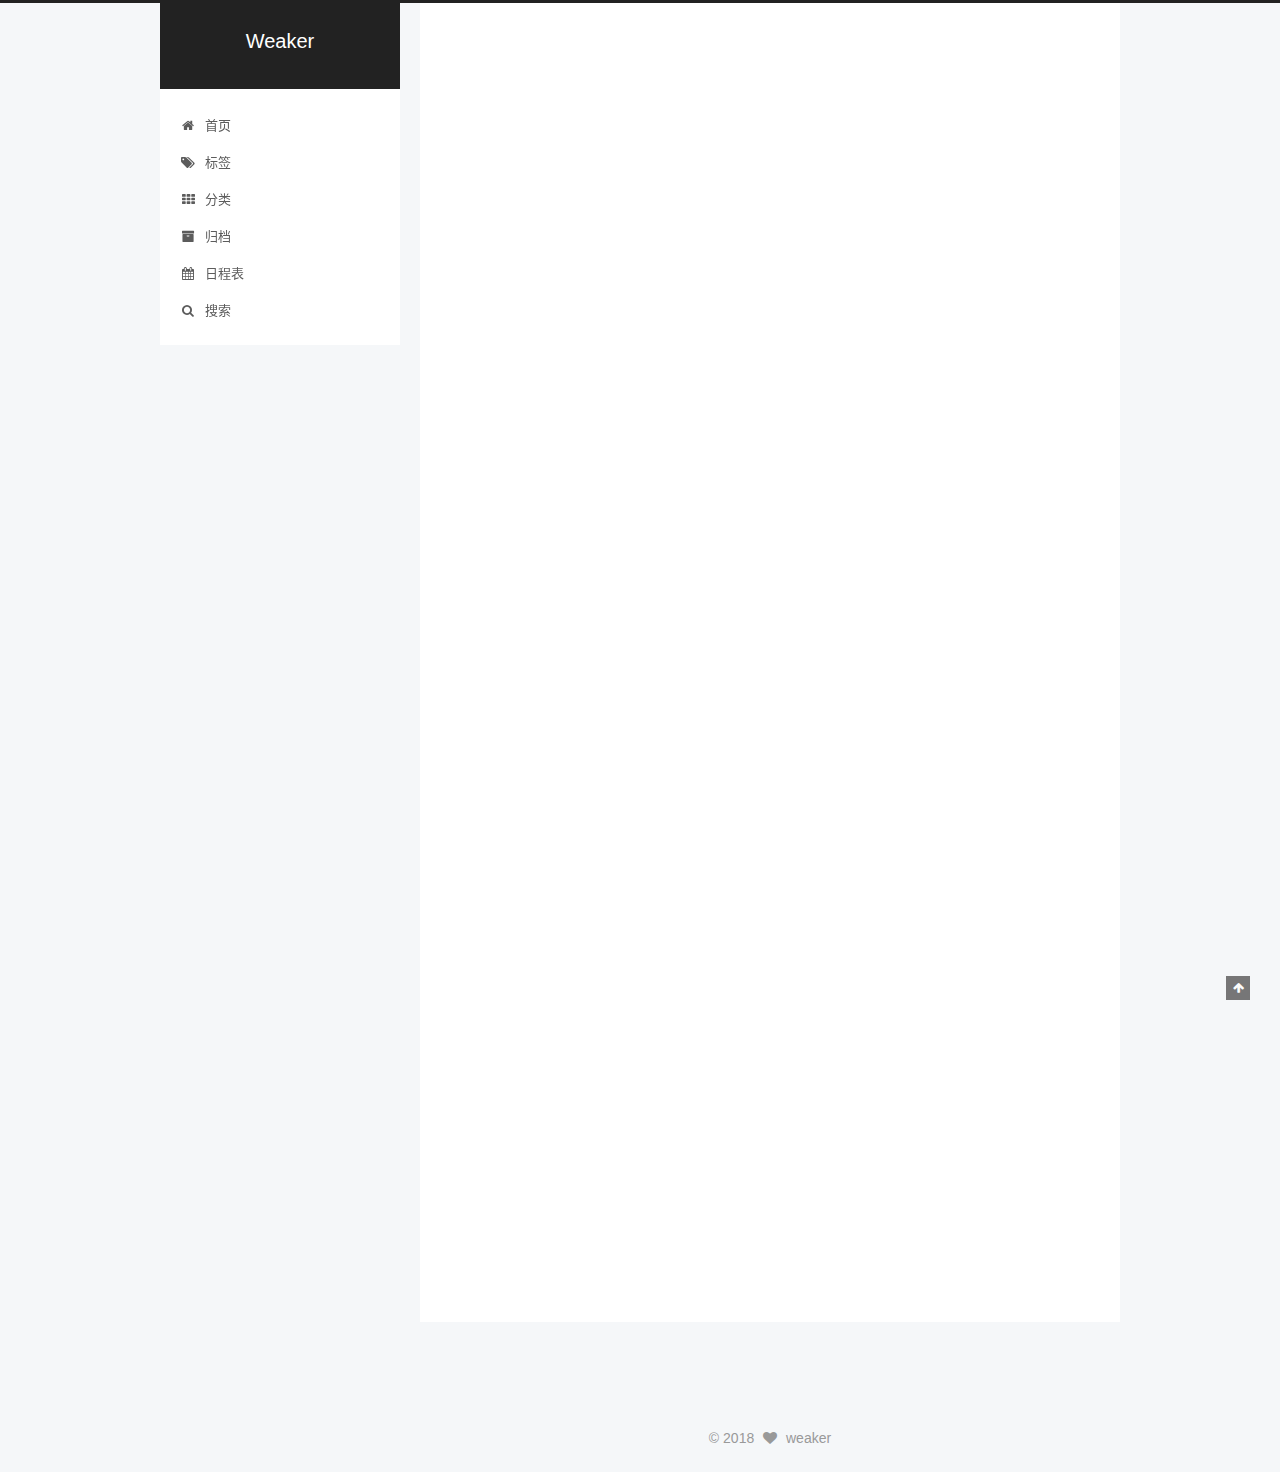
<file: index.html>
<!DOCTYPE html>



  


<html class="theme-next pisces use-motion" lang="zh-CN">
<head>
  <meta charset="UTF-8"/>
<meta http-equiv="X-UA-Compatible" content="IE=edge" />
<meta name="viewport" content="width=device-width, initial-scale=1, maximum-scale=1"/>
<meta name="theme-color" content="#222">












<meta http-equiv="Cache-Control" content="no-transform" />
<meta http-equiv="Cache-Control" content="no-siteapp" />






















<link href="/lib/font-awesome/css/font-awesome.min.css?v=4.6.2" rel="stylesheet" type="text/css" />

<link href="/css/main.css?v=6.0.4" rel="stylesheet" type="text/css" />


  <link rel="apple-touch-icon" sizes="180x180" href="/images/apple-touch-icon-next.png?v=6.0.4">


  <link rel="icon" type="image/png" sizes="32x32" href="/images/favicon-32x32-next.png?v=6.0.4">


  <link rel="icon" type="image/png" sizes="16x16" href="/images/favicon-16x16-next.png?v=6.0.4">


  <link rel="mask-icon" href="/images/logo.svg?v=6.0.4" color="#222">









<script type="text/javascript" id="hexo.configurations">
  var NexT = window.NexT || {};
  var CONFIG = {
    root: '/',
    scheme: 'Pisces',
    version: '6.0.4',
    sidebar: {"position":"left","display":"post","offset":12,"b2t":false,"scrollpercent":false,"onmobile":false},
    fancybox: false,
    fastclick: false,
    lazyload: false,
    tabs: true,
    motion: {"enable":true,"async":false,"transition":{"post_block":"fadeIn","post_header":"slideDownIn","post_body":"slideDownIn","coll_header":"slideLeftIn","sidebar":"slideUpIn"}},
    algolia: {
      applicationID: '',
      apiKey: '',
      indexName: '',
      hits: {"per_page":10},
      labels: {"input_placeholder":"Search for Posts","hits_empty":"We didn't find any results for the search: ${query}","hits_stats":"${hits} results found in ${time} ms"}
    }
  };
</script>


  




  
  <meta name="keywords" content="Hexo, NexT" />


<meta name="description" content="Nothing, Yet Everything!">
<meta property="og:type" content="website">
<meta property="og:title" content="Weaker">
<meta property="og:url" content="http://yoursite.com/index.html">
<meta property="og:site_name" content="Weaker">
<meta property="og:description" content="Nothing, Yet Everything!">
<meta property="og:locale" content="zh-CN">
<meta name="twitter:card" content="summary">
<meta name="twitter:title" content="Weaker">
<meta name="twitter:description" content="Nothing, Yet Everything!">






  <link rel="canonical" href="http://yoursite.com/"/>



<script type="text/javascript" id="page.configurations">
  CONFIG.page = {
    sidebar: "",
  };
</script>
  <title>Weaker</title>
  









  <noscript>
  <style type="text/css">
    .use-motion .motion-element,
    .use-motion .brand,
    .use-motion .menu-item,
    .sidebar-inner,
    .use-motion .post-block,
    .use-motion .pagination,
    .use-motion .comments,
    .use-motion .post-header,
    .use-motion .post-body,
    .use-motion .collection-title { opacity: initial; }

    .use-motion .logo,
    .use-motion .site-title,
    .use-motion .site-subtitle {
      opacity: initial;
      top: initial;
    }

    .use-motion {
      .logo-line-before i { left: initial; }
      .logo-line-after i { right: initial; }
    }
  </style>
</noscript>

</head>

<body itemscope itemtype="http://schema.org/WebPage" lang="zh-CN">

  
  
    
  

  <div class="container sidebar-position-left 
  page-home">
    <div class="headband"></div>

    <header id="header" class="header" itemscope itemtype="http://schema.org/WPHeader">
      <div class="header-inner"> <div class="site-brand-wrapper">
  <div class="site-meta ">
    

    <div class="custom-logo-site-title">
      <a href="/"  class="brand" rel="start">
        <span class="logo-line-before"><i></i></span>
        <span class="site-title">Weaker</span>
        <span class="logo-line-after"><i></i></span>
      </a>
    </div>
      
        <p class="site-subtitle"></p>
      
  </div>

  <div class="site-nav-toggle">
    <button>
      <span class="btn-bar"></span>
      <span class="btn-bar"></span>
      <span class="btn-bar"></span>
    </button>
  </div>
</div>

<nav class="site-nav">
  

  
    <ul id="menu" class="menu">
      
        
        <li class="menu-item menu-item-home">
          <a href="/" rel="section">
            <i class="menu-item-icon fa fa-fw fa-home"></i> <br />首页</a>
        </li>
      
        
        <li class="menu-item menu-item-tags">
          <a href="/tags/" rel="section">
            <i class="menu-item-icon fa fa-fw fa-tags"></i> <br />标签</a>
        </li>
      
        
        <li class="menu-item menu-item-categories">
          <a href="/categories/" rel="section">
            <i class="menu-item-icon fa fa-fw fa-th"></i> <br />分类</a>
        </li>
      
        
        <li class="menu-item menu-item-archives">
          <a href="/archives/" rel="section">
            <i class="menu-item-icon fa fa-fw fa-archive"></i> <br />归档</a>
        </li>
      
        
        <li class="menu-item menu-item-schedule">
          <a href="/schedule/" rel="section">
            <i class="menu-item-icon fa fa-fw fa-calendar"></i> <br />日程表</a>
        </li>
      

      
        <li class="menu-item menu-item-search">
          
            <a href="javascript:;" class="popup-trigger">
          
            
              <i class="menu-item-icon fa fa-search fa-fw"></i> <br />搜索</a>
        </li>
      
    </ul>
  

  
    <div class="site-search">
      
  <div class="popup search-popup local-search-popup">
  <div class="local-search-header clearfix">
    <span class="search-icon">
      <i class="fa fa-search"></i>
    </span>
    <span class="popup-btn-close">
      <i class="fa fa-times-circle"></i>
    </span>
    <div class="local-search-input-wrapper">
      <input autocomplete="off"
             placeholder="搜索..." spellcheck="false"
             type="text" id="local-search-input">
    </div>
  </div>
  <div id="local-search-result"></div>
</div>



    </div>
  
</nav>


  



 </div>
    </header>

    


    <main id="main" class="main">
      <div class="main-inner">
        <div class="content-wrap">
          <div id="content" class="content">
            
  <section id="posts" class="posts-expand">
    
      

  

  
  
  

  

  <article class="post post-type-normal" itemscope itemtype="http://schema.org/Article">
  
  
  
  <div class="post-block">
    <link itemprop="mainEntityOfPage" href="http://yoursite.com/2018/03/06/My-New-Post/">

    <span hidden itemprop="author" itemscope itemtype="http://schema.org/Person">
      <meta itemprop="name" content="weaker">
      <meta itemprop="description" content="">
      <meta itemprop="image" content="/images/avatar.jpeg">
    </span>

    <span hidden itemprop="publisher" itemscope itemtype="http://schema.org/Organization">
      <meta itemprop="name" content="Weaker">
    </span>

    
      <header class="post-header">

        
        
          <h1 class="post-title" itemprop="name headline">
                
                <a class="post-title-link" href="/2018/03/06/My-New-Post/" itemprop="url">My New Post</a></h1>
        

        <div class="post-meta">
          <span class="post-time">
            
              <span class="post-meta-item-icon">
                <i class="fa fa-calendar-o"></i>
              </span>
              
                <span class="post-meta-item-text">发表于</span>
              
              <time title="创建于" itemprop="dateCreated datePublished" datetime="2018-03-06T00:51:26+08:00">2018-03-06</time>
            

            
            

            
          </span>

          

          
            
          

          
          

          

          

          

        </div>
      </header>
    

    
    
    
    <div class="post-body" itemprop="articleBody">

      
      

      
        
          
            
          
        
      
    </div>

    

    
    
    

    

    

    

    <footer class="post-footer">
      

      

      

      
      
        <div class="post-eof"></div>
      
    </footer>
  </div>
  
  
  
  </article>


    
      

  

  
  
  

  

  <article class="post post-type-normal" itemscope itemtype="http://schema.org/Article">
  
  
  
  <div class="post-block">
    <link itemprop="mainEntityOfPage" href="http://yoursite.com/2018/03/02/hello-world/">

    <span hidden itemprop="author" itemscope itemtype="http://schema.org/Person">
      <meta itemprop="name" content="weaker">
      <meta itemprop="description" content="">
      <meta itemprop="image" content="/images/avatar.jpeg">
    </span>

    <span hidden itemprop="publisher" itemscope itemtype="http://schema.org/Organization">
      <meta itemprop="name" content="Weaker">
    </span>

    
      <header class="post-header">

        
        
          <h1 class="post-title" itemprop="name headline">
                
                <a class="post-title-link" href="/2018/03/02/hello-world/" itemprop="url">Hello World</a></h1>
        

        <div class="post-meta">
          <span class="post-time">
            
              <span class="post-meta-item-icon">
                <i class="fa fa-calendar-o"></i>
              </span>
              
                <span class="post-meta-item-text">发表于</span>
              
              <time title="创建于" itemprop="dateCreated datePublished" datetime="2018-03-02T00:23:26+08:00">2018-03-02</time>
            

            
            

            
          </span>

          

          
            
          

          
          

          

          

          

        </div>
      </header>
    

    
    
    
    <div class="post-body" itemprop="articleBody">

      
      

      
        
          
            <p>Welcome to <a href="https://hexo.io/" target="_blank" rel="noopener">Hexo</a>! This is your very first post. Check <a href="https://hexo.io/docs/" target="_blank" rel="noopener">documentation</a> for more info. If you get any problems when using Hexo, you can find the answer in <a href="https://hexo.io/docs/troubleshooting.html" target="_blank" rel="noopener">troubleshooting</a> or you can ask me on <a href="https://github.com/hexojs/hexo/issues" target="_blank" rel="noopener">GitHub</a>.</p>
<h2 id="Quick-Start"><a href="#Quick-Start" class="headerlink" title="Quick Start"></a>Quick Start</h2><h3 id="Create-a-new-post"><a href="#Create-a-new-post" class="headerlink" title="Create a new post"></a>Create a new post</h3><figure class="highlight bash"><table><tr><td class="gutter"><pre><span class="line">1</span><br></pre></td><td class="code"><pre><span class="line">$ hexo new <span class="string">"My New Post"</span></span><br></pre></td></tr></table></figure>
<p>More info: <a href="https://hexo.io/docs/writing.html" target="_blank" rel="noopener">Writing</a></p>
<h3 id="Run-server"><a href="#Run-server" class="headerlink" title="Run server"></a>Run server</h3><figure class="highlight bash"><table><tr><td class="gutter"><pre><span class="line">1</span><br></pre></td><td class="code"><pre><span class="line">$ hexo server</span><br></pre></td></tr></table></figure>
<p>More info: <a href="https://hexo.io/docs/server.html" target="_blank" rel="noopener">Server</a></p>
<h3 id="Generate-static-files"><a href="#Generate-static-files" class="headerlink" title="Generate static files"></a>Generate static files</h3><figure class="highlight bash"><table><tr><td class="gutter"><pre><span class="line">1</span><br></pre></td><td class="code"><pre><span class="line">$ hexo generate</span><br></pre></td></tr></table></figure>
<p>More info: <a href="https://hexo.io/docs/generating.html" target="_blank" rel="noopener">Generating</a></p>
<h3 id="Deploy-to-remote-sites"><a href="#Deploy-to-remote-sites" class="headerlink" title="Deploy to remote sites"></a>Deploy to remote sites</h3><figure class="highlight bash"><table><tr><td class="gutter"><pre><span class="line">1</span><br></pre></td><td class="code"><pre><span class="line">$ hexo deploy</span><br></pre></td></tr></table></figure>
<p>More info: <a href="https://hexo.io/docs/deployment.html" target="_blank" rel="noopener">Deployment</a></p>

          
        
      
    </div>

    

    
    
    

    

    

    

    <footer class="post-footer">
      

      

      

      
      
        <div class="post-eof"></div>
      
    </footer>
  </div>
  
  
  
  </article>


    
  </section>

  


          </div>
          

        </div>
        
          
  
  <div class="sidebar-toggle">
    <div class="sidebar-toggle-line-wrap">
      <span class="sidebar-toggle-line sidebar-toggle-line-first"></span>
      <span class="sidebar-toggle-line sidebar-toggle-line-middle"></span>
      <span class="sidebar-toggle-line sidebar-toggle-line-last"></span>
    </div>
  </div>

  <aside id="sidebar" class="sidebar">
    
    <div class="sidebar-inner">

      

      

      <section class="site-overview-wrap sidebar-panel sidebar-panel-active">
        <div class="site-overview">
          <div class="site-author motion-element" itemprop="author" itemscope itemtype="http://schema.org/Person">
            
              <img class="site-author-image" itemprop="image"
                src="/images/avatar.jpeg"
                alt="weaker" />
            
              <p class="site-author-name" itemprop="name">weaker</p>
              <p class="site-description motion-element" itemprop="description">Nothing, Yet Everything!</p>
          </div>

          
            <nav class="site-state motion-element">
              
                <div class="site-state-item site-state-posts">
                
                  <a href="/archives/">
                
                    <span class="site-state-item-count">2</span>
                    <span class="site-state-item-name">日志</span>
                  </a>
                </div>
              

              

              
            </nav>
          

          

          
            <div class="links-of-author motion-element">
              
                <span class="links-of-author-item">
                  <a href="https://github.com/WeakerChen" target="_blank" title="GitHub"><i class="fa fa-fw fa-github"></i>GitHub</a>
                  
                </span>
              
                <span class="links-of-author-item">
                  <a href="mailto:weaker.chen@gmail.com" target="_blank" title="E-Mail"><i class="fa fa-fw fa-envelope"></i>E-Mail</a>
                  
                </span>
              
            </div>
          

          
          

          
          

          
            
          
          

        </div>
      </section>

      

      

    </div>
  </aside>


        
      </div>
    </main>

    <footer id="footer" class="footer">
      <div class="footer-inner">
        <div class="copyright">&copy; <span itemprop="copyrightYear">2018</span>
  <span class="with-love">
    <i class="fa fa-heart"></i>
  </span>
  <span class="author" itemprop="copyrightHolder">weaker</span>

  

  
</div>











        








        
      </div>
    </footer>

    
      <div class="back-to-top">
        <i class="fa fa-arrow-up"></i>
        
      </div>
    

    

  </div>

  

<script type="text/javascript">
  if (Object.prototype.toString.call(window.Promise) !== '[object Function]') {
    window.Promise = null;
  }
</script>


























  
  
    <script type="text/javascript" src="/lib/jquery/index.js?v=2.1.3"></script>
  

  
  
    <script type="text/javascript" src="/lib/velocity/velocity.min.js?v=1.2.1"></script>
  

  
  
    <script type="text/javascript" src="/lib/velocity/velocity.ui.min.js?v=1.2.1"></script>
  


  


  <script type="text/javascript" src="/js/src/utils.js?v=6.0.4"></script>

  <script type="text/javascript" src="/js/src/motion.js?v=6.0.4"></script>



  
  


  <script type="text/javascript" src="/js/src/affix.js?v=6.0.4"></script>

  <script type="text/javascript" src="/js/src/schemes/pisces.js?v=6.0.4"></script>



  

  


  <script type="text/javascript" src="/js/src/bootstrap.js?v=6.0.4"></script>



  



	





  





  










  

  <script type="text/javascript">
    // Popup Window;
    var isfetched = false;
    var isXml = true;
    // Search DB path;
    var search_path = "search.xml";
    if (search_path.length === 0) {
      search_path = "search.xml";
    } else if (/json$/i.test(search_path)) {
      isXml = false;
    }
    var path = "/" + search_path;
    // monitor main search box;

    var onPopupClose = function (e) {
      $('.popup').hide();
      $('#local-search-input').val('');
      $('.search-result-list').remove();
      $('#no-result').remove();
      $(".local-search-pop-overlay").remove();
      $('body').css('overflow', '');
    }

    function proceedsearch() {
      $("body")
        .append('<div class="search-popup-overlay local-search-pop-overlay"></div>')
        .css('overflow', 'hidden');
      $('.search-popup-overlay').click(onPopupClose);
      $('.popup').toggle();
      var $localSearchInput = $('#local-search-input');
      $localSearchInput.attr("autocapitalize", "none");
      $localSearchInput.attr("autocorrect", "off");
      $localSearchInput.focus();
    }

    // search function;
    var searchFunc = function(path, search_id, content_id) {
      'use strict';

      // start loading animation
      $("body")
        .append('<div class="search-popup-overlay local-search-pop-overlay">' +
          '<div id="search-loading-icon">' +
          '<i class="fa fa-spinner fa-pulse fa-5x fa-fw"></i>' +
          '</div>' +
          '</div>')
        .css('overflow', 'hidden');
      $("#search-loading-icon").css('margin', '20% auto 0 auto').css('text-align', 'center');

      

      $.ajax({
        url: path,
        dataType: isXml ? "xml" : "json",
        async: true,
        success: function(res) {
          // get the contents from search data
          isfetched = true;
          $('.popup').detach().appendTo('.header-inner');
          var datas = isXml ? $("entry", res).map(function() {
            return {
              title: $("title", this).text(),
              content: $("content",this).text(),
              url: $("url" , this).text()
            };
          }).get() : res;
          var input = document.getElementById(search_id);
          var resultContent = document.getElementById(content_id);
          var inputEventFunction = function() {
            var searchText = input.value.trim().toLowerCase();
            var keywords = searchText.split(/[\s\-]+/);
            if (keywords.length > 1) {
              keywords.push(searchText);
            }
            var resultItems = [];
            if (searchText.length > 0) {
              // perform local searching
              datas.forEach(function(data) {
                var isMatch = false;
                var hitCount = 0;
                var searchTextCount = 0;
                var title = data.title.trim();
                var titleInLowerCase = title.toLowerCase();
                var content = data.content.trim().replace(/<[^>]+>/g,"");
                
                var contentInLowerCase = content.toLowerCase();
                var articleUrl = decodeURIComponent(data.url);
                var indexOfTitle = [];
                var indexOfContent = [];
                // only match articles with not empty titles
                if(title != '') {
                  keywords.forEach(function(keyword) {
                    function getIndexByWord(word, text, caseSensitive) {
                      var wordLen = word.length;
                      if (wordLen === 0) {
                        return [];
                      }
                      var startPosition = 0, position = [], index = [];
                      if (!caseSensitive) {
                        text = text.toLowerCase();
                        word = word.toLowerCase();
                      }
                      while ((position = text.indexOf(word, startPosition)) > -1) {
                        index.push({position: position, word: word});
                        startPosition = position + wordLen;
                      }
                      return index;
                    }

                    indexOfTitle = indexOfTitle.concat(getIndexByWord(keyword, titleInLowerCase, false));
                    indexOfContent = indexOfContent.concat(getIndexByWord(keyword, contentInLowerCase, false));
                  });
                  if (indexOfTitle.length > 0 || indexOfContent.length > 0) {
                    isMatch = true;
                    hitCount = indexOfTitle.length + indexOfContent.length;
                  }
                }

                // show search results

                if (isMatch) {
                  // sort index by position of keyword

                  [indexOfTitle, indexOfContent].forEach(function (index) {
                    index.sort(function (itemLeft, itemRight) {
                      if (itemRight.position !== itemLeft.position) {
                        return itemRight.position - itemLeft.position;
                      } else {
                        return itemLeft.word.length - itemRight.word.length;
                      }
                    });
                  });

                  // merge hits into slices

                  function mergeIntoSlice(text, start, end, index) {
                    var item = index[index.length - 1];
                    var position = item.position;
                    var word = item.word;
                    var hits = [];
                    var searchTextCountInSlice = 0;
                    while (position + word.length <= end && index.length != 0) {
                      if (word === searchText) {
                        searchTextCountInSlice++;
                      }
                      hits.push({position: position, length: word.length});
                      var wordEnd = position + word.length;

                      // move to next position of hit

                      index.pop();
                      while (index.length != 0) {
                        item = index[index.length - 1];
                        position = item.position;
                        word = item.word;
                        if (wordEnd > position) {
                          index.pop();
                        } else {
                          break;
                        }
                      }
                    }
                    searchTextCount += searchTextCountInSlice;
                    return {
                      hits: hits,
                      start: start,
                      end: end,
                      searchTextCount: searchTextCountInSlice
                    };
                  }

                  var slicesOfTitle = [];
                  if (indexOfTitle.length != 0) {
                    slicesOfTitle.push(mergeIntoSlice(title, 0, title.length, indexOfTitle));
                  }

                  var slicesOfContent = [];
                  while (indexOfContent.length != 0) {
                    var item = indexOfContent[indexOfContent.length - 1];
                    var position = item.position;
                    var word = item.word;
                    // cut out 100 characters
                    var start = position - 20;
                    var end = position + 80;
                    if(start < 0){
                      start = 0;
                    }
                    if (end < position + word.length) {
                      end = position + word.length;
                    }
                    if(end > content.length){
                      end = content.length;
                    }
                    slicesOfContent.push(mergeIntoSlice(content, start, end, indexOfContent));
                  }

                  // sort slices in content by search text's count and hits' count

                  slicesOfContent.sort(function (sliceLeft, sliceRight) {
                    if (sliceLeft.searchTextCount !== sliceRight.searchTextCount) {
                      return sliceRight.searchTextCount - sliceLeft.searchTextCount;
                    } else if (sliceLeft.hits.length !== sliceRight.hits.length) {
                      return sliceRight.hits.length - sliceLeft.hits.length;
                    } else {
                      return sliceLeft.start - sliceRight.start;
                    }
                  });

                  // select top N slices in content

                  var upperBound = parseInt('1');
                  if (upperBound >= 0) {
                    slicesOfContent = slicesOfContent.slice(0, upperBound);
                  }

                  // highlight title and content

                  function highlightKeyword(text, slice) {
                    var result = '';
                    var prevEnd = slice.start;
                    slice.hits.forEach(function (hit) {
                      result += text.substring(prevEnd, hit.position);
                      var end = hit.position + hit.length;
                      result += '<b class="search-keyword">' + text.substring(hit.position, end) + '</b>';
                      prevEnd = end;
                    });
                    result += text.substring(prevEnd, slice.end);
                    return result;
                  }

                  var resultItem = '';

                  if (slicesOfTitle.length != 0) {
                    resultItem += "<li><a href='" + articleUrl + "' class='search-result-title'>" + highlightKeyword(title, slicesOfTitle[0]) + "</a>";
                  } else {
                    resultItem += "<li><a href='" + articleUrl + "' class='search-result-title'>" + title + "</a>";
                  }

                  slicesOfContent.forEach(function (slice) {
                    resultItem += "<a href='" + articleUrl + "'>" +
                      "<p class=\"search-result\">" + highlightKeyword(content, slice) +
                      "...</p>" + "</a>";
                  });

                  resultItem += "</li>";
                  resultItems.push({
                    item: resultItem,
                    searchTextCount: searchTextCount,
                    hitCount: hitCount,
                    id: resultItems.length
                  });
                }
              })
            };
            if (keywords.length === 1 && keywords[0] === "") {
              resultContent.innerHTML = '<div id="no-result"><i class="fa fa-search fa-5x" /></div>'
            } else if (resultItems.length === 0) {
              resultContent.innerHTML = '<div id="no-result"><i class="fa fa-frown-o fa-5x" /></div>'
            } else {
              resultItems.sort(function (resultLeft, resultRight) {
                if (resultLeft.searchTextCount !== resultRight.searchTextCount) {
                  return resultRight.searchTextCount - resultLeft.searchTextCount;
                } else if (resultLeft.hitCount !== resultRight.hitCount) {
                  return resultRight.hitCount - resultLeft.hitCount;
                } else {
                  return resultRight.id - resultLeft.id;
                }
              });
              var searchResultList = '<ul class=\"search-result-list\">';
              resultItems.forEach(function (result) {
                searchResultList += result.item;
              })
              searchResultList += "</ul>";
              resultContent.innerHTML = searchResultList;
            }
          }

          if ('auto' === 'auto') {
            input.addEventListener('input', inputEventFunction);
          } else {
            $('.search-icon').click(inputEventFunction);
            input.addEventListener('keypress', function (event) {
              if (event.keyCode === 13) {
                inputEventFunction();
              }
            });
          }

          // remove loading animation
          $(".local-search-pop-overlay").remove();
          $('body').css('overflow', '');

          proceedsearch();
        }
      });
    }

    // handle and trigger popup window;
    $('.popup-trigger').click(function(e) {
      e.stopPropagation();
      if (isfetched === false) {
        searchFunc(path, 'local-search-input', 'local-search-result');
      } else {
        proceedsearch();
      };
    });

    $('.popup-btn-close').click(onPopupClose);
    $('.popup').click(function(e){
      e.stopPropagation();
    });
    $(document).on('keyup', function (event) {
      var shouldDismissSearchPopup = event.which === 27 &&
        $('.search-popup').is(':visible');
      if (shouldDismissSearchPopup) {
        onPopupClose();
      }
    });
  </script>





  

  

  

  

  
  

  

  

  

  

</body>
</html>
</file>
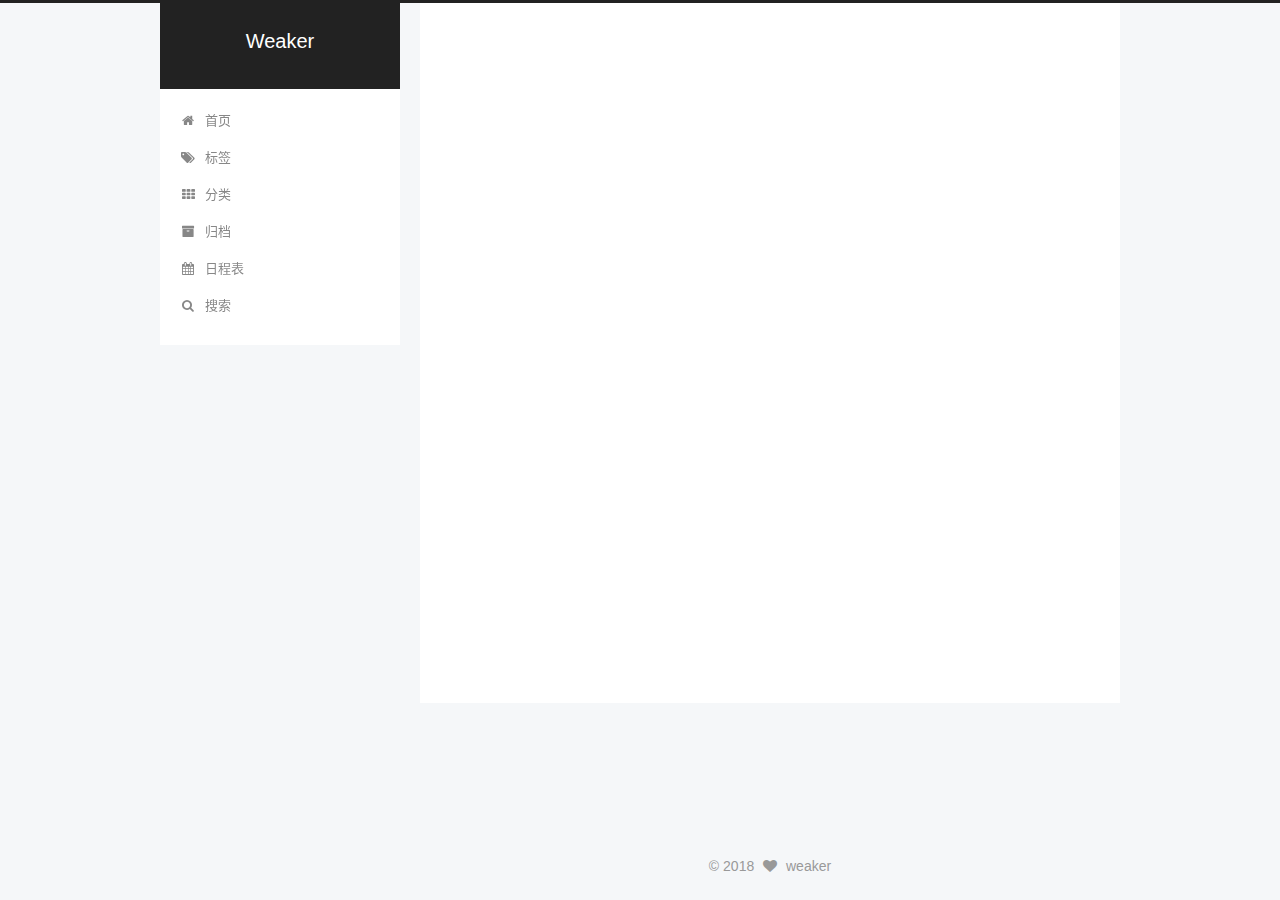
<file: archives/index.html>
<!DOCTYPE html>



  


<html class="theme-next pisces use-motion" lang="zh-CN">
<head>
  <meta charset="UTF-8"/>
<meta http-equiv="X-UA-Compatible" content="IE=edge" />
<meta name="viewport" content="width=device-width, initial-scale=1, maximum-scale=1"/>
<meta name="theme-color" content="#222">












<meta http-equiv="Cache-Control" content="no-transform" />
<meta http-equiv="Cache-Control" content="no-siteapp" />






















<link href="/lib/font-awesome/css/font-awesome.min.css?v=4.6.2" rel="stylesheet" type="text/css" />

<link href="/css/main.css?v=6.0.4" rel="stylesheet" type="text/css" />


  <link rel="apple-touch-icon" sizes="180x180" href="/images/apple-touch-icon-next.png?v=6.0.4">


  <link rel="icon" type="image/png" sizes="32x32" href="/images/favicon-32x32-next.png?v=6.0.4">


  <link rel="icon" type="image/png" sizes="16x16" href="/images/favicon-16x16-next.png?v=6.0.4">


  <link rel="mask-icon" href="/images/logo.svg?v=6.0.4" color="#222">









<script type="text/javascript" id="hexo.configurations">
  var NexT = window.NexT || {};
  var CONFIG = {
    root: '/',
    scheme: 'Pisces',
    version: '6.0.4',
    sidebar: {"position":"left","display":"post","offset":12,"b2t":false,"scrollpercent":false,"onmobile":false},
    fancybox: false,
    fastclick: false,
    lazyload: false,
    tabs: true,
    motion: {"enable":true,"async":false,"transition":{"post_block":"fadeIn","post_header":"slideDownIn","post_body":"slideDownIn","coll_header":"slideLeftIn","sidebar":"slideUpIn"}},
    algolia: {
      applicationID: '',
      apiKey: '',
      indexName: '',
      hits: {"per_page":10},
      labels: {"input_placeholder":"Search for Posts","hits_empty":"We didn't find any results for the search: ${query}","hits_stats":"${hits} results found in ${time} ms"}
    }
  };
</script>


  




  
  <meta name="keywords" content="Hexo, NexT" />


<meta name="description" content="Nothing, Yet Everything!">
<meta property="og:type" content="website">
<meta property="og:title" content="Weaker">
<meta property="og:url" content="http://yoursite.com/archives/index.html">
<meta property="og:site_name" content="Weaker">
<meta property="og:description" content="Nothing, Yet Everything!">
<meta property="og:locale" content="zh-CN">
<meta name="twitter:card" content="summary">
<meta name="twitter:title" content="Weaker">
<meta name="twitter:description" content="Nothing, Yet Everything!">






  <link rel="canonical" href="http://yoursite.com/archives/"/>



<script type="text/javascript" id="page.configurations">
  CONFIG.page = {
    sidebar: "",
  };
</script>
  <title>归档 | Weaker</title>
  









  <noscript>
  <style type="text/css">
    .use-motion .motion-element,
    .use-motion .brand,
    .use-motion .menu-item,
    .sidebar-inner,
    .use-motion .post-block,
    .use-motion .pagination,
    .use-motion .comments,
    .use-motion .post-header,
    .use-motion .post-body,
    .use-motion .collection-title { opacity: initial; }

    .use-motion .logo,
    .use-motion .site-title,
    .use-motion .site-subtitle {
      opacity: initial;
      top: initial;
    }

    .use-motion {
      .logo-line-before i { left: initial; }
      .logo-line-after i { right: initial; }
    }
  </style>
</noscript>

</head>

<body itemscope itemtype="http://schema.org/WebPage" lang="zh-CN">

  
  
    
  

  <div class="container sidebar-position-left page-archive">
    <div class="headband"></div>

    <header id="header" class="header" itemscope itemtype="http://schema.org/WPHeader">
      <div class="header-inner"> <div class="site-brand-wrapper">
  <div class="site-meta ">
    

    <div class="custom-logo-site-title">
      <a href="/"  class="brand" rel="start">
        <span class="logo-line-before"><i></i></span>
        <span class="site-title">Weaker</span>
        <span class="logo-line-after"><i></i></span>
      </a>
    </div>
      
        <p class="site-subtitle"></p>
      
  </div>

  <div class="site-nav-toggle">
    <button>
      <span class="btn-bar"></span>
      <span class="btn-bar"></span>
      <span class="btn-bar"></span>
    </button>
  </div>
</div>

<nav class="site-nav">
  

  
    <ul id="menu" class="menu">
      
        
        <li class="menu-item menu-item-home">
          <a href="/" rel="section">
            <i class="menu-item-icon fa fa-fw fa-home"></i> <br />首页</a>
        </li>
      
        
        <li class="menu-item menu-item-tags">
          <a href="/tags/" rel="section">
            <i class="menu-item-icon fa fa-fw fa-tags"></i> <br />标签</a>
        </li>
      
        
        <li class="menu-item menu-item-categories">
          <a href="/categories/" rel="section">
            <i class="menu-item-icon fa fa-fw fa-th"></i> <br />分类</a>
        </li>
      
        
        <li class="menu-item menu-item-archives">
          <a href="/archives/" rel="section">
            <i class="menu-item-icon fa fa-fw fa-archive"></i> <br />归档</a>
        </li>
      
        
        <li class="menu-item menu-item-schedule">
          <a href="/schedule/" rel="section">
            <i class="menu-item-icon fa fa-fw fa-calendar"></i> <br />日程表</a>
        </li>
      

      
        <li class="menu-item menu-item-search">
          
            <a href="javascript:;" class="popup-trigger">
          
            
              <i class="menu-item-icon fa fa-search fa-fw"></i> <br />搜索</a>
        </li>
      
    </ul>
  

  
    <div class="site-search">
      
  <div class="popup search-popup local-search-popup">
  <div class="local-search-header clearfix">
    <span class="search-icon">
      <i class="fa fa-search"></i>
    </span>
    <span class="popup-btn-close">
      <i class="fa fa-times-circle"></i>
    </span>
    <div class="local-search-input-wrapper">
      <input autocomplete="off"
             placeholder="搜索..." spellcheck="false"
             type="text" id="local-search-input">
    </div>
  </div>
  <div id="local-search-result"></div>
</div>



    </div>
  
</nav>


  



 </div>
    </header>

    


    <main id="main" class="main">
      <div class="main-inner">
        <div class="content-wrap">
          <div id="content" class="content">
            

  
  
  
  <div class="post-block archive">
    <div id="posts" class="posts-collapse">
      <span class="archive-move-on"></span>

      
      <span class="archive-page-counter">
        
        
        
          
        
        嗯..! 目前共计 2 篇日志。 继续努力。
      </span>
      

      

        
        
        

        
          
          <div class="collection-title">
            <h1 class="archive-year" id="archive-year-2018">2018</h1>
          </div>
        
        

        

  <article class="post post-type-normal" itemscope itemtype="http://schema.org/Article">
    <header class="post-header">

      <h2 class="post-title">
        
            <a class="post-title-link" href="/2018/03/06/My-New-Post/" itemprop="url">
              
                <span itemprop="name">My New Post</span>
              
            </a>
        
      </h2>

      <div class="post-meta">
        <time class="post-time" itemprop="dateCreated"
              datetime="2018-03-06T00:51:26+08:00"
              content="2018-03-06" >
          03-06
        </time>
      </div>

    </header>
  </article>



      

        
        
        

        
        

        

  <article class="post post-type-normal" itemscope itemtype="http://schema.org/Article">
    <header class="post-header">

      <h2 class="post-title">
        
            <a class="post-title-link" href="/2018/03/02/hello-world/" itemprop="url">
              
                <span itemprop="name">Hello World</span>
              
            </a>
        
      </h2>

      <div class="post-meta">
        <time class="post-time" itemprop="dateCreated"
              datetime="2018-03-02T00:23:26+08:00"
              content="2018-03-02" >
          03-02
        </time>
      </div>

    </header>
  </article>



      

    </div>
  </div>
  
  
  

  



          </div>
          

        </div>
        
          
  
  <div class="sidebar-toggle">
    <div class="sidebar-toggle-line-wrap">
      <span class="sidebar-toggle-line sidebar-toggle-line-first"></span>
      <span class="sidebar-toggle-line sidebar-toggle-line-middle"></span>
      <span class="sidebar-toggle-line sidebar-toggle-line-last"></span>
    </div>
  </div>

  <aside id="sidebar" class="sidebar">
    
    <div class="sidebar-inner">

      

      

      <section class="site-overview-wrap sidebar-panel sidebar-panel-active">
        <div class="site-overview">
          <div class="site-author motion-element" itemprop="author" itemscope itemtype="http://schema.org/Person">
            
              <img class="site-author-image" itemprop="image"
                src="/images/avatar.jpeg"
                alt="weaker" />
            
              <p class="site-author-name" itemprop="name">weaker</p>
              <p class="site-description motion-element" itemprop="description">Nothing, Yet Everything!</p>
          </div>

          
            <nav class="site-state motion-element">
              
                <div class="site-state-item site-state-posts">
                
                  <a href="/archives/">
                
                    <span class="site-state-item-count">2</span>
                    <span class="site-state-item-name">日志</span>
                  </a>
                </div>
              

              

              
            </nav>
          

          

          
            <div class="links-of-author motion-element">
              
                <span class="links-of-author-item">
                  <a href="https://github.com/WeakerChen" target="_blank" title="GitHub"><i class="fa fa-fw fa-github"></i>GitHub</a>
                  
                </span>
              
                <span class="links-of-author-item">
                  <a href="mailto:weaker.chen@gmail.com" target="_blank" title="E-Mail"><i class="fa fa-fw fa-envelope"></i>E-Mail</a>
                  
                </span>
              
            </div>
          

          
          

          
          

          
            
          
          

        </div>
      </section>

      

      

    </div>
  </aside>


        
      </div>
    </main>

    <footer id="footer" class="footer">
      <div class="footer-inner">
        <div class="copyright">&copy; <span itemprop="copyrightYear">2018</span>
  <span class="with-love">
    <i class="fa fa-heart"></i>
  </span>
  <span class="author" itemprop="copyrightHolder">weaker</span>

  

  
</div>











        








        
      </div>
    </footer>

    
      <div class="back-to-top">
        <i class="fa fa-arrow-up"></i>
        
      </div>
    

    

  </div>

  

<script type="text/javascript">
  if (Object.prototype.toString.call(window.Promise) !== '[object Function]') {
    window.Promise = null;
  }
</script>


























  
  
    <script type="text/javascript" src="/lib/jquery/index.js?v=2.1.3"></script>
  

  
  
    <script type="text/javascript" src="/lib/velocity/velocity.min.js?v=1.2.1"></script>
  

  
  
    <script type="text/javascript" src="/lib/velocity/velocity.ui.min.js?v=1.2.1"></script>
  


  


  <script type="text/javascript" src="/js/src/utils.js?v=6.0.4"></script>

  <script type="text/javascript" src="/js/src/motion.js?v=6.0.4"></script>



  
  


  <script type="text/javascript" src="/js/src/affix.js?v=6.0.4"></script>

  <script type="text/javascript" src="/js/src/schemes/pisces.js?v=6.0.4"></script>



  

  


  <script type="text/javascript" src="/js/src/bootstrap.js?v=6.0.4"></script>



  



	





  





  










  

  <script type="text/javascript">
    // Popup Window;
    var isfetched = false;
    var isXml = true;
    // Search DB path;
    var search_path = "search.xml";
    if (search_path.length === 0) {
      search_path = "search.xml";
    } else if (/json$/i.test(search_path)) {
      isXml = false;
    }
    var path = "/" + search_path;
    // monitor main search box;

    var onPopupClose = function (e) {
      $('.popup').hide();
      $('#local-search-input').val('');
      $('.search-result-list').remove();
      $('#no-result').remove();
      $(".local-search-pop-overlay").remove();
      $('body').css('overflow', '');
    }

    function proceedsearch() {
      $("body")
        .append('<div class="search-popup-overlay local-search-pop-overlay"></div>')
        .css('overflow', 'hidden');
      $('.search-popup-overlay').click(onPopupClose);
      $('.popup').toggle();
      var $localSearchInput = $('#local-search-input');
      $localSearchInput.attr("autocapitalize", "none");
      $localSearchInput.attr("autocorrect", "off");
      $localSearchInput.focus();
    }

    // search function;
    var searchFunc = function(path, search_id, content_id) {
      'use strict';

      // start loading animation
      $("body")
        .append('<div class="search-popup-overlay local-search-pop-overlay">' +
          '<div id="search-loading-icon">' +
          '<i class="fa fa-spinner fa-pulse fa-5x fa-fw"></i>' +
          '</div>' +
          '</div>')
        .css('overflow', 'hidden');
      $("#search-loading-icon").css('margin', '20% auto 0 auto').css('text-align', 'center');

      

      $.ajax({
        url: path,
        dataType: isXml ? "xml" : "json",
        async: true,
        success: function(res) {
          // get the contents from search data
          isfetched = true;
          $('.popup').detach().appendTo('.header-inner');
          var datas = isXml ? $("entry", res).map(function() {
            return {
              title: $("title", this).text(),
              content: $("content",this).text(),
              url: $("url" , this).text()
            };
          }).get() : res;
          var input = document.getElementById(search_id);
          var resultContent = document.getElementById(content_id);
          var inputEventFunction = function() {
            var searchText = input.value.trim().toLowerCase();
            var keywords = searchText.split(/[\s\-]+/);
            if (keywords.length > 1) {
              keywords.push(searchText);
            }
            var resultItems = [];
            if (searchText.length > 0) {
              // perform local searching
              datas.forEach(function(data) {
                var isMatch = false;
                var hitCount = 0;
                var searchTextCount = 0;
                var title = data.title.trim();
                var titleInLowerCase = title.toLowerCase();
                var content = data.content.trim().replace(/<[^>]+>/g,"");
                
                var contentInLowerCase = content.toLowerCase();
                var articleUrl = decodeURIComponent(data.url);
                var indexOfTitle = [];
                var indexOfContent = [];
                // only match articles with not empty titles
                if(title != '') {
                  keywords.forEach(function(keyword) {
                    function getIndexByWord(word, text, caseSensitive) {
                      var wordLen = word.length;
                      if (wordLen === 0) {
                        return [];
                      }
                      var startPosition = 0, position = [], index = [];
                      if (!caseSensitive) {
                        text = text.toLowerCase();
                        word = word.toLowerCase();
                      }
                      while ((position = text.indexOf(word, startPosition)) > -1) {
                        index.push({position: position, word: word});
                        startPosition = position + wordLen;
                      }
                      return index;
                    }

                    indexOfTitle = indexOfTitle.concat(getIndexByWord(keyword, titleInLowerCase, false));
                    indexOfContent = indexOfContent.concat(getIndexByWord(keyword, contentInLowerCase, false));
                  });
                  if (indexOfTitle.length > 0 || indexOfContent.length > 0) {
                    isMatch = true;
                    hitCount = indexOfTitle.length + indexOfContent.length;
                  }
                }

                // show search results

                if (isMatch) {
                  // sort index by position of keyword

                  [indexOfTitle, indexOfContent].forEach(function (index) {
                    index.sort(function (itemLeft, itemRight) {
                      if (itemRight.position !== itemLeft.position) {
                        return itemRight.position - itemLeft.position;
                      } else {
                        return itemLeft.word.length - itemRight.word.length;
                      }
                    });
                  });

                  // merge hits into slices

                  function mergeIntoSlice(text, start, end, index) {
                    var item = index[index.length - 1];
                    var position = item.position;
                    var word = item.word;
                    var hits = [];
                    var searchTextCountInSlice = 0;
                    while (position + word.length <= end && index.length != 0) {
                      if (word === searchText) {
                        searchTextCountInSlice++;
                      }
                      hits.push({position: position, length: word.length});
                      var wordEnd = position + word.length;

                      // move to next position of hit

                      index.pop();
                      while (index.length != 0) {
                        item = index[index.length - 1];
                        position = item.position;
                        word = item.word;
                        if (wordEnd > position) {
                          index.pop();
                        } else {
                          break;
                        }
                      }
                    }
                    searchTextCount += searchTextCountInSlice;
                    return {
                      hits: hits,
                      start: start,
                      end: end,
                      searchTextCount: searchTextCountInSlice
                    };
                  }

                  var slicesOfTitle = [];
                  if (indexOfTitle.length != 0) {
                    slicesOfTitle.push(mergeIntoSlice(title, 0, title.length, indexOfTitle));
                  }

                  var slicesOfContent = [];
                  while (indexOfContent.length != 0) {
                    var item = indexOfContent[indexOfContent.length - 1];
                    var position = item.position;
                    var word = item.word;
                    // cut out 100 characters
                    var start = position - 20;
                    var end = position + 80;
                    if(start < 0){
                      start = 0;
                    }
                    if (end < position + word.length) {
                      end = position + word.length;
                    }
                    if(end > content.length){
                      end = content.length;
                    }
                    slicesOfContent.push(mergeIntoSlice(content, start, end, indexOfContent));
                  }

                  // sort slices in content by search text's count and hits' count

                  slicesOfContent.sort(function (sliceLeft, sliceRight) {
                    if (sliceLeft.searchTextCount !== sliceRight.searchTextCount) {
                      return sliceRight.searchTextCount - sliceLeft.searchTextCount;
                    } else if (sliceLeft.hits.length !== sliceRight.hits.length) {
                      return sliceRight.hits.length - sliceLeft.hits.length;
                    } else {
                      return sliceLeft.start - sliceRight.start;
                    }
                  });

                  // select top N slices in content

                  var upperBound = parseInt('1');
                  if (upperBound >= 0) {
                    slicesOfContent = slicesOfContent.slice(0, upperBound);
                  }

                  // highlight title and content

                  function highlightKeyword(text, slice) {
                    var result = '';
                    var prevEnd = slice.start;
                    slice.hits.forEach(function (hit) {
                      result += text.substring(prevEnd, hit.position);
                      var end = hit.position + hit.length;
                      result += '<b class="search-keyword">' + text.substring(hit.position, end) + '</b>';
                      prevEnd = end;
                    });
                    result += text.substring(prevEnd, slice.end);
                    return result;
                  }

                  var resultItem = '';

                  if (slicesOfTitle.length != 0) {
                    resultItem += "<li><a href='" + articleUrl + "' class='search-result-title'>" + highlightKeyword(title, slicesOfTitle[0]) + "</a>";
                  } else {
                    resultItem += "<li><a href='" + articleUrl + "' class='search-result-title'>" + title + "</a>";
                  }

                  slicesOfContent.forEach(function (slice) {
                    resultItem += "<a href='" + articleUrl + "'>" +
                      "<p class=\"search-result\">" + highlightKeyword(content, slice) +
                      "...</p>" + "</a>";
                  });

                  resultItem += "</li>";
                  resultItems.push({
                    item: resultItem,
                    searchTextCount: searchTextCount,
                    hitCount: hitCount,
                    id: resultItems.length
                  });
                }
              })
            };
            if (keywords.length === 1 && keywords[0] === "") {
              resultContent.innerHTML = '<div id="no-result"><i class="fa fa-search fa-5x" /></div>'
            } else if (resultItems.length === 0) {
              resultContent.innerHTML = '<div id="no-result"><i class="fa fa-frown-o fa-5x" /></div>'
            } else {
              resultItems.sort(function (resultLeft, resultRight) {
                if (resultLeft.searchTextCount !== resultRight.searchTextCount) {
                  return resultRight.searchTextCount - resultLeft.searchTextCount;
                } else if (resultLeft.hitCount !== resultRight.hitCount) {
                  return resultRight.hitCount - resultLeft.hitCount;
                } else {
                  return resultRight.id - resultLeft.id;
                }
              });
              var searchResultList = '<ul class=\"search-result-list\">';
              resultItems.forEach(function (result) {
                searchResultList += result.item;
              })
              searchResultList += "</ul>";
              resultContent.innerHTML = searchResultList;
            }
          }

          if ('auto' === 'auto') {
            input.addEventListener('input', inputEventFunction);
          } else {
            $('.search-icon').click(inputEventFunction);
            input.addEventListener('keypress', function (event) {
              if (event.keyCode === 13) {
                inputEventFunction();
              }
            });
          }

          // remove loading animation
          $(".local-search-pop-overlay").remove();
          $('body').css('overflow', '');

          proceedsearch();
        }
      });
    }

    // handle and trigger popup window;
    $('.popup-trigger').click(function(e) {
      e.stopPropagation();
      if (isfetched === false) {
        searchFunc(path, 'local-search-input', 'local-search-result');
      } else {
        proceedsearch();
      };
    });

    $('.popup-btn-close').click(onPopupClose);
    $('.popup').click(function(e){
      e.stopPropagation();
    });
    $(document).on('keyup', function (event) {
      var shouldDismissSearchPopup = event.which === 27 &&
        $('.search-popup').is(':visible');
      if (shouldDismissSearchPopup) {
        onPopupClose();
      }
    });
  </script>





  

  

  

  

  
  

  

  

  

  

</body>
</html>
</file>
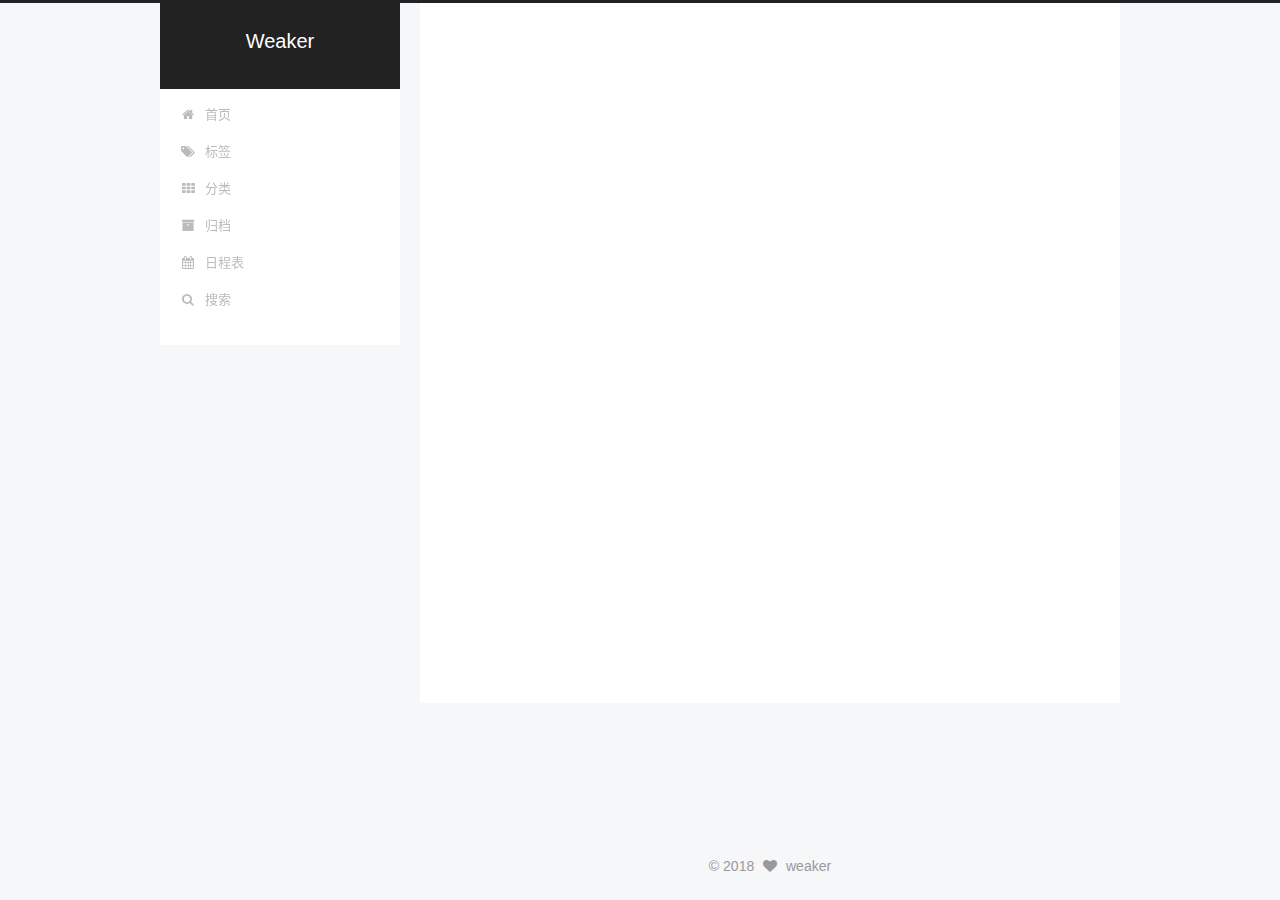
<file: categories/index.html>
<!DOCTYPE html>



  


<html class="theme-next pisces use-motion" lang="zh-CN">
<head>
  <meta charset="UTF-8"/>
<meta http-equiv="X-UA-Compatible" content="IE=edge" />
<meta name="viewport" content="width=device-width, initial-scale=1, maximum-scale=1"/>
<meta name="theme-color" content="#222">












<meta http-equiv="Cache-Control" content="no-transform" />
<meta http-equiv="Cache-Control" content="no-siteapp" />






















<link href="/lib/font-awesome/css/font-awesome.min.css?v=4.6.2" rel="stylesheet" type="text/css" />

<link href="/css/main.css?v=6.0.4" rel="stylesheet" type="text/css" />


  <link rel="apple-touch-icon" sizes="180x180" href="/images/apple-touch-icon-next.png?v=6.0.4">


  <link rel="icon" type="image/png" sizes="32x32" href="/images/favicon-32x32-next.png?v=6.0.4">


  <link rel="icon" type="image/png" sizes="16x16" href="/images/favicon-16x16-next.png?v=6.0.4">


  <link rel="mask-icon" href="/images/logo.svg?v=6.0.4" color="#222">









<script type="text/javascript" id="hexo.configurations">
  var NexT = window.NexT || {};
  var CONFIG = {
    root: '/',
    scheme: 'Pisces',
    version: '6.0.4',
    sidebar: {"position":"left","display":"post","offset":12,"b2t":false,"scrollpercent":false,"onmobile":false},
    fancybox: false,
    fastclick: false,
    lazyload: false,
    tabs: true,
    motion: {"enable":true,"async":false,"transition":{"post_block":"fadeIn","post_header":"slideDownIn","post_body":"slideDownIn","coll_header":"slideLeftIn","sidebar":"slideUpIn"}},
    algolia: {
      applicationID: '',
      apiKey: '',
      indexName: '',
      hits: {"per_page":10},
      labels: {"input_placeholder":"Search for Posts","hits_empty":"We didn't find any results for the search: ${query}","hits_stats":"${hits} results found in ${time} ms"}
    }
  };
</script>


  




  
  <meta name="keywords" content="Hexo, NexT" />


<meta name="description" content="Nothing, Yet Everything!">
<meta property="og:type" content="website">
<meta property="og:title" content="分类">
<meta property="og:url" content="http://yoursite.com/categories/index.html">
<meta property="og:site_name" content="Weaker">
<meta property="og:description" content="Nothing, Yet Everything!">
<meta property="og:locale" content="zh-CN">
<meta property="og:updated_time" content="2018-03-05T17:14:20.000Z">
<meta name="twitter:card" content="summary">
<meta name="twitter:title" content="分类">
<meta name="twitter:description" content="Nothing, Yet Everything!">






  <link rel="canonical" href="http://yoursite.com/categories/"/>



<script type="text/javascript" id="page.configurations">
  CONFIG.page = {
    sidebar: "",
  };
</script>
  <title>分类 | Weaker</title>
  









  <noscript>
  <style type="text/css">
    .use-motion .motion-element,
    .use-motion .brand,
    .use-motion .menu-item,
    .sidebar-inner,
    .use-motion .post-block,
    .use-motion .pagination,
    .use-motion .comments,
    .use-motion .post-header,
    .use-motion .post-body,
    .use-motion .collection-title { opacity: initial; }

    .use-motion .logo,
    .use-motion .site-title,
    .use-motion .site-subtitle {
      opacity: initial;
      top: initial;
    }

    .use-motion {
      .logo-line-before i { left: initial; }
      .logo-line-after i { right: initial; }
    }
  </style>
</noscript>

</head>

<body itemscope itemtype="http://schema.org/WebPage" lang="zh-CN">

  
  
    
  

  <div class="container sidebar-position-left page-post-detail">
    <div class="headband"></div>

    <header id="header" class="header" itemscope itemtype="http://schema.org/WPHeader">
      <div class="header-inner"> <div class="site-brand-wrapper">
  <div class="site-meta ">
    

    <div class="custom-logo-site-title">
      <a href="/"  class="brand" rel="start">
        <span class="logo-line-before"><i></i></span>
        <span class="site-title">Weaker</span>
        <span class="logo-line-after"><i></i></span>
      </a>
    </div>
      
        <p class="site-subtitle"></p>
      
  </div>

  <div class="site-nav-toggle">
    <button>
      <span class="btn-bar"></span>
      <span class="btn-bar"></span>
      <span class="btn-bar"></span>
    </button>
  </div>
</div>

<nav class="site-nav">
  

  
    <ul id="menu" class="menu">
      
        
        <li class="menu-item menu-item-home">
          <a href="/" rel="section">
            <i class="menu-item-icon fa fa-fw fa-home"></i> <br />首页</a>
        </li>
      
        
        <li class="menu-item menu-item-tags">
          <a href="/tags/" rel="section">
            <i class="menu-item-icon fa fa-fw fa-tags"></i> <br />标签</a>
        </li>
      
        
        <li class="menu-item menu-item-categories">
          <a href="/categories/" rel="section">
            <i class="menu-item-icon fa fa-fw fa-th"></i> <br />分类</a>
        </li>
      
        
        <li class="menu-item menu-item-archives">
          <a href="/archives/" rel="section">
            <i class="menu-item-icon fa fa-fw fa-archive"></i> <br />归档</a>
        </li>
      
        
        <li class="menu-item menu-item-schedule">
          <a href="/schedule/" rel="section">
            <i class="menu-item-icon fa fa-fw fa-calendar"></i> <br />日程表</a>
        </li>
      

      
        <li class="menu-item menu-item-search">
          
            <a href="javascript:;" class="popup-trigger">
          
            
              <i class="menu-item-icon fa fa-search fa-fw"></i> <br />搜索</a>
        </li>
      
    </ul>
  

  
    <div class="site-search">
      
  <div class="popup search-popup local-search-popup">
  <div class="local-search-header clearfix">
    <span class="search-icon">
      <i class="fa fa-search"></i>
    </span>
    <span class="popup-btn-close">
      <i class="fa fa-times-circle"></i>
    </span>
    <div class="local-search-input-wrapper">
      <input autocomplete="off"
             placeholder="搜索..." spellcheck="false"
             type="text" id="local-search-input">
    </div>
  </div>
  <div id="local-search-result"></div>
</div>



    </div>
  
</nav>


  



 </div>
    </header>

    


    <main id="main" class="main">
      <div class="main-inner">
        <div class="content-wrap">
          <div id="content" class="content">
            

  <div id="posts" class="posts-expand">
    
    
    
    <div class="post-block page">
      <header class="post-header">

<h1 class="post-title" itemprop="name headline">分类</h1>

<div class="post-meta">
  
  



</div>

</header>

      
      
      
      <div class="post-body">
        
        
          <div class="category-all-page">
            <div class="category-all-title">
                
                
                暂无分类
            </div>
            <div class="category-all">
              
            </div>
          </div>
        
      </div>
      
      
      
    </div>
    



    
    
    
  </div>


          </div>
          

        </div>
        
          
  
  <div class="sidebar-toggle">
    <div class="sidebar-toggle-line-wrap">
      <span class="sidebar-toggle-line sidebar-toggle-line-first"></span>
      <span class="sidebar-toggle-line sidebar-toggle-line-middle"></span>
      <span class="sidebar-toggle-line sidebar-toggle-line-last"></span>
    </div>
  </div>

  <aside id="sidebar" class="sidebar">
    
    <div class="sidebar-inner">

      

      

      <section class="site-overview-wrap sidebar-panel sidebar-panel-active">
        <div class="site-overview">
          <div class="site-author motion-element" itemprop="author" itemscope itemtype="http://schema.org/Person">
            
              <img class="site-author-image" itemprop="image"
                src="/images/avatar.jpeg"
                alt="weaker" />
            
              <p class="site-author-name" itemprop="name">weaker</p>
              <p class="site-description motion-element" itemprop="description">Nothing, Yet Everything!</p>
          </div>

          
            <nav class="site-state motion-element">
              
                <div class="site-state-item site-state-posts">
                
                  <a href="/archives/">
                
                    <span class="site-state-item-count">2</span>
                    <span class="site-state-item-name">日志</span>
                  </a>
                </div>
              

              

              
            </nav>
          

          

          
            <div class="links-of-author motion-element">
              
                <span class="links-of-author-item">
                  <a href="https://github.com/WeakerChen" target="_blank" title="GitHub"><i class="fa fa-fw fa-github"></i>GitHub</a>
                  
                </span>
              
                <span class="links-of-author-item">
                  <a href="mailto:weaker.chen@gmail.com" target="_blank" title="E-Mail"><i class="fa fa-fw fa-envelope"></i>E-Mail</a>
                  
                </span>
              
            </div>
          

          
          

          
          

          
            
          
          

        </div>
      </section>

      

      

    </div>
  </aside>


        
      </div>
    </main>

    <footer id="footer" class="footer">
      <div class="footer-inner">
        <div class="copyright">&copy; <span itemprop="copyrightYear">2018</span>
  <span class="with-love">
    <i class="fa fa-heart"></i>
  </span>
  <span class="author" itemprop="copyrightHolder">weaker</span>

  

  
</div>











        








        
      </div>
    </footer>

    
      <div class="back-to-top">
        <i class="fa fa-arrow-up"></i>
        
      </div>
    

    

  </div>

  

<script type="text/javascript">
  if (Object.prototype.toString.call(window.Promise) !== '[object Function]') {
    window.Promise = null;
  }
</script>


























  
  
    <script type="text/javascript" src="/lib/jquery/index.js?v=2.1.3"></script>
  

  
  
    <script type="text/javascript" src="/lib/velocity/velocity.min.js?v=1.2.1"></script>
  

  
  
    <script type="text/javascript" src="/lib/velocity/velocity.ui.min.js?v=1.2.1"></script>
  


  


  <script type="text/javascript" src="/js/src/utils.js?v=6.0.4"></script>

  <script type="text/javascript" src="/js/src/motion.js?v=6.0.4"></script>



  
  


  <script type="text/javascript" src="/js/src/affix.js?v=6.0.4"></script>

  <script type="text/javascript" src="/js/src/schemes/pisces.js?v=6.0.4"></script>



  
  <script type="text/javascript" src="/js/src/scrollspy.js?v=6.0.4"></script>
<script type="text/javascript" src="/js/src/post-details.js?v=6.0.4"></script>



  


  <script type="text/javascript" src="/js/src/bootstrap.js?v=6.0.4"></script>



  



	





  





  










  

  <script type="text/javascript">
    // Popup Window;
    var isfetched = false;
    var isXml = true;
    // Search DB path;
    var search_path = "search.xml";
    if (search_path.length === 0) {
      search_path = "search.xml";
    } else if (/json$/i.test(search_path)) {
      isXml = false;
    }
    var path = "/" + search_path;
    // monitor main search box;

    var onPopupClose = function (e) {
      $('.popup').hide();
      $('#local-search-input').val('');
      $('.search-result-list').remove();
      $('#no-result').remove();
      $(".local-search-pop-overlay").remove();
      $('body').css('overflow', '');
    }

    function proceedsearch() {
      $("body")
        .append('<div class="search-popup-overlay local-search-pop-overlay"></div>')
        .css('overflow', 'hidden');
      $('.search-popup-overlay').click(onPopupClose);
      $('.popup').toggle();
      var $localSearchInput = $('#local-search-input');
      $localSearchInput.attr("autocapitalize", "none");
      $localSearchInput.attr("autocorrect", "off");
      $localSearchInput.focus();
    }

    // search function;
    var searchFunc = function(path, search_id, content_id) {
      'use strict';

      // start loading animation
      $("body")
        .append('<div class="search-popup-overlay local-search-pop-overlay">' +
          '<div id="search-loading-icon">' +
          '<i class="fa fa-spinner fa-pulse fa-5x fa-fw"></i>' +
          '</div>' +
          '</div>')
        .css('overflow', 'hidden');
      $("#search-loading-icon").css('margin', '20% auto 0 auto').css('text-align', 'center');

      

      $.ajax({
        url: path,
        dataType: isXml ? "xml" : "json",
        async: true,
        success: function(res) {
          // get the contents from search data
          isfetched = true;
          $('.popup').detach().appendTo('.header-inner');
          var datas = isXml ? $("entry", res).map(function() {
            return {
              title: $("title", this).text(),
              content: $("content",this).text(),
              url: $("url" , this).text()
            };
          }).get() : res;
          var input = document.getElementById(search_id);
          var resultContent = document.getElementById(content_id);
          var inputEventFunction = function() {
            var searchText = input.value.trim().toLowerCase();
            var keywords = searchText.split(/[\s\-]+/);
            if (keywords.length > 1) {
              keywords.push(searchText);
            }
            var resultItems = [];
            if (searchText.length > 0) {
              // perform local searching
              datas.forEach(function(data) {
                var isMatch = false;
                var hitCount = 0;
                var searchTextCount = 0;
                var title = data.title.trim();
                var titleInLowerCase = title.toLowerCase();
                var content = data.content.trim().replace(/<[^>]+>/g,"");
                
                var contentInLowerCase = content.toLowerCase();
                var articleUrl = decodeURIComponent(data.url);
                var indexOfTitle = [];
                var indexOfContent = [];
                // only match articles with not empty titles
                if(title != '') {
                  keywords.forEach(function(keyword) {
                    function getIndexByWord(word, text, caseSensitive) {
                      var wordLen = word.length;
                      if (wordLen === 0) {
                        return [];
                      }
                      var startPosition = 0, position = [], index = [];
                      if (!caseSensitive) {
                        text = text.toLowerCase();
                        word = word.toLowerCase();
                      }
                      while ((position = text.indexOf(word, startPosition)) > -1) {
                        index.push({position: position, word: word});
                        startPosition = position + wordLen;
                      }
                      return index;
                    }

                    indexOfTitle = indexOfTitle.concat(getIndexByWord(keyword, titleInLowerCase, false));
                    indexOfContent = indexOfContent.concat(getIndexByWord(keyword, contentInLowerCase, false));
                  });
                  if (indexOfTitle.length > 0 || indexOfContent.length > 0) {
                    isMatch = true;
                    hitCount = indexOfTitle.length + indexOfContent.length;
                  }
                }

                // show search results

                if (isMatch) {
                  // sort index by position of keyword

                  [indexOfTitle, indexOfContent].forEach(function (index) {
                    index.sort(function (itemLeft, itemRight) {
                      if (itemRight.position !== itemLeft.position) {
                        return itemRight.position - itemLeft.position;
                      } else {
                        return itemLeft.word.length - itemRight.word.length;
                      }
                    });
                  });

                  // merge hits into slices

                  function mergeIntoSlice(text, start, end, index) {
                    var item = index[index.length - 1];
                    var position = item.position;
                    var word = item.word;
                    var hits = [];
                    var searchTextCountInSlice = 0;
                    while (position + word.length <= end && index.length != 0) {
                      if (word === searchText) {
                        searchTextCountInSlice++;
                      }
                      hits.push({position: position, length: word.length});
                      var wordEnd = position + word.length;

                      // move to next position of hit

                      index.pop();
                      while (index.length != 0) {
                        item = index[index.length - 1];
                        position = item.position;
                        word = item.word;
                        if (wordEnd > position) {
                          index.pop();
                        } else {
                          break;
                        }
                      }
                    }
                    searchTextCount += searchTextCountInSlice;
                    return {
                      hits: hits,
                      start: start,
                      end: end,
                      searchTextCount: searchTextCountInSlice
                    };
                  }

                  var slicesOfTitle = [];
                  if (indexOfTitle.length != 0) {
                    slicesOfTitle.push(mergeIntoSlice(title, 0, title.length, indexOfTitle));
                  }

                  var slicesOfContent = [];
                  while (indexOfContent.length != 0) {
                    var item = indexOfContent[indexOfContent.length - 1];
                    var position = item.position;
                    var word = item.word;
                    // cut out 100 characters
                    var start = position - 20;
                    var end = position + 80;
                    if(start < 0){
                      start = 0;
                    }
                    if (end < position + word.length) {
                      end = position + word.length;
                    }
                    if(end > content.length){
                      end = content.length;
                    }
                    slicesOfContent.push(mergeIntoSlice(content, start, end, indexOfContent));
                  }

                  // sort slices in content by search text's count and hits' count

                  slicesOfContent.sort(function (sliceLeft, sliceRight) {
                    if (sliceLeft.searchTextCount !== sliceRight.searchTextCount) {
                      return sliceRight.searchTextCount - sliceLeft.searchTextCount;
                    } else if (sliceLeft.hits.length !== sliceRight.hits.length) {
                      return sliceRight.hits.length - sliceLeft.hits.length;
                    } else {
                      return sliceLeft.start - sliceRight.start;
                    }
                  });

                  // select top N slices in content

                  var upperBound = parseInt('1');
                  if (upperBound >= 0) {
                    slicesOfContent = slicesOfContent.slice(0, upperBound);
                  }

                  // highlight title and content

                  function highlightKeyword(text, slice) {
                    var result = '';
                    var prevEnd = slice.start;
                    slice.hits.forEach(function (hit) {
                      result += text.substring(prevEnd, hit.position);
                      var end = hit.position + hit.length;
                      result += '<b class="search-keyword">' + text.substring(hit.position, end) + '</b>';
                      prevEnd = end;
                    });
                    result += text.substring(prevEnd, slice.end);
                    return result;
                  }

                  var resultItem = '';

                  if (slicesOfTitle.length != 0) {
                    resultItem += "<li><a href='" + articleUrl + "' class='search-result-title'>" + highlightKeyword(title, slicesOfTitle[0]) + "</a>";
                  } else {
                    resultItem += "<li><a href='" + articleUrl + "' class='search-result-title'>" + title + "</a>";
                  }

                  slicesOfContent.forEach(function (slice) {
                    resultItem += "<a href='" + articleUrl + "'>" +
                      "<p class=\"search-result\">" + highlightKeyword(content, slice) +
                      "...</p>" + "</a>";
                  });

                  resultItem += "</li>";
                  resultItems.push({
                    item: resultItem,
                    searchTextCount: searchTextCount,
                    hitCount: hitCount,
                    id: resultItems.length
                  });
                }
              })
            };
            if (keywords.length === 1 && keywords[0] === "") {
              resultContent.innerHTML = '<div id="no-result"><i class="fa fa-search fa-5x" /></div>'
            } else if (resultItems.length === 0) {
              resultContent.innerHTML = '<div id="no-result"><i class="fa fa-frown-o fa-5x" /></div>'
            } else {
              resultItems.sort(function (resultLeft, resultRight) {
                if (resultLeft.searchTextCount !== resultRight.searchTextCount) {
                  return resultRight.searchTextCount - resultLeft.searchTextCount;
                } else if (resultLeft.hitCount !== resultRight.hitCount) {
                  return resultRight.hitCount - resultLeft.hitCount;
                } else {
                  return resultRight.id - resultLeft.id;
                }
              });
              var searchResultList = '<ul class=\"search-result-list\">';
              resultItems.forEach(function (result) {
                searchResultList += result.item;
              })
              searchResultList += "</ul>";
              resultContent.innerHTML = searchResultList;
            }
          }

          if ('auto' === 'auto') {
            input.addEventListener('input', inputEventFunction);
          } else {
            $('.search-icon').click(inputEventFunction);
            input.addEventListener('keypress', function (event) {
              if (event.keyCode === 13) {
                inputEventFunction();
              }
            });
          }

          // remove loading animation
          $(".local-search-pop-overlay").remove();
          $('body').css('overflow', '');

          proceedsearch();
        }
      });
    }

    // handle and trigger popup window;
    $('.popup-trigger').click(function(e) {
      e.stopPropagation();
      if (isfetched === false) {
        searchFunc(path, 'local-search-input', 'local-search-result');
      } else {
        proceedsearch();
      };
    });

    $('.popup-btn-close').click(onPopupClose);
    $('.popup').click(function(e){
      e.stopPropagation();
    });
    $(document).on('keyup', function (event) {
      var shouldDismissSearchPopup = event.which === 27 &&
        $('.search-popup').is(':visible');
      if (shouldDismissSearchPopup) {
        onPopupClose();
      }
    });
  </script>





  

  

  

  

  
  

  

  

  

  

</body>
</html>
</file>
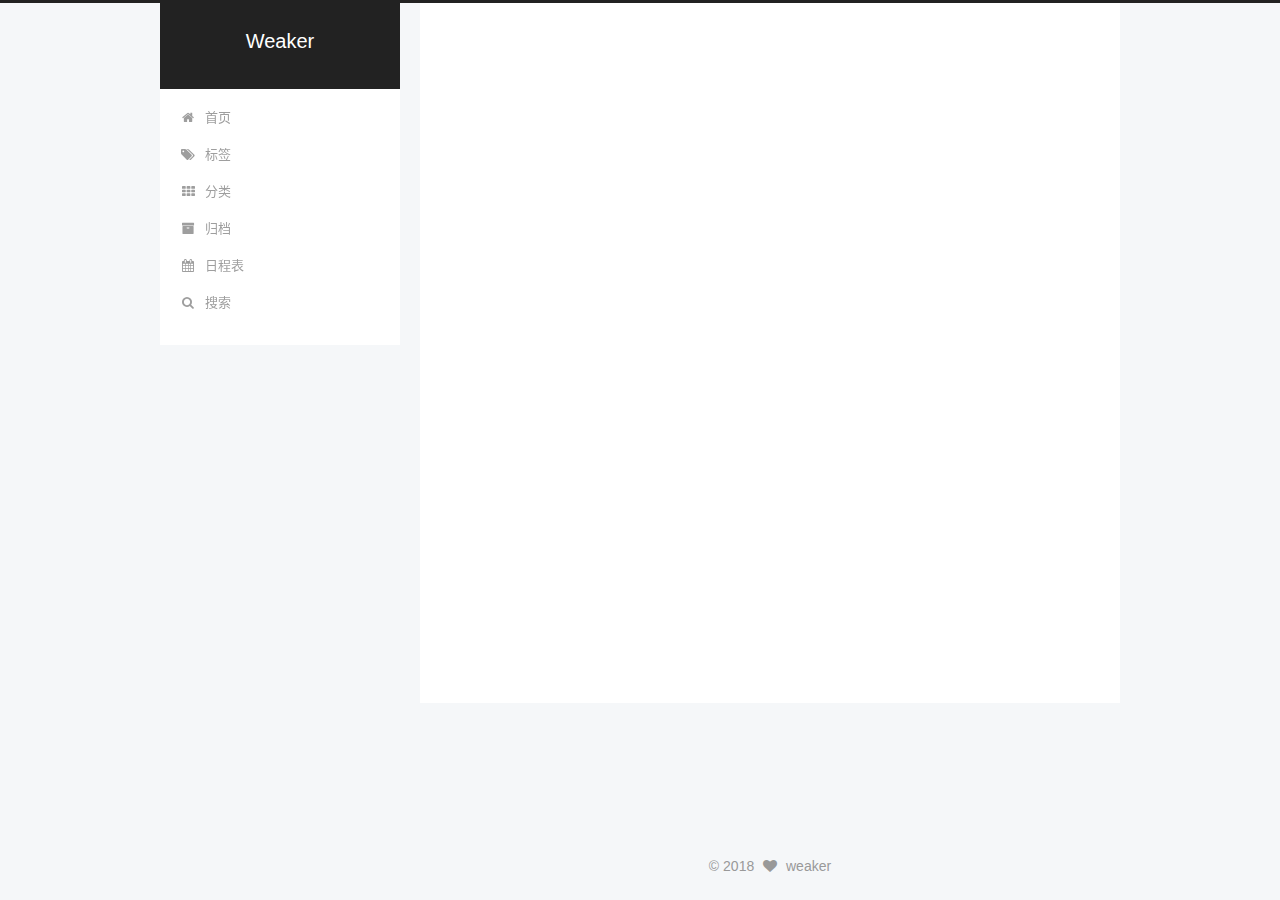
<file: tags/index.html>
<!DOCTYPE html>



  


<html class="theme-next pisces use-motion" lang="zh-CN">
<head>
  <meta charset="UTF-8"/>
<meta http-equiv="X-UA-Compatible" content="IE=edge" />
<meta name="viewport" content="width=device-width, initial-scale=1, maximum-scale=1"/>
<meta name="theme-color" content="#222">












<meta http-equiv="Cache-Control" content="no-transform" />
<meta http-equiv="Cache-Control" content="no-siteapp" />






















<link href="/lib/font-awesome/css/font-awesome.min.css?v=4.6.2" rel="stylesheet" type="text/css" />

<link href="/css/main.css?v=6.0.4" rel="stylesheet" type="text/css" />


  <link rel="apple-touch-icon" sizes="180x180" href="/images/apple-touch-icon-next.png?v=6.0.4">


  <link rel="icon" type="image/png" sizes="32x32" href="/images/favicon-32x32-next.png?v=6.0.4">


  <link rel="icon" type="image/png" sizes="16x16" href="/images/favicon-16x16-next.png?v=6.0.4">


  <link rel="mask-icon" href="/images/logo.svg?v=6.0.4" color="#222">









<script type="text/javascript" id="hexo.configurations">
  var NexT = window.NexT || {};
  var CONFIG = {
    root: '/',
    scheme: 'Pisces',
    version: '6.0.4',
    sidebar: {"position":"left","display":"post","offset":12,"b2t":false,"scrollpercent":false,"onmobile":false},
    fancybox: false,
    fastclick: false,
    lazyload: false,
    tabs: true,
    motion: {"enable":true,"async":false,"transition":{"post_block":"fadeIn","post_header":"slideDownIn","post_body":"slideDownIn","coll_header":"slideLeftIn","sidebar":"slideUpIn"}},
    algolia: {
      applicationID: '',
      apiKey: '',
      indexName: '',
      hits: {"per_page":10},
      labels: {"input_placeholder":"Search for Posts","hits_empty":"We didn't find any results for the search: ${query}","hits_stats":"${hits} results found in ${time} ms"}
    }
  };
</script>


  




  
  <meta name="keywords" content="Hexo, NexT" />


<meta name="description" content="Nothing, Yet Everything!">
<meta property="og:type" content="website">
<meta property="og:title" content="标签">
<meta property="og:url" content="http://yoursite.com/tags/index.html">
<meta property="og:site_name" content="Weaker">
<meta property="og:description" content="Nothing, Yet Everything!">
<meta property="og:locale" content="zh-CN">
<meta property="og:updated_time" content="2018-03-05T15:46:10.000Z">
<meta name="twitter:card" content="summary">
<meta name="twitter:title" content="标签">
<meta name="twitter:description" content="Nothing, Yet Everything!">






  <link rel="canonical" href="http://yoursite.com/tags/"/>



<script type="text/javascript" id="page.configurations">
  CONFIG.page = {
    sidebar: "",
  };
</script>
  <title>标签 | Weaker</title>
  









  <noscript>
  <style type="text/css">
    .use-motion .motion-element,
    .use-motion .brand,
    .use-motion .menu-item,
    .sidebar-inner,
    .use-motion .post-block,
    .use-motion .pagination,
    .use-motion .comments,
    .use-motion .post-header,
    .use-motion .post-body,
    .use-motion .collection-title { opacity: initial; }

    .use-motion .logo,
    .use-motion .site-title,
    .use-motion .site-subtitle {
      opacity: initial;
      top: initial;
    }

    .use-motion {
      .logo-line-before i { left: initial; }
      .logo-line-after i { right: initial; }
    }
  </style>
</noscript>

</head>

<body itemscope itemtype="http://schema.org/WebPage" lang="zh-CN">

  
  
    
  

  <div class="container sidebar-position-left page-post-detail">
    <div class="headband"></div>

    <header id="header" class="header" itemscope itemtype="http://schema.org/WPHeader">
      <div class="header-inner"> <div class="site-brand-wrapper">
  <div class="site-meta ">
    

    <div class="custom-logo-site-title">
      <a href="/"  class="brand" rel="start">
        <span class="logo-line-before"><i></i></span>
        <span class="site-title">Weaker</span>
        <span class="logo-line-after"><i></i></span>
      </a>
    </div>
      
        <p class="site-subtitle"></p>
      
  </div>

  <div class="site-nav-toggle">
    <button>
      <span class="btn-bar"></span>
      <span class="btn-bar"></span>
      <span class="btn-bar"></span>
    </button>
  </div>
</div>

<nav class="site-nav">
  

  
    <ul id="menu" class="menu">
      
        
        <li class="menu-item menu-item-home">
          <a href="/" rel="section">
            <i class="menu-item-icon fa fa-fw fa-home"></i> <br />首页</a>
        </li>
      
        
        <li class="menu-item menu-item-tags">
          <a href="/tags/" rel="section">
            <i class="menu-item-icon fa fa-fw fa-tags"></i> <br />标签</a>
        </li>
      
        
        <li class="menu-item menu-item-categories">
          <a href="/categories/" rel="section">
            <i class="menu-item-icon fa fa-fw fa-th"></i> <br />分类</a>
        </li>
      
        
        <li class="menu-item menu-item-archives">
          <a href="/archives/" rel="section">
            <i class="menu-item-icon fa fa-fw fa-archive"></i> <br />归档</a>
        </li>
      
        
        <li class="menu-item menu-item-schedule">
          <a href="/schedule/" rel="section">
            <i class="menu-item-icon fa fa-fw fa-calendar"></i> <br />日程表</a>
        </li>
      

      
        <li class="menu-item menu-item-search">
          
            <a href="javascript:;" class="popup-trigger">
          
            
              <i class="menu-item-icon fa fa-search fa-fw"></i> <br />搜索</a>
        </li>
      
    </ul>
  

  
    <div class="site-search">
      
  <div class="popup search-popup local-search-popup">
  <div class="local-search-header clearfix">
    <span class="search-icon">
      <i class="fa fa-search"></i>
    </span>
    <span class="popup-btn-close">
      <i class="fa fa-times-circle"></i>
    </span>
    <div class="local-search-input-wrapper">
      <input autocomplete="off"
             placeholder="搜索..." spellcheck="false"
             type="text" id="local-search-input">
    </div>
  </div>
  <div id="local-search-result"></div>
</div>



    </div>
  
</nav>


  



 </div>
    </header>

    


    <main id="main" class="main">
      <div class="main-inner">
        <div class="content-wrap">
          <div id="content" class="content">
            

  <div id="posts" class="posts-expand">
    
    
    
    <div class="post-block page">
      <header class="post-header">

<h1 class="post-title" itemprop="name headline">标签</h1>

<div class="post-meta">
  
  



</div>

</header>

      
      
      
      <div class="post-body">
        
        
          <div class="tag-cloud">
            <div class="tag-cloud-title">
                
                
                暂无标签
            </div>
            <div class="tag-cloud-tags">
              
            </div>
          </div>
        
      </div>
      
      
      
    </div>
    



    
    
    
  </div>


          </div>
          

        </div>
        
          
  
  <div class="sidebar-toggle">
    <div class="sidebar-toggle-line-wrap">
      <span class="sidebar-toggle-line sidebar-toggle-line-first"></span>
      <span class="sidebar-toggle-line sidebar-toggle-line-middle"></span>
      <span class="sidebar-toggle-line sidebar-toggle-line-last"></span>
    </div>
  </div>

  <aside id="sidebar" class="sidebar">
    
    <div class="sidebar-inner">

      

      

      <section class="site-overview-wrap sidebar-panel sidebar-panel-active">
        <div class="site-overview">
          <div class="site-author motion-element" itemprop="author" itemscope itemtype="http://schema.org/Person">
            
              <img class="site-author-image" itemprop="image"
                src="/images/avatar.jpeg"
                alt="weaker" />
            
              <p class="site-author-name" itemprop="name">weaker</p>
              <p class="site-description motion-element" itemprop="description">Nothing, Yet Everything!</p>
          </div>

          
            <nav class="site-state motion-element">
              
                <div class="site-state-item site-state-posts">
                
                  <a href="/archives/">
                
                    <span class="site-state-item-count">2</span>
                    <span class="site-state-item-name">日志</span>
                  </a>
                </div>
              

              

              
            </nav>
          

          

          
            <div class="links-of-author motion-element">
              
                <span class="links-of-author-item">
                  <a href="https://github.com/WeakerChen" target="_blank" title="GitHub"><i class="fa fa-fw fa-github"></i>GitHub</a>
                  
                </span>
              
                <span class="links-of-author-item">
                  <a href="mailto:weaker.chen@gmail.com" target="_blank" title="E-Mail"><i class="fa fa-fw fa-envelope"></i>E-Mail</a>
                  
                </span>
              
            </div>
          

          
          

          
          

          
            
          
          

        </div>
      </section>

      

      

    </div>
  </aside>


        
      </div>
    </main>

    <footer id="footer" class="footer">
      <div class="footer-inner">
        <div class="copyright">&copy; <span itemprop="copyrightYear">2018</span>
  <span class="with-love">
    <i class="fa fa-heart"></i>
  </span>
  <span class="author" itemprop="copyrightHolder">weaker</span>

  

  
</div>











        








        
      </div>
    </footer>

    
      <div class="back-to-top">
        <i class="fa fa-arrow-up"></i>
        
      </div>
    

    

  </div>

  

<script type="text/javascript">
  if (Object.prototype.toString.call(window.Promise) !== '[object Function]') {
    window.Promise = null;
  }
</script>


























  
  
    <script type="text/javascript" src="/lib/jquery/index.js?v=2.1.3"></script>
  

  
  
    <script type="text/javascript" src="/lib/velocity/velocity.min.js?v=1.2.1"></script>
  

  
  
    <script type="text/javascript" src="/lib/velocity/velocity.ui.min.js?v=1.2.1"></script>
  


  


  <script type="text/javascript" src="/js/src/utils.js?v=6.0.4"></script>

  <script type="text/javascript" src="/js/src/motion.js?v=6.0.4"></script>



  
  


  <script type="text/javascript" src="/js/src/affix.js?v=6.0.4"></script>

  <script type="text/javascript" src="/js/src/schemes/pisces.js?v=6.0.4"></script>



  
  <script type="text/javascript" src="/js/src/scrollspy.js?v=6.0.4"></script>
<script type="text/javascript" src="/js/src/post-details.js?v=6.0.4"></script>



  


  <script type="text/javascript" src="/js/src/bootstrap.js?v=6.0.4"></script>



  



	





  





  










  

  <script type="text/javascript">
    // Popup Window;
    var isfetched = false;
    var isXml = true;
    // Search DB path;
    var search_path = "search.xml";
    if (search_path.length === 0) {
      search_path = "search.xml";
    } else if (/json$/i.test(search_path)) {
      isXml = false;
    }
    var path = "/" + search_path;
    // monitor main search box;

    var onPopupClose = function (e) {
      $('.popup').hide();
      $('#local-search-input').val('');
      $('.search-result-list').remove();
      $('#no-result').remove();
      $(".local-search-pop-overlay").remove();
      $('body').css('overflow', '');
    }

    function proceedsearch() {
      $("body")
        .append('<div class="search-popup-overlay local-search-pop-overlay"></div>')
        .css('overflow', 'hidden');
      $('.search-popup-overlay').click(onPopupClose);
      $('.popup').toggle();
      var $localSearchInput = $('#local-search-input');
      $localSearchInput.attr("autocapitalize", "none");
      $localSearchInput.attr("autocorrect", "off");
      $localSearchInput.focus();
    }

    // search function;
    var searchFunc = function(path, search_id, content_id) {
      'use strict';

      // start loading animation
      $("body")
        .append('<div class="search-popup-overlay local-search-pop-overlay">' +
          '<div id="search-loading-icon">' +
          '<i class="fa fa-spinner fa-pulse fa-5x fa-fw"></i>' +
          '</div>' +
          '</div>')
        .css('overflow', 'hidden');
      $("#search-loading-icon").css('margin', '20% auto 0 auto').css('text-align', 'center');

      

      $.ajax({
        url: path,
        dataType: isXml ? "xml" : "json",
        async: true,
        success: function(res) {
          // get the contents from search data
          isfetched = true;
          $('.popup').detach().appendTo('.header-inner');
          var datas = isXml ? $("entry", res).map(function() {
            return {
              title: $("title", this).text(),
              content: $("content",this).text(),
              url: $("url" , this).text()
            };
          }).get() : res;
          var input = document.getElementById(search_id);
          var resultContent = document.getElementById(content_id);
          var inputEventFunction = function() {
            var searchText = input.value.trim().toLowerCase();
            var keywords = searchText.split(/[\s\-]+/);
            if (keywords.length > 1) {
              keywords.push(searchText);
            }
            var resultItems = [];
            if (searchText.length > 0) {
              // perform local searching
              datas.forEach(function(data) {
                var isMatch = false;
                var hitCount = 0;
                var searchTextCount = 0;
                var title = data.title.trim();
                var titleInLowerCase = title.toLowerCase();
                var content = data.content.trim().replace(/<[^>]+>/g,"");
                
                var contentInLowerCase = content.toLowerCase();
                var articleUrl = decodeURIComponent(data.url);
                var indexOfTitle = [];
                var indexOfContent = [];
                // only match articles with not empty titles
                if(title != '') {
                  keywords.forEach(function(keyword) {
                    function getIndexByWord(word, text, caseSensitive) {
                      var wordLen = word.length;
                      if (wordLen === 0) {
                        return [];
                      }
                      var startPosition = 0, position = [], index = [];
                      if (!caseSensitive) {
                        text = text.toLowerCase();
                        word = word.toLowerCase();
                      }
                      while ((position = text.indexOf(word, startPosition)) > -1) {
                        index.push({position: position, word: word});
                        startPosition = position + wordLen;
                      }
                      return index;
                    }

                    indexOfTitle = indexOfTitle.concat(getIndexByWord(keyword, titleInLowerCase, false));
                    indexOfContent = indexOfContent.concat(getIndexByWord(keyword, contentInLowerCase, false));
                  });
                  if (indexOfTitle.length > 0 || indexOfContent.length > 0) {
                    isMatch = true;
                    hitCount = indexOfTitle.length + indexOfContent.length;
                  }
                }

                // show search results

                if (isMatch) {
                  // sort index by position of keyword

                  [indexOfTitle, indexOfContent].forEach(function (index) {
                    index.sort(function (itemLeft, itemRight) {
                      if (itemRight.position !== itemLeft.position) {
                        return itemRight.position - itemLeft.position;
                      } else {
                        return itemLeft.word.length - itemRight.word.length;
                      }
                    });
                  });

                  // merge hits into slices

                  function mergeIntoSlice(text, start, end, index) {
                    var item = index[index.length - 1];
                    var position = item.position;
                    var word = item.word;
                    var hits = [];
                    var searchTextCountInSlice = 0;
                    while (position + word.length <= end && index.length != 0) {
                      if (word === searchText) {
                        searchTextCountInSlice++;
                      }
                      hits.push({position: position, length: word.length});
                      var wordEnd = position + word.length;

                      // move to next position of hit

                      index.pop();
                      while (index.length != 0) {
                        item = index[index.length - 1];
                        position = item.position;
                        word = item.word;
                        if (wordEnd > position) {
                          index.pop();
                        } else {
                          break;
                        }
                      }
                    }
                    searchTextCount += searchTextCountInSlice;
                    return {
                      hits: hits,
                      start: start,
                      end: end,
                      searchTextCount: searchTextCountInSlice
                    };
                  }

                  var slicesOfTitle = [];
                  if (indexOfTitle.length != 0) {
                    slicesOfTitle.push(mergeIntoSlice(title, 0, title.length, indexOfTitle));
                  }

                  var slicesOfContent = [];
                  while (indexOfContent.length != 0) {
                    var item = indexOfContent[indexOfContent.length - 1];
                    var position = item.position;
                    var word = item.word;
                    // cut out 100 characters
                    var start = position - 20;
                    var end = position + 80;
                    if(start < 0){
                      start = 0;
                    }
                    if (end < position + word.length) {
                      end = position + word.length;
                    }
                    if(end > content.length){
                      end = content.length;
                    }
                    slicesOfContent.push(mergeIntoSlice(content, start, end, indexOfContent));
                  }

                  // sort slices in content by search text's count and hits' count

                  slicesOfContent.sort(function (sliceLeft, sliceRight) {
                    if (sliceLeft.searchTextCount !== sliceRight.searchTextCount) {
                      return sliceRight.searchTextCount - sliceLeft.searchTextCount;
                    } else if (sliceLeft.hits.length !== sliceRight.hits.length) {
                      return sliceRight.hits.length - sliceLeft.hits.length;
                    } else {
                      return sliceLeft.start - sliceRight.start;
                    }
                  });

                  // select top N slices in content

                  var upperBound = parseInt('1');
                  if (upperBound >= 0) {
                    slicesOfContent = slicesOfContent.slice(0, upperBound);
                  }

                  // highlight title and content

                  function highlightKeyword(text, slice) {
                    var result = '';
                    var prevEnd = slice.start;
                    slice.hits.forEach(function (hit) {
                      result += text.substring(prevEnd, hit.position);
                      var end = hit.position + hit.length;
                      result += '<b class="search-keyword">' + text.substring(hit.position, end) + '</b>';
                      prevEnd = end;
                    });
                    result += text.substring(prevEnd, slice.end);
                    return result;
                  }

                  var resultItem = '';

                  if (slicesOfTitle.length != 0) {
                    resultItem += "<li><a href='" + articleUrl + "' class='search-result-title'>" + highlightKeyword(title, slicesOfTitle[0]) + "</a>";
                  } else {
                    resultItem += "<li><a href='" + articleUrl + "' class='search-result-title'>" + title + "</a>";
                  }

                  slicesOfContent.forEach(function (slice) {
                    resultItem += "<a href='" + articleUrl + "'>" +
                      "<p class=\"search-result\">" + highlightKeyword(content, slice) +
                      "...</p>" + "</a>";
                  });

                  resultItem += "</li>";
                  resultItems.push({
                    item: resultItem,
                    searchTextCount: searchTextCount,
                    hitCount: hitCount,
                    id: resultItems.length
                  });
                }
              })
            };
            if (keywords.length === 1 && keywords[0] === "") {
              resultContent.innerHTML = '<div id="no-result"><i class="fa fa-search fa-5x" /></div>'
            } else if (resultItems.length === 0) {
              resultContent.innerHTML = '<div id="no-result"><i class="fa fa-frown-o fa-5x" /></div>'
            } else {
              resultItems.sort(function (resultLeft, resultRight) {
                if (resultLeft.searchTextCount !== resultRight.searchTextCount) {
                  return resultRight.searchTextCount - resultLeft.searchTextCount;
                } else if (resultLeft.hitCount !== resultRight.hitCount) {
                  return resultRight.hitCount - resultLeft.hitCount;
                } else {
                  return resultRight.id - resultLeft.id;
                }
              });
              var searchResultList = '<ul class=\"search-result-list\">';
              resultItems.forEach(function (result) {
                searchResultList += result.item;
              })
              searchResultList += "</ul>";
              resultContent.innerHTML = searchResultList;
            }
          }

          if ('auto' === 'auto') {
            input.addEventListener('input', inputEventFunction);
          } else {
            $('.search-icon').click(inputEventFunction);
            input.addEventListener('keypress', function (event) {
              if (event.keyCode === 13) {
                inputEventFunction();
              }
            });
          }

          // remove loading animation
          $(".local-search-pop-overlay").remove();
          $('body').css('overflow', '');

          proceedsearch();
        }
      });
    }

    // handle and trigger popup window;
    $('.popup-trigger').click(function(e) {
      e.stopPropagation();
      if (isfetched === false) {
        searchFunc(path, 'local-search-input', 'local-search-result');
      } else {
        proceedsearch();
      };
    });

    $('.popup-btn-close').click(onPopupClose);
    $('.popup').click(function(e){
      e.stopPropagation();
    });
    $(document).on('keyup', function (event) {
      var shouldDismissSearchPopup = event.which === 27 &&
        $('.search-popup').is(':visible');
      if (shouldDismissSearchPopup) {
        onPopupClose();
      }
    });
  </script>





  

  

  

  

  
  

  

  

  

  

</body>
</html>
</file>
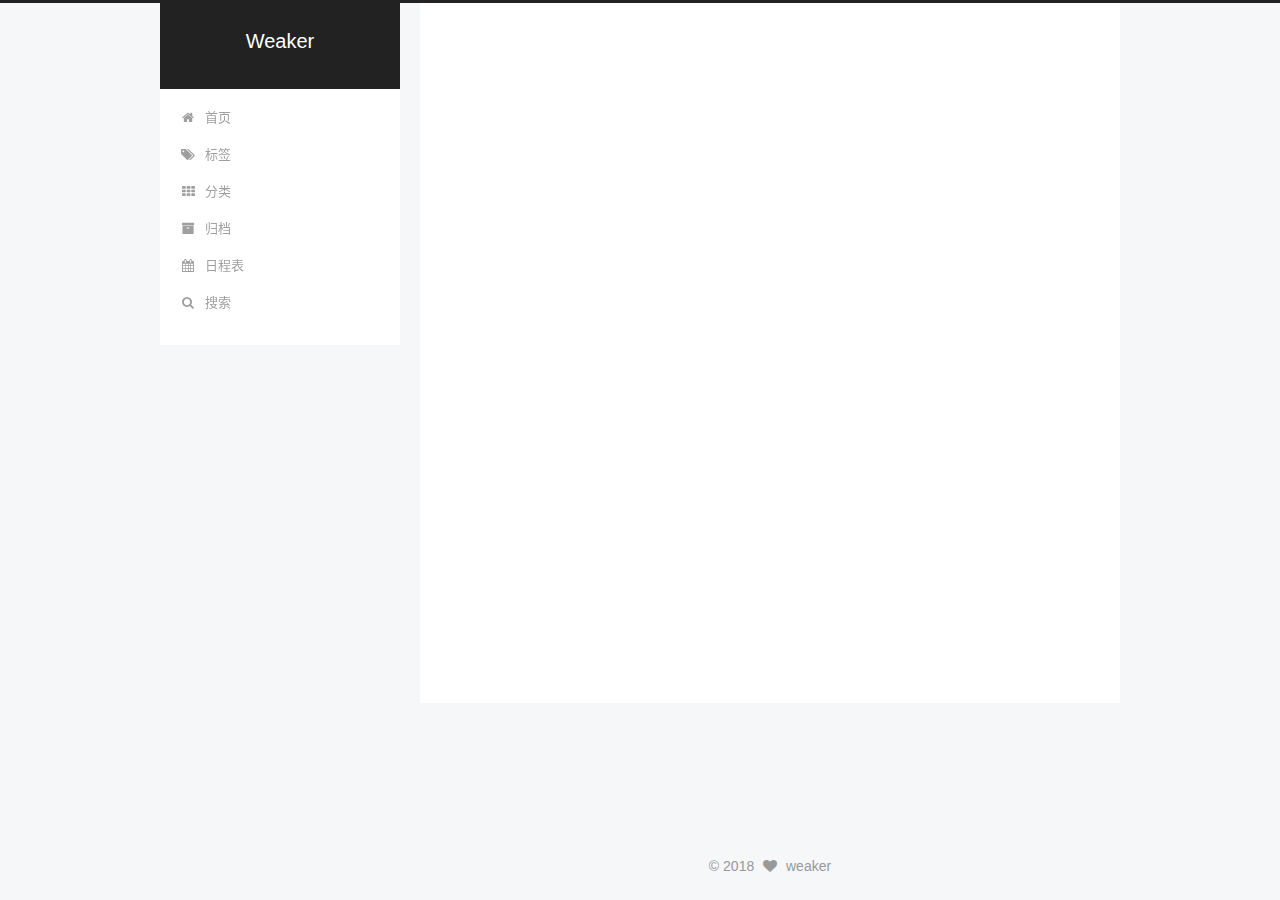
<file: archives/2018/index.html>
<!DOCTYPE html>



  


<html class="theme-next pisces use-motion" lang="zh-CN">
<head>
  <meta charset="UTF-8"/>
<meta http-equiv="X-UA-Compatible" content="IE=edge" />
<meta name="viewport" content="width=device-width, initial-scale=1, maximum-scale=1"/>
<meta name="theme-color" content="#222">












<meta http-equiv="Cache-Control" content="no-transform" />
<meta http-equiv="Cache-Control" content="no-siteapp" />






















<link href="/lib/font-awesome/css/font-awesome.min.css?v=4.6.2" rel="stylesheet" type="text/css" />

<link href="/css/main.css?v=6.0.4" rel="stylesheet" type="text/css" />


  <link rel="apple-touch-icon" sizes="180x180" href="/images/apple-touch-icon-next.png?v=6.0.4">


  <link rel="icon" type="image/png" sizes="32x32" href="/images/favicon-32x32-next.png?v=6.0.4">


  <link rel="icon" type="image/png" sizes="16x16" href="/images/favicon-16x16-next.png?v=6.0.4">


  <link rel="mask-icon" href="/images/logo.svg?v=6.0.4" color="#222">









<script type="text/javascript" id="hexo.configurations">
  var NexT = window.NexT || {};
  var CONFIG = {
    root: '/',
    scheme: 'Pisces',
    version: '6.0.4',
    sidebar: {"position":"left","display":"post","offset":12,"b2t":false,"scrollpercent":false,"onmobile":false},
    fancybox: false,
    fastclick: false,
    lazyload: false,
    tabs: true,
    motion: {"enable":true,"async":false,"transition":{"post_block":"fadeIn","post_header":"slideDownIn","post_body":"slideDownIn","coll_header":"slideLeftIn","sidebar":"slideUpIn"}},
    algolia: {
      applicationID: '',
      apiKey: '',
      indexName: '',
      hits: {"per_page":10},
      labels: {"input_placeholder":"Search for Posts","hits_empty":"We didn't find any results for the search: ${query}","hits_stats":"${hits} results found in ${time} ms"}
    }
  };
</script>


  




  
  <meta name="keywords" content="Hexo, NexT" />


<meta name="description" content="Nothing, Yet Everything!">
<meta property="og:type" content="website">
<meta property="og:title" content="Weaker">
<meta property="og:url" content="http://yoursite.com/archives/2018/index.html">
<meta property="og:site_name" content="Weaker">
<meta property="og:description" content="Nothing, Yet Everything!">
<meta property="og:locale" content="zh-CN">
<meta name="twitter:card" content="summary">
<meta name="twitter:title" content="Weaker">
<meta name="twitter:description" content="Nothing, Yet Everything!">






  <link rel="canonical" href="http://yoursite.com/archives/2018/"/>



<script type="text/javascript" id="page.configurations">
  CONFIG.page = {
    sidebar: "",
  };
</script>
  <title>归档 | Weaker</title>
  









  <noscript>
  <style type="text/css">
    .use-motion .motion-element,
    .use-motion .brand,
    .use-motion .menu-item,
    .sidebar-inner,
    .use-motion .post-block,
    .use-motion .pagination,
    .use-motion .comments,
    .use-motion .post-header,
    .use-motion .post-body,
    .use-motion .collection-title { opacity: initial; }

    .use-motion .logo,
    .use-motion .site-title,
    .use-motion .site-subtitle {
      opacity: initial;
      top: initial;
    }

    .use-motion {
      .logo-line-before i { left: initial; }
      .logo-line-after i { right: initial; }
    }
  </style>
</noscript>

</head>

<body itemscope itemtype="http://schema.org/WebPage" lang="zh-CN">

  
  
    
  

  <div class="container sidebar-position-left page-archive">
    <div class="headband"></div>

    <header id="header" class="header" itemscope itemtype="http://schema.org/WPHeader">
      <div class="header-inner"> <div class="site-brand-wrapper">
  <div class="site-meta ">
    

    <div class="custom-logo-site-title">
      <a href="/"  class="brand" rel="start">
        <span class="logo-line-before"><i></i></span>
        <span class="site-title">Weaker</span>
        <span class="logo-line-after"><i></i></span>
      </a>
    </div>
      
        <p class="site-subtitle"></p>
      
  </div>

  <div class="site-nav-toggle">
    <button>
      <span class="btn-bar"></span>
      <span class="btn-bar"></span>
      <span class="btn-bar"></span>
    </button>
  </div>
</div>

<nav class="site-nav">
  

  
    <ul id="menu" class="menu">
      
        
        <li class="menu-item menu-item-home">
          <a href="/" rel="section">
            <i class="menu-item-icon fa fa-fw fa-home"></i> <br />首页</a>
        </li>
      
        
        <li class="menu-item menu-item-tags">
          <a href="/tags/" rel="section">
            <i class="menu-item-icon fa fa-fw fa-tags"></i> <br />标签</a>
        </li>
      
        
        <li class="menu-item menu-item-categories">
          <a href="/categories/" rel="section">
            <i class="menu-item-icon fa fa-fw fa-th"></i> <br />分类</a>
        </li>
      
        
        <li class="menu-item menu-item-archives">
          <a href="/archives/" rel="section">
            <i class="menu-item-icon fa fa-fw fa-archive"></i> <br />归档</a>
        </li>
      
        
        <li class="menu-item menu-item-schedule">
          <a href="/schedule/" rel="section">
            <i class="menu-item-icon fa fa-fw fa-calendar"></i> <br />日程表</a>
        </li>
      

      
        <li class="menu-item menu-item-search">
          
            <a href="javascript:;" class="popup-trigger">
          
            
              <i class="menu-item-icon fa fa-search fa-fw"></i> <br />搜索</a>
        </li>
      
    </ul>
  

  
    <div class="site-search">
      
  <div class="popup search-popup local-search-popup">
  <div class="local-search-header clearfix">
    <span class="search-icon">
      <i class="fa fa-search"></i>
    </span>
    <span class="popup-btn-close">
      <i class="fa fa-times-circle"></i>
    </span>
    <div class="local-search-input-wrapper">
      <input autocomplete="off"
             placeholder="搜索..." spellcheck="false"
             type="text" id="local-search-input">
    </div>
  </div>
  <div id="local-search-result"></div>
</div>



    </div>
  
</nav>


  



 </div>
    </header>

    


    <main id="main" class="main">
      <div class="main-inner">
        <div class="content-wrap">
          <div id="content" class="content">
            

  
  
  
  <div class="post-block archive">
    <div id="posts" class="posts-collapse">
      <span class="archive-move-on"></span>

      
      <span class="archive-page-counter">
        
        
        
          
        
        嗯..! 目前共计 2 篇日志。 继续努力。
      </span>
      

      

        
        
        

        
          
          <div class="collection-title">
            <h1 class="archive-year" id="archive-year-2018">2018</h1>
          </div>
        
        

        

  <article class="post post-type-normal" itemscope itemtype="http://schema.org/Article">
    <header class="post-header">

      <h2 class="post-title">
        
            <a class="post-title-link" href="/2018/03/06/My-New-Post/" itemprop="url">
              
                <span itemprop="name">My New Post</span>
              
            </a>
        
      </h2>

      <div class="post-meta">
        <time class="post-time" itemprop="dateCreated"
              datetime="2018-03-06T00:51:26+08:00"
              content="2018-03-06" >
          03-06
        </time>
      </div>

    </header>
  </article>



      

        
        
        

        
        

        

  <article class="post post-type-normal" itemscope itemtype="http://schema.org/Article">
    <header class="post-header">

      <h2 class="post-title">
        
            <a class="post-title-link" href="/2018/03/02/hello-world/" itemprop="url">
              
                <span itemprop="name">Hello World</span>
              
            </a>
        
      </h2>

      <div class="post-meta">
        <time class="post-time" itemprop="dateCreated"
              datetime="2018-03-02T00:23:26+08:00"
              content="2018-03-02" >
          03-02
        </time>
      </div>

    </header>
  </article>



      

    </div>
  </div>
  
  
  

  



          </div>
          

        </div>
        
          
  
  <div class="sidebar-toggle">
    <div class="sidebar-toggle-line-wrap">
      <span class="sidebar-toggle-line sidebar-toggle-line-first"></span>
      <span class="sidebar-toggle-line sidebar-toggle-line-middle"></span>
      <span class="sidebar-toggle-line sidebar-toggle-line-last"></span>
    </div>
  </div>

  <aside id="sidebar" class="sidebar">
    
    <div class="sidebar-inner">

      

      

      <section class="site-overview-wrap sidebar-panel sidebar-panel-active">
        <div class="site-overview">
          <div class="site-author motion-element" itemprop="author" itemscope itemtype="http://schema.org/Person">
            
              <img class="site-author-image" itemprop="image"
                src="/images/avatar.jpeg"
                alt="weaker" />
            
              <p class="site-author-name" itemprop="name">weaker</p>
              <p class="site-description motion-element" itemprop="description">Nothing, Yet Everything!</p>
          </div>

          
            <nav class="site-state motion-element">
              
                <div class="site-state-item site-state-posts">
                
                  <a href="/archives/">
                
                    <span class="site-state-item-count">2</span>
                    <span class="site-state-item-name">日志</span>
                  </a>
                </div>
              

              

              
            </nav>
          

          

          
            <div class="links-of-author motion-element">
              
                <span class="links-of-author-item">
                  <a href="https://github.com/WeakerChen" target="_blank" title="GitHub"><i class="fa fa-fw fa-github"></i>GitHub</a>
                  
                </span>
              
                <span class="links-of-author-item">
                  <a href="mailto:weaker.chen@gmail.com" target="_blank" title="E-Mail"><i class="fa fa-fw fa-envelope"></i>E-Mail</a>
                  
                </span>
              
            </div>
          

          
          

          
          

          
            
          
          

        </div>
      </section>

      

      

    </div>
  </aside>


        
      </div>
    </main>

    <footer id="footer" class="footer">
      <div class="footer-inner">
        <div class="copyright">&copy; <span itemprop="copyrightYear">2018</span>
  <span class="with-love">
    <i class="fa fa-heart"></i>
  </span>
  <span class="author" itemprop="copyrightHolder">weaker</span>

  

  
</div>











        








        
      </div>
    </footer>

    
      <div class="back-to-top">
        <i class="fa fa-arrow-up"></i>
        
      </div>
    

    

  </div>

  

<script type="text/javascript">
  if (Object.prototype.toString.call(window.Promise) !== '[object Function]') {
    window.Promise = null;
  }
</script>


























  
  
    <script type="text/javascript" src="/lib/jquery/index.js?v=2.1.3"></script>
  

  
  
    <script type="text/javascript" src="/lib/velocity/velocity.min.js?v=1.2.1"></script>
  

  
  
    <script type="text/javascript" src="/lib/velocity/velocity.ui.min.js?v=1.2.1"></script>
  


  


  <script type="text/javascript" src="/js/src/utils.js?v=6.0.4"></script>

  <script type="text/javascript" src="/js/src/motion.js?v=6.0.4"></script>



  
  


  <script type="text/javascript" src="/js/src/affix.js?v=6.0.4"></script>

  <script type="text/javascript" src="/js/src/schemes/pisces.js?v=6.0.4"></script>



  

  


  <script type="text/javascript" src="/js/src/bootstrap.js?v=6.0.4"></script>



  



	





  





  










  

  <script type="text/javascript">
    // Popup Window;
    var isfetched = false;
    var isXml = true;
    // Search DB path;
    var search_path = "search.xml";
    if (search_path.length === 0) {
      search_path = "search.xml";
    } else if (/json$/i.test(search_path)) {
      isXml = false;
    }
    var path = "/" + search_path;
    // monitor main search box;

    var onPopupClose = function (e) {
      $('.popup').hide();
      $('#local-search-input').val('');
      $('.search-result-list').remove();
      $('#no-result').remove();
      $(".local-search-pop-overlay").remove();
      $('body').css('overflow', '');
    }

    function proceedsearch() {
      $("body")
        .append('<div class="search-popup-overlay local-search-pop-overlay"></div>')
        .css('overflow', 'hidden');
      $('.search-popup-overlay').click(onPopupClose);
      $('.popup').toggle();
      var $localSearchInput = $('#local-search-input');
      $localSearchInput.attr("autocapitalize", "none");
      $localSearchInput.attr("autocorrect", "off");
      $localSearchInput.focus();
    }

    // search function;
    var searchFunc = function(path, search_id, content_id) {
      'use strict';

      // start loading animation
      $("body")
        .append('<div class="search-popup-overlay local-search-pop-overlay">' +
          '<div id="search-loading-icon">' +
          '<i class="fa fa-spinner fa-pulse fa-5x fa-fw"></i>' +
          '</div>' +
          '</div>')
        .css('overflow', 'hidden');
      $("#search-loading-icon").css('margin', '20% auto 0 auto').css('text-align', 'center');

      

      $.ajax({
        url: path,
        dataType: isXml ? "xml" : "json",
        async: true,
        success: function(res) {
          // get the contents from search data
          isfetched = true;
          $('.popup').detach().appendTo('.header-inner');
          var datas = isXml ? $("entry", res).map(function() {
            return {
              title: $("title", this).text(),
              content: $("content",this).text(),
              url: $("url" , this).text()
            };
          }).get() : res;
          var input = document.getElementById(search_id);
          var resultContent = document.getElementById(content_id);
          var inputEventFunction = function() {
            var searchText = input.value.trim().toLowerCase();
            var keywords = searchText.split(/[\s\-]+/);
            if (keywords.length > 1) {
              keywords.push(searchText);
            }
            var resultItems = [];
            if (searchText.length > 0) {
              // perform local searching
              datas.forEach(function(data) {
                var isMatch = false;
                var hitCount = 0;
                var searchTextCount = 0;
                var title = data.title.trim();
                var titleInLowerCase = title.toLowerCase();
                var content = data.content.trim().replace(/<[^>]+>/g,"");
                
                var contentInLowerCase = content.toLowerCase();
                var articleUrl = decodeURIComponent(data.url);
                var indexOfTitle = [];
                var indexOfContent = [];
                // only match articles with not empty titles
                if(title != '') {
                  keywords.forEach(function(keyword) {
                    function getIndexByWord(word, text, caseSensitive) {
                      var wordLen = word.length;
                      if (wordLen === 0) {
                        return [];
                      }
                      var startPosition = 0, position = [], index = [];
                      if (!caseSensitive) {
                        text = text.toLowerCase();
                        word = word.toLowerCase();
                      }
                      while ((position = text.indexOf(word, startPosition)) > -1) {
                        index.push({position: position, word: word});
                        startPosition = position + wordLen;
                      }
                      return index;
                    }

                    indexOfTitle = indexOfTitle.concat(getIndexByWord(keyword, titleInLowerCase, false));
                    indexOfContent = indexOfContent.concat(getIndexByWord(keyword, contentInLowerCase, false));
                  });
                  if (indexOfTitle.length > 0 || indexOfContent.length > 0) {
                    isMatch = true;
                    hitCount = indexOfTitle.length + indexOfContent.length;
                  }
                }

                // show search results

                if (isMatch) {
                  // sort index by position of keyword

                  [indexOfTitle, indexOfContent].forEach(function (index) {
                    index.sort(function (itemLeft, itemRight) {
                      if (itemRight.position !== itemLeft.position) {
                        return itemRight.position - itemLeft.position;
                      } else {
                        return itemLeft.word.length - itemRight.word.length;
                      }
                    });
                  });

                  // merge hits into slices

                  function mergeIntoSlice(text, start, end, index) {
                    var item = index[index.length - 1];
                    var position = item.position;
                    var word = item.word;
                    var hits = [];
                    var searchTextCountInSlice = 0;
                    while (position + word.length <= end && index.length != 0) {
                      if (word === searchText) {
                        searchTextCountInSlice++;
                      }
                      hits.push({position: position, length: word.length});
                      var wordEnd = position + word.length;

                      // move to next position of hit

                      index.pop();
                      while (index.length != 0) {
                        item = index[index.length - 1];
                        position = item.position;
                        word = item.word;
                        if (wordEnd > position) {
                          index.pop();
                        } else {
                          break;
                        }
                      }
                    }
                    searchTextCount += searchTextCountInSlice;
                    return {
                      hits: hits,
                      start: start,
                      end: end,
                      searchTextCount: searchTextCountInSlice
                    };
                  }

                  var slicesOfTitle = [];
                  if (indexOfTitle.length != 0) {
                    slicesOfTitle.push(mergeIntoSlice(title, 0, title.length, indexOfTitle));
                  }

                  var slicesOfContent = [];
                  while (indexOfContent.length != 0) {
                    var item = indexOfContent[indexOfContent.length - 1];
                    var position = item.position;
                    var word = item.word;
                    // cut out 100 characters
                    var start = position - 20;
                    var end = position + 80;
                    if(start < 0){
                      start = 0;
                    }
                    if (end < position + word.length) {
                      end = position + word.length;
                    }
                    if(end > content.length){
                      end = content.length;
                    }
                    slicesOfContent.push(mergeIntoSlice(content, start, end, indexOfContent));
                  }

                  // sort slices in content by search text's count and hits' count

                  slicesOfContent.sort(function (sliceLeft, sliceRight) {
                    if (sliceLeft.searchTextCount !== sliceRight.searchTextCount) {
                      return sliceRight.searchTextCount - sliceLeft.searchTextCount;
                    } else if (sliceLeft.hits.length !== sliceRight.hits.length) {
                      return sliceRight.hits.length - sliceLeft.hits.length;
                    } else {
                      return sliceLeft.start - sliceRight.start;
                    }
                  });

                  // select top N slices in content

                  var upperBound = parseInt('1');
                  if (upperBound >= 0) {
                    slicesOfContent = slicesOfContent.slice(0, upperBound);
                  }

                  // highlight title and content

                  function highlightKeyword(text, slice) {
                    var result = '';
                    var prevEnd = slice.start;
                    slice.hits.forEach(function (hit) {
                      result += text.substring(prevEnd, hit.position);
                      var end = hit.position + hit.length;
                      result += '<b class="search-keyword">' + text.substring(hit.position, end) + '</b>';
                      prevEnd = end;
                    });
                    result += text.substring(prevEnd, slice.end);
                    return result;
                  }

                  var resultItem = '';

                  if (slicesOfTitle.length != 0) {
                    resultItem += "<li><a href='" + articleUrl + "' class='search-result-title'>" + highlightKeyword(title, slicesOfTitle[0]) + "</a>";
                  } else {
                    resultItem += "<li><a href='" + articleUrl + "' class='search-result-title'>" + title + "</a>";
                  }

                  slicesOfContent.forEach(function (slice) {
                    resultItem += "<a href='" + articleUrl + "'>" +
                      "<p class=\"search-result\">" + highlightKeyword(content, slice) +
                      "...</p>" + "</a>";
                  });

                  resultItem += "</li>";
                  resultItems.push({
                    item: resultItem,
                    searchTextCount: searchTextCount,
                    hitCount: hitCount,
                    id: resultItems.length
                  });
                }
              })
            };
            if (keywords.length === 1 && keywords[0] === "") {
              resultContent.innerHTML = '<div id="no-result"><i class="fa fa-search fa-5x" /></div>'
            } else if (resultItems.length === 0) {
              resultContent.innerHTML = '<div id="no-result"><i class="fa fa-frown-o fa-5x" /></div>'
            } else {
              resultItems.sort(function (resultLeft, resultRight) {
                if (resultLeft.searchTextCount !== resultRight.searchTextCount) {
                  return resultRight.searchTextCount - resultLeft.searchTextCount;
                } else if (resultLeft.hitCount !== resultRight.hitCount) {
                  return resultRight.hitCount - resultLeft.hitCount;
                } else {
                  return resultRight.id - resultLeft.id;
                }
              });
              var searchResultList = '<ul class=\"search-result-list\">';
              resultItems.forEach(function (result) {
                searchResultList += result.item;
              })
              searchResultList += "</ul>";
              resultContent.innerHTML = searchResultList;
            }
          }

          if ('auto' === 'auto') {
            input.addEventListener('input', inputEventFunction);
          } else {
            $('.search-icon').click(inputEventFunction);
            input.addEventListener('keypress', function (event) {
              if (event.keyCode === 13) {
                inputEventFunction();
              }
            });
          }

          // remove loading animation
          $(".local-search-pop-overlay").remove();
          $('body').css('overflow', '');

          proceedsearch();
        }
      });
    }

    // handle and trigger popup window;
    $('.popup-trigger').click(function(e) {
      e.stopPropagation();
      if (isfetched === false) {
        searchFunc(path, 'local-search-input', 'local-search-result');
      } else {
        proceedsearch();
      };
    });

    $('.popup-btn-close').click(onPopupClose);
    $('.popup').click(function(e){
      e.stopPropagation();
    });
    $(document).on('keyup', function (event) {
      var shouldDismissSearchPopup = event.which === 27 &&
        $('.search-popup').is(':visible');
      if (shouldDismissSearchPopup) {
        onPopupClose();
      }
    });
  </script>





  

  

  

  

  
  

  

  

  

  

</body>
</html>
</file>
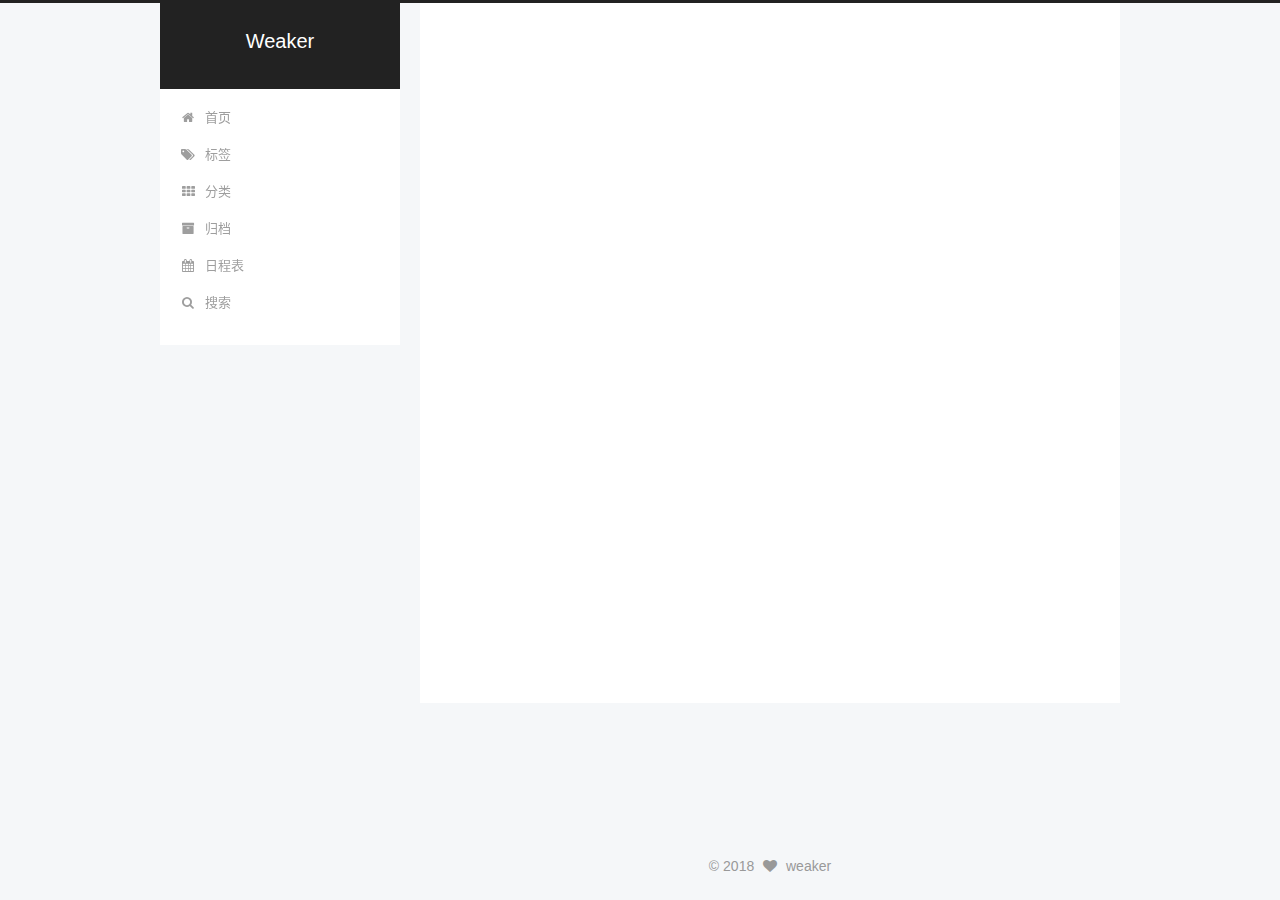
<file: archives/2018/03/index.html>
<!DOCTYPE html>



  


<html class="theme-next pisces use-motion" lang="zh-CN">
<head>
  <meta charset="UTF-8"/>
<meta http-equiv="X-UA-Compatible" content="IE=edge" />
<meta name="viewport" content="width=device-width, initial-scale=1, maximum-scale=1"/>
<meta name="theme-color" content="#222">












<meta http-equiv="Cache-Control" content="no-transform" />
<meta http-equiv="Cache-Control" content="no-siteapp" />






















<link href="/lib/font-awesome/css/font-awesome.min.css?v=4.6.2" rel="stylesheet" type="text/css" />

<link href="/css/main.css?v=6.0.4" rel="stylesheet" type="text/css" />


  <link rel="apple-touch-icon" sizes="180x180" href="/images/apple-touch-icon-next.png?v=6.0.4">


  <link rel="icon" type="image/png" sizes="32x32" href="/images/favicon-32x32-next.png?v=6.0.4">


  <link rel="icon" type="image/png" sizes="16x16" href="/images/favicon-16x16-next.png?v=6.0.4">


  <link rel="mask-icon" href="/images/logo.svg?v=6.0.4" color="#222">









<script type="text/javascript" id="hexo.configurations">
  var NexT = window.NexT || {};
  var CONFIG = {
    root: '/',
    scheme: 'Pisces',
    version: '6.0.4',
    sidebar: {"position":"left","display":"post","offset":12,"b2t":false,"scrollpercent":false,"onmobile":false},
    fancybox: false,
    fastclick: false,
    lazyload: false,
    tabs: true,
    motion: {"enable":true,"async":false,"transition":{"post_block":"fadeIn","post_header":"slideDownIn","post_body":"slideDownIn","coll_header":"slideLeftIn","sidebar":"slideUpIn"}},
    algolia: {
      applicationID: '',
      apiKey: '',
      indexName: '',
      hits: {"per_page":10},
      labels: {"input_placeholder":"Search for Posts","hits_empty":"We didn't find any results for the search: ${query}","hits_stats":"${hits} results found in ${time} ms"}
    }
  };
</script>


  




  
  <meta name="keywords" content="Hexo, NexT" />


<meta name="description" content="Nothing, Yet Everything!">
<meta property="og:type" content="website">
<meta property="og:title" content="Weaker">
<meta property="og:url" content="http://yoursite.com/archives/2018/03/index.html">
<meta property="og:site_name" content="Weaker">
<meta property="og:description" content="Nothing, Yet Everything!">
<meta property="og:locale" content="zh-CN">
<meta name="twitter:card" content="summary">
<meta name="twitter:title" content="Weaker">
<meta name="twitter:description" content="Nothing, Yet Everything!">






  <link rel="canonical" href="http://yoursite.com/archives/2018/03/"/>



<script type="text/javascript" id="page.configurations">
  CONFIG.page = {
    sidebar: "",
  };
</script>
  <title>归档 | Weaker</title>
  









  <noscript>
  <style type="text/css">
    .use-motion .motion-element,
    .use-motion .brand,
    .use-motion .menu-item,
    .sidebar-inner,
    .use-motion .post-block,
    .use-motion .pagination,
    .use-motion .comments,
    .use-motion .post-header,
    .use-motion .post-body,
    .use-motion .collection-title { opacity: initial; }

    .use-motion .logo,
    .use-motion .site-title,
    .use-motion .site-subtitle {
      opacity: initial;
      top: initial;
    }

    .use-motion {
      .logo-line-before i { left: initial; }
      .logo-line-after i { right: initial; }
    }
  </style>
</noscript>

</head>

<body itemscope itemtype="http://schema.org/WebPage" lang="zh-CN">

  
  
    
  

  <div class="container sidebar-position-left page-archive">
    <div class="headband"></div>

    <header id="header" class="header" itemscope itemtype="http://schema.org/WPHeader">
      <div class="header-inner"> <div class="site-brand-wrapper">
  <div class="site-meta ">
    

    <div class="custom-logo-site-title">
      <a href="/"  class="brand" rel="start">
        <span class="logo-line-before"><i></i></span>
        <span class="site-title">Weaker</span>
        <span class="logo-line-after"><i></i></span>
      </a>
    </div>
      
        <p class="site-subtitle"></p>
      
  </div>

  <div class="site-nav-toggle">
    <button>
      <span class="btn-bar"></span>
      <span class="btn-bar"></span>
      <span class="btn-bar"></span>
    </button>
  </div>
</div>

<nav class="site-nav">
  

  
    <ul id="menu" class="menu">
      
        
        <li class="menu-item menu-item-home">
          <a href="/" rel="section">
            <i class="menu-item-icon fa fa-fw fa-home"></i> <br />首页</a>
        </li>
      
        
        <li class="menu-item menu-item-tags">
          <a href="/tags/" rel="section">
            <i class="menu-item-icon fa fa-fw fa-tags"></i> <br />标签</a>
        </li>
      
        
        <li class="menu-item menu-item-categories">
          <a href="/categories/" rel="section">
            <i class="menu-item-icon fa fa-fw fa-th"></i> <br />分类</a>
        </li>
      
        
        <li class="menu-item menu-item-archives">
          <a href="/archives/" rel="section">
            <i class="menu-item-icon fa fa-fw fa-archive"></i> <br />归档</a>
        </li>
      
        
        <li class="menu-item menu-item-schedule">
          <a href="/schedule/" rel="section">
            <i class="menu-item-icon fa fa-fw fa-calendar"></i> <br />日程表</a>
        </li>
      

      
        <li class="menu-item menu-item-search">
          
            <a href="javascript:;" class="popup-trigger">
          
            
              <i class="menu-item-icon fa fa-search fa-fw"></i> <br />搜索</a>
        </li>
      
    </ul>
  

  
    <div class="site-search">
      
  <div class="popup search-popup local-search-popup">
  <div class="local-search-header clearfix">
    <span class="search-icon">
      <i class="fa fa-search"></i>
    </span>
    <span class="popup-btn-close">
      <i class="fa fa-times-circle"></i>
    </span>
    <div class="local-search-input-wrapper">
      <input autocomplete="off"
             placeholder="搜索..." spellcheck="false"
             type="text" id="local-search-input">
    </div>
  </div>
  <div id="local-search-result"></div>
</div>



    </div>
  
</nav>


  



 </div>
    </header>

    


    <main id="main" class="main">
      <div class="main-inner">
        <div class="content-wrap">
          <div id="content" class="content">
            

  
  
  
  <div class="post-block archive">
    <div id="posts" class="posts-collapse">
      <span class="archive-move-on"></span>

      
      <span class="archive-page-counter">
        
        
        
          
        
        嗯..! 目前共计 2 篇日志。 继续努力。
      </span>
      

      

        
        
        

        
          
          <div class="collection-title">
            <h1 class="archive-year" id="archive-year-2018">2018</h1>
          </div>
        
        

        

  <article class="post post-type-normal" itemscope itemtype="http://schema.org/Article">
    <header class="post-header">

      <h2 class="post-title">
        
            <a class="post-title-link" href="/2018/03/06/My-New-Post/" itemprop="url">
              
                <span itemprop="name">My New Post</span>
              
            </a>
        
      </h2>

      <div class="post-meta">
        <time class="post-time" itemprop="dateCreated"
              datetime="2018-03-06T00:51:26+08:00"
              content="2018-03-06" >
          03-06
        </time>
      </div>

    </header>
  </article>



      

        
        
        

        
        

        

  <article class="post post-type-normal" itemscope itemtype="http://schema.org/Article">
    <header class="post-header">

      <h2 class="post-title">
        
            <a class="post-title-link" href="/2018/03/02/hello-world/" itemprop="url">
              
                <span itemprop="name">Hello World</span>
              
            </a>
        
      </h2>

      <div class="post-meta">
        <time class="post-time" itemprop="dateCreated"
              datetime="2018-03-02T00:23:26+08:00"
              content="2018-03-02" >
          03-02
        </time>
      </div>

    </header>
  </article>



      

    </div>
  </div>
  
  
  

  



          </div>
          

        </div>
        
          
  
  <div class="sidebar-toggle">
    <div class="sidebar-toggle-line-wrap">
      <span class="sidebar-toggle-line sidebar-toggle-line-first"></span>
      <span class="sidebar-toggle-line sidebar-toggle-line-middle"></span>
      <span class="sidebar-toggle-line sidebar-toggle-line-last"></span>
    </div>
  </div>

  <aside id="sidebar" class="sidebar">
    
    <div class="sidebar-inner">

      

      

      <section class="site-overview-wrap sidebar-panel sidebar-panel-active">
        <div class="site-overview">
          <div class="site-author motion-element" itemprop="author" itemscope itemtype="http://schema.org/Person">
            
              <img class="site-author-image" itemprop="image"
                src="/images/avatar.jpeg"
                alt="weaker" />
            
              <p class="site-author-name" itemprop="name">weaker</p>
              <p class="site-description motion-element" itemprop="description">Nothing, Yet Everything!</p>
          </div>

          
            <nav class="site-state motion-element">
              
                <div class="site-state-item site-state-posts">
                
                  <a href="/archives/">
                
                    <span class="site-state-item-count">2</span>
                    <span class="site-state-item-name">日志</span>
                  </a>
                </div>
              

              

              
            </nav>
          

          

          
            <div class="links-of-author motion-element">
              
                <span class="links-of-author-item">
                  <a href="https://github.com/WeakerChen" target="_blank" title="GitHub"><i class="fa fa-fw fa-github"></i>GitHub</a>
                  
                </span>
              
                <span class="links-of-author-item">
                  <a href="mailto:weaker.chen@gmail.com" target="_blank" title="E-Mail"><i class="fa fa-fw fa-envelope"></i>E-Mail</a>
                  
                </span>
              
            </div>
          

          
          

          
          

          
            
          
          

        </div>
      </section>

      

      

    </div>
  </aside>


        
      </div>
    </main>

    <footer id="footer" class="footer">
      <div class="footer-inner">
        <div class="copyright">&copy; <span itemprop="copyrightYear">2018</span>
  <span class="with-love">
    <i class="fa fa-heart"></i>
  </span>
  <span class="author" itemprop="copyrightHolder">weaker</span>

  

  
</div>











        








        
      </div>
    </footer>

    
      <div class="back-to-top">
        <i class="fa fa-arrow-up"></i>
        
      </div>
    

    

  </div>

  

<script type="text/javascript">
  if (Object.prototype.toString.call(window.Promise) !== '[object Function]') {
    window.Promise = null;
  }
</script>


























  
  
    <script type="text/javascript" src="/lib/jquery/index.js?v=2.1.3"></script>
  

  
  
    <script type="text/javascript" src="/lib/velocity/velocity.min.js?v=1.2.1"></script>
  

  
  
    <script type="text/javascript" src="/lib/velocity/velocity.ui.min.js?v=1.2.1"></script>
  


  


  <script type="text/javascript" src="/js/src/utils.js?v=6.0.4"></script>

  <script type="text/javascript" src="/js/src/motion.js?v=6.0.4"></script>



  
  


  <script type="text/javascript" src="/js/src/affix.js?v=6.0.4"></script>

  <script type="text/javascript" src="/js/src/schemes/pisces.js?v=6.0.4"></script>



  

  


  <script type="text/javascript" src="/js/src/bootstrap.js?v=6.0.4"></script>



  



	





  





  










  

  <script type="text/javascript">
    // Popup Window;
    var isfetched = false;
    var isXml = true;
    // Search DB path;
    var search_path = "search.xml";
    if (search_path.length === 0) {
      search_path = "search.xml";
    } else if (/json$/i.test(search_path)) {
      isXml = false;
    }
    var path = "/" + search_path;
    // monitor main search box;

    var onPopupClose = function (e) {
      $('.popup').hide();
      $('#local-search-input').val('');
      $('.search-result-list').remove();
      $('#no-result').remove();
      $(".local-search-pop-overlay").remove();
      $('body').css('overflow', '');
    }

    function proceedsearch() {
      $("body")
        .append('<div class="search-popup-overlay local-search-pop-overlay"></div>')
        .css('overflow', 'hidden');
      $('.search-popup-overlay').click(onPopupClose);
      $('.popup').toggle();
      var $localSearchInput = $('#local-search-input');
      $localSearchInput.attr("autocapitalize", "none");
      $localSearchInput.attr("autocorrect", "off");
      $localSearchInput.focus();
    }

    // search function;
    var searchFunc = function(path, search_id, content_id) {
      'use strict';

      // start loading animation
      $("body")
        .append('<div class="search-popup-overlay local-search-pop-overlay">' +
          '<div id="search-loading-icon">' +
          '<i class="fa fa-spinner fa-pulse fa-5x fa-fw"></i>' +
          '</div>' +
          '</div>')
        .css('overflow', 'hidden');
      $("#search-loading-icon").css('margin', '20% auto 0 auto').css('text-align', 'center');

      

      $.ajax({
        url: path,
        dataType: isXml ? "xml" : "json",
        async: true,
        success: function(res) {
          // get the contents from search data
          isfetched = true;
          $('.popup').detach().appendTo('.header-inner');
          var datas = isXml ? $("entry", res).map(function() {
            return {
              title: $("title", this).text(),
              content: $("content",this).text(),
              url: $("url" , this).text()
            };
          }).get() : res;
          var input = document.getElementById(search_id);
          var resultContent = document.getElementById(content_id);
          var inputEventFunction = function() {
            var searchText = input.value.trim().toLowerCase();
            var keywords = searchText.split(/[\s\-]+/);
            if (keywords.length > 1) {
              keywords.push(searchText);
            }
            var resultItems = [];
            if (searchText.length > 0) {
              // perform local searching
              datas.forEach(function(data) {
                var isMatch = false;
                var hitCount = 0;
                var searchTextCount = 0;
                var title = data.title.trim();
                var titleInLowerCase = title.toLowerCase();
                var content = data.content.trim().replace(/<[^>]+>/g,"");
                
                var contentInLowerCase = content.toLowerCase();
                var articleUrl = decodeURIComponent(data.url);
                var indexOfTitle = [];
                var indexOfContent = [];
                // only match articles with not empty titles
                if(title != '') {
                  keywords.forEach(function(keyword) {
                    function getIndexByWord(word, text, caseSensitive) {
                      var wordLen = word.length;
                      if (wordLen === 0) {
                        return [];
                      }
                      var startPosition = 0, position = [], index = [];
                      if (!caseSensitive) {
                        text = text.toLowerCase();
                        word = word.toLowerCase();
                      }
                      while ((position = text.indexOf(word, startPosition)) > -1) {
                        index.push({position: position, word: word});
                        startPosition = position + wordLen;
                      }
                      return index;
                    }

                    indexOfTitle = indexOfTitle.concat(getIndexByWord(keyword, titleInLowerCase, false));
                    indexOfContent = indexOfContent.concat(getIndexByWord(keyword, contentInLowerCase, false));
                  });
                  if (indexOfTitle.length > 0 || indexOfContent.length > 0) {
                    isMatch = true;
                    hitCount = indexOfTitle.length + indexOfContent.length;
                  }
                }

                // show search results

                if (isMatch) {
                  // sort index by position of keyword

                  [indexOfTitle, indexOfContent].forEach(function (index) {
                    index.sort(function (itemLeft, itemRight) {
                      if (itemRight.position !== itemLeft.position) {
                        return itemRight.position - itemLeft.position;
                      } else {
                        return itemLeft.word.length - itemRight.word.length;
                      }
                    });
                  });

                  // merge hits into slices

                  function mergeIntoSlice(text, start, end, index) {
                    var item = index[index.length - 1];
                    var position = item.position;
                    var word = item.word;
                    var hits = [];
                    var searchTextCountInSlice = 0;
                    while (position + word.length <= end && index.length != 0) {
                      if (word === searchText) {
                        searchTextCountInSlice++;
                      }
                      hits.push({position: position, length: word.length});
                      var wordEnd = position + word.length;

                      // move to next position of hit

                      index.pop();
                      while (index.length != 0) {
                        item = index[index.length - 1];
                        position = item.position;
                        word = item.word;
                        if (wordEnd > position) {
                          index.pop();
                        } else {
                          break;
                        }
                      }
                    }
                    searchTextCount += searchTextCountInSlice;
                    return {
                      hits: hits,
                      start: start,
                      end: end,
                      searchTextCount: searchTextCountInSlice
                    };
                  }

                  var slicesOfTitle = [];
                  if (indexOfTitle.length != 0) {
                    slicesOfTitle.push(mergeIntoSlice(title, 0, title.length, indexOfTitle));
                  }

                  var slicesOfContent = [];
                  while (indexOfContent.length != 0) {
                    var item = indexOfContent[indexOfContent.length - 1];
                    var position = item.position;
                    var word = item.word;
                    // cut out 100 characters
                    var start = position - 20;
                    var end = position + 80;
                    if(start < 0){
                      start = 0;
                    }
                    if (end < position + word.length) {
                      end = position + word.length;
                    }
                    if(end > content.length){
                      end = content.length;
                    }
                    slicesOfContent.push(mergeIntoSlice(content, start, end, indexOfContent));
                  }

                  // sort slices in content by search text's count and hits' count

                  slicesOfContent.sort(function (sliceLeft, sliceRight) {
                    if (sliceLeft.searchTextCount !== sliceRight.searchTextCount) {
                      return sliceRight.searchTextCount - sliceLeft.searchTextCount;
                    } else if (sliceLeft.hits.length !== sliceRight.hits.length) {
                      return sliceRight.hits.length - sliceLeft.hits.length;
                    } else {
                      return sliceLeft.start - sliceRight.start;
                    }
                  });

                  // select top N slices in content

                  var upperBound = parseInt('1');
                  if (upperBound >= 0) {
                    slicesOfContent = slicesOfContent.slice(0, upperBound);
                  }

                  // highlight title and content

                  function highlightKeyword(text, slice) {
                    var result = '';
                    var prevEnd = slice.start;
                    slice.hits.forEach(function (hit) {
                      result += text.substring(prevEnd, hit.position);
                      var end = hit.position + hit.length;
                      result += '<b class="search-keyword">' + text.substring(hit.position, end) + '</b>';
                      prevEnd = end;
                    });
                    result += text.substring(prevEnd, slice.end);
                    return result;
                  }

                  var resultItem = '';

                  if (slicesOfTitle.length != 0) {
                    resultItem += "<li><a href='" + articleUrl + "' class='search-result-title'>" + highlightKeyword(title, slicesOfTitle[0]) + "</a>";
                  } else {
                    resultItem += "<li><a href='" + articleUrl + "' class='search-result-title'>" + title + "</a>";
                  }

                  slicesOfContent.forEach(function (slice) {
                    resultItem += "<a href='" + articleUrl + "'>" +
                      "<p class=\"search-result\">" + highlightKeyword(content, slice) +
                      "...</p>" + "</a>";
                  });

                  resultItem += "</li>";
                  resultItems.push({
                    item: resultItem,
                    searchTextCount: searchTextCount,
                    hitCount: hitCount,
                    id: resultItems.length
                  });
                }
              })
            };
            if (keywords.length === 1 && keywords[0] === "") {
              resultContent.innerHTML = '<div id="no-result"><i class="fa fa-search fa-5x" /></div>'
            } else if (resultItems.length === 0) {
              resultContent.innerHTML = '<div id="no-result"><i class="fa fa-frown-o fa-5x" /></div>'
            } else {
              resultItems.sort(function (resultLeft, resultRight) {
                if (resultLeft.searchTextCount !== resultRight.searchTextCount) {
                  return resultRight.searchTextCount - resultLeft.searchTextCount;
                } else if (resultLeft.hitCount !== resultRight.hitCount) {
                  return resultRight.hitCount - resultLeft.hitCount;
                } else {
                  return resultRight.id - resultLeft.id;
                }
              });
              var searchResultList = '<ul class=\"search-result-list\">';
              resultItems.forEach(function (result) {
                searchResultList += result.item;
              })
              searchResultList += "</ul>";
              resultContent.innerHTML = searchResultList;
            }
          }

          if ('auto' === 'auto') {
            input.addEventListener('input', inputEventFunction);
          } else {
            $('.search-icon').click(inputEventFunction);
            input.addEventListener('keypress', function (event) {
              if (event.keyCode === 13) {
                inputEventFunction();
              }
            });
          }

          // remove loading animation
          $(".local-search-pop-overlay").remove();
          $('body').css('overflow', '');

          proceedsearch();
        }
      });
    }

    // handle and trigger popup window;
    $('.popup-trigger').click(function(e) {
      e.stopPropagation();
      if (isfetched === false) {
        searchFunc(path, 'local-search-input', 'local-search-result');
      } else {
        proceedsearch();
      };
    });

    $('.popup-btn-close').click(onPopupClose);
    $('.popup').click(function(e){
      e.stopPropagation();
    });
    $(document).on('keyup', function (event) {
      var shouldDismissSearchPopup = event.which === 27 &&
        $('.search-popup').is(':visible');
      if (shouldDismissSearchPopup) {
        onPopupClose();
      }
    });
  </script>





  

  

  

  

  
  

  

  

  

  

</body>
</html>
</file>
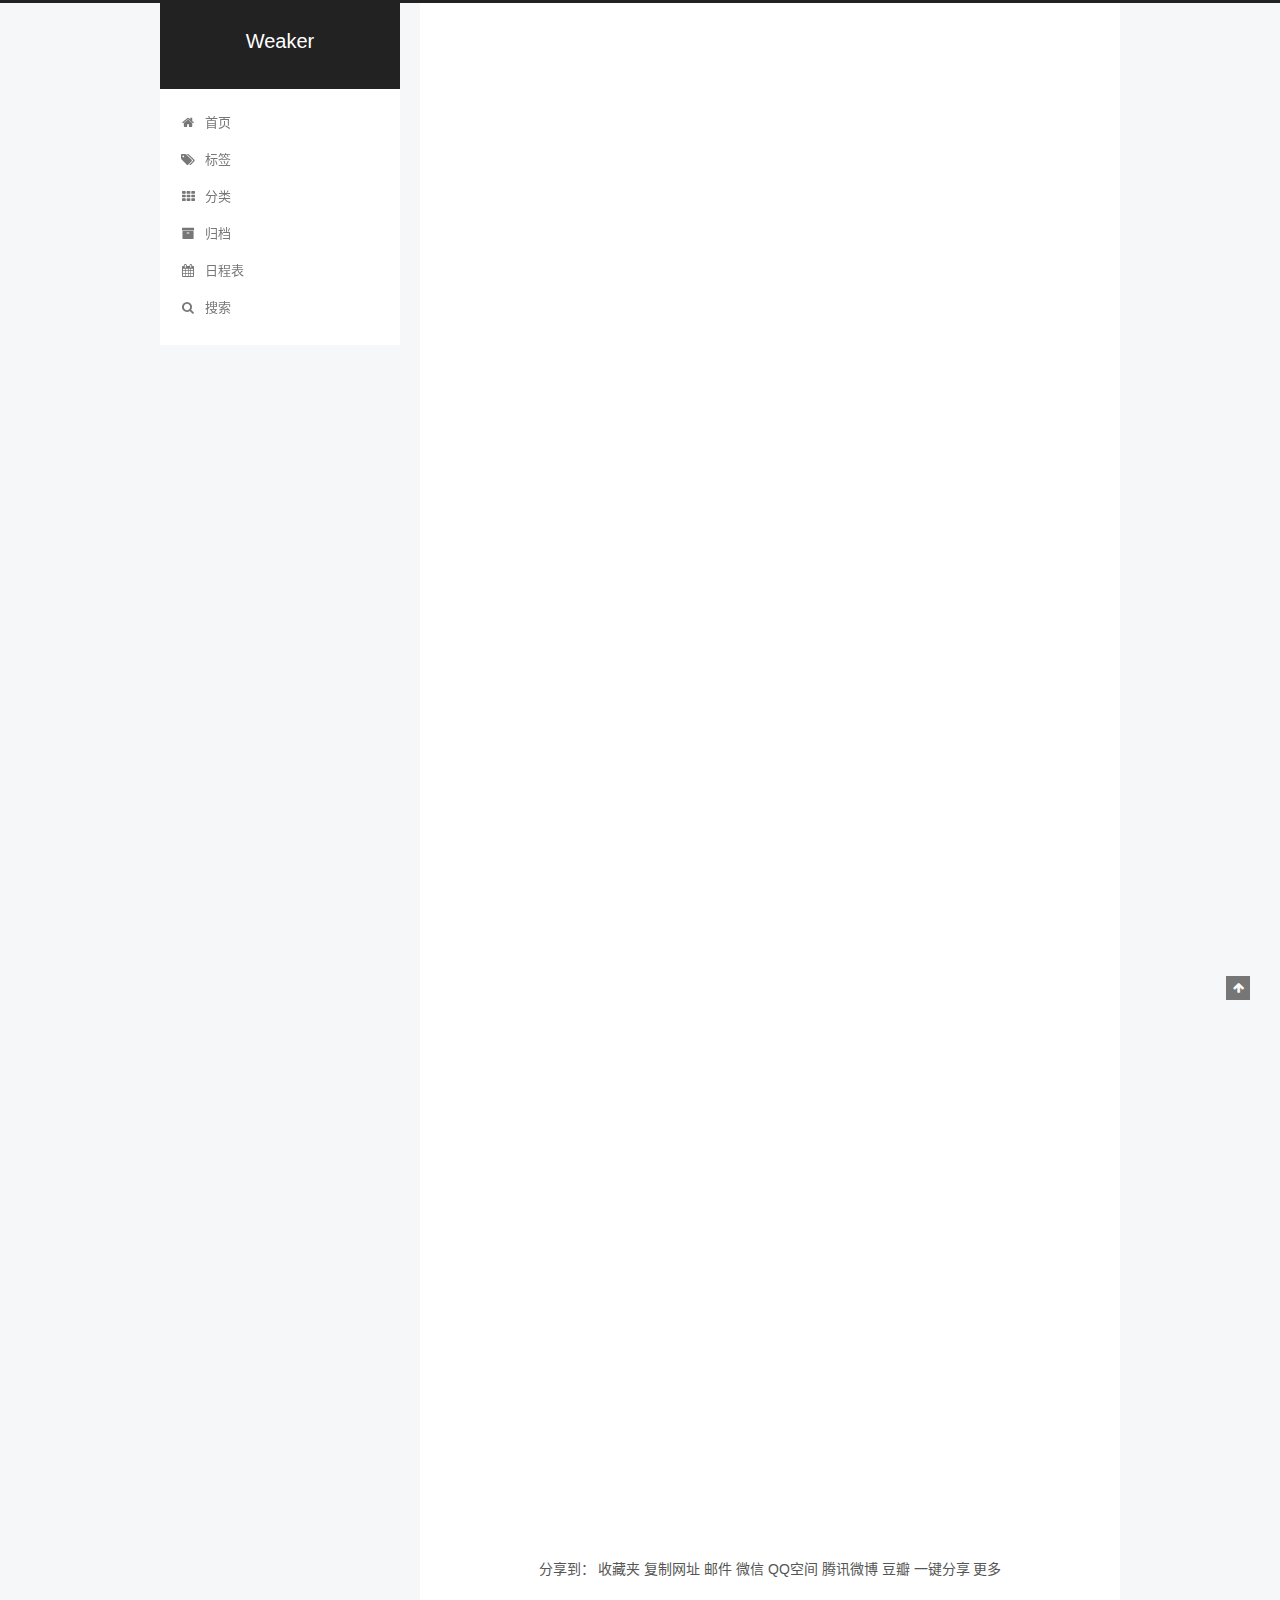
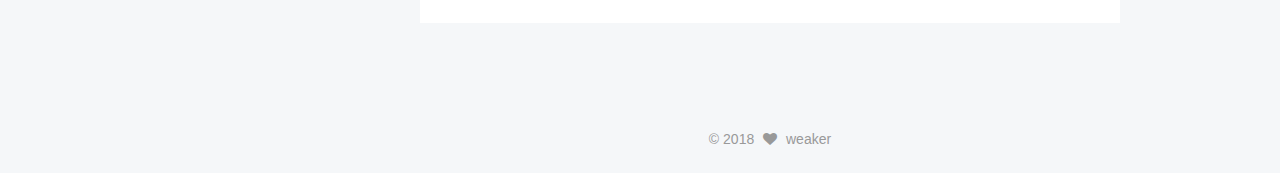
<file: 2018/03/02/hello-world/index.html>
<!DOCTYPE html>



  


<html class="theme-next pisces use-motion" lang="zh-CN">
<head>
  <meta charset="UTF-8"/>
<meta http-equiv="X-UA-Compatible" content="IE=edge" />
<meta name="viewport" content="width=device-width, initial-scale=1, maximum-scale=1"/>
<meta name="theme-color" content="#222">












<meta http-equiv="Cache-Control" content="no-transform" />
<meta http-equiv="Cache-Control" content="no-siteapp" />






















<link href="/lib/font-awesome/css/font-awesome.min.css?v=4.6.2" rel="stylesheet" type="text/css" />

<link href="/css/main.css?v=6.0.4" rel="stylesheet" type="text/css" />


  <link rel="apple-touch-icon" sizes="180x180" href="/images/apple-touch-icon-next.png?v=6.0.4">


  <link rel="icon" type="image/png" sizes="32x32" href="/images/favicon-32x32-next.png?v=6.0.4">


  <link rel="icon" type="image/png" sizes="16x16" href="/images/favicon-16x16-next.png?v=6.0.4">


  <link rel="mask-icon" href="/images/logo.svg?v=6.0.4" color="#222">









<script type="text/javascript" id="hexo.configurations">
  var NexT = window.NexT || {};
  var CONFIG = {
    root: '/',
    scheme: 'Pisces',
    version: '6.0.4',
    sidebar: {"position":"left","display":"post","offset":12,"b2t":false,"scrollpercent":false,"onmobile":false},
    fancybox: false,
    fastclick: false,
    lazyload: false,
    tabs: true,
    motion: {"enable":true,"async":false,"transition":{"post_block":"fadeIn","post_header":"slideDownIn","post_body":"slideDownIn","coll_header":"slideLeftIn","sidebar":"slideUpIn"}},
    algolia: {
      applicationID: '',
      apiKey: '',
      indexName: '',
      hits: {"per_page":10},
      labels: {"input_placeholder":"Search for Posts","hits_empty":"We didn't find any results for the search: ${query}","hits_stats":"${hits} results found in ${time} ms"}
    }
  };
</script>


  




  
  <meta name="keywords" content="Hexo, NexT" />


<meta name="description" content="Welcome to Hexo! This is your very first post. Check documentation for more info. If you get any problems when using Hexo, you can find the answer in troubleshooting or you can ask me on GitHub. Quick">
<meta property="og:type" content="article">
<meta property="og:title" content="Hello World">
<meta property="og:url" content="http://yoursite.com/2018/03/02/hello-world/index.html">
<meta property="og:site_name" content="Weaker">
<meta property="og:description" content="Welcome to Hexo! This is your very first post. Check documentation for more info. If you get any problems when using Hexo, you can find the answer in troubleshooting or you can ask me on GitHub. Quick">
<meta property="og:locale" content="zh-CN">
<meta property="og:updated_time" content="2018-03-01T16:23:26.000Z">
<meta name="twitter:card" content="summary">
<meta name="twitter:title" content="Hello World">
<meta name="twitter:description" content="Welcome to Hexo! This is your very first post. Check documentation for more info. If you get any problems when using Hexo, you can find the answer in troubleshooting or you can ask me on GitHub. Quick">






  <link rel="canonical" href="http://yoursite.com/2018/03/02/hello-world/"/>



<script type="text/javascript" id="page.configurations">
  CONFIG.page = {
    sidebar: "",
  };
</script>
  <title>Hello World | Weaker</title>
  









  <noscript>
  <style type="text/css">
    .use-motion .motion-element,
    .use-motion .brand,
    .use-motion .menu-item,
    .sidebar-inner,
    .use-motion .post-block,
    .use-motion .pagination,
    .use-motion .comments,
    .use-motion .post-header,
    .use-motion .post-body,
    .use-motion .collection-title { opacity: initial; }

    .use-motion .logo,
    .use-motion .site-title,
    .use-motion .site-subtitle {
      opacity: initial;
      top: initial;
    }

    .use-motion {
      .logo-line-before i { left: initial; }
      .logo-line-after i { right: initial; }
    }
  </style>
</noscript>

</head>

<body itemscope itemtype="http://schema.org/WebPage" lang="zh-CN">

  
  
    
  

  <div class="container sidebar-position-left page-post-detail">
    <div class="headband"></div>

    <header id="header" class="header" itemscope itemtype="http://schema.org/WPHeader">
      <div class="header-inner"> <div class="site-brand-wrapper">
  <div class="site-meta ">
    

    <div class="custom-logo-site-title">
      <a href="/"  class="brand" rel="start">
        <span class="logo-line-before"><i></i></span>
        <span class="site-title">Weaker</span>
        <span class="logo-line-after"><i></i></span>
      </a>
    </div>
      
        <p class="site-subtitle"></p>
      
  </div>

  <div class="site-nav-toggle">
    <button>
      <span class="btn-bar"></span>
      <span class="btn-bar"></span>
      <span class="btn-bar"></span>
    </button>
  </div>
</div>

<nav class="site-nav">
  

  
    <ul id="menu" class="menu">
      
        
        <li class="menu-item menu-item-home">
          <a href="/" rel="section">
            <i class="menu-item-icon fa fa-fw fa-home"></i> <br />首页</a>
        </li>
      
        
        <li class="menu-item menu-item-tags">
          <a href="/tags/" rel="section">
            <i class="menu-item-icon fa fa-fw fa-tags"></i> <br />标签</a>
        </li>
      
        
        <li class="menu-item menu-item-categories">
          <a href="/categories/" rel="section">
            <i class="menu-item-icon fa fa-fw fa-th"></i> <br />分类</a>
        </li>
      
        
        <li class="menu-item menu-item-archives">
          <a href="/archives/" rel="section">
            <i class="menu-item-icon fa fa-fw fa-archive"></i> <br />归档</a>
        </li>
      
        
        <li class="menu-item menu-item-schedule">
          <a href="/schedule/" rel="section">
            <i class="menu-item-icon fa fa-fw fa-calendar"></i> <br />日程表</a>
        </li>
      

      
        <li class="menu-item menu-item-search">
          
            <a href="javascript:;" class="popup-trigger">
          
            
              <i class="menu-item-icon fa fa-search fa-fw"></i> <br />搜索</a>
        </li>
      
    </ul>
  

  
    <div class="site-search">
      
  <div class="popup search-popup local-search-popup">
  <div class="local-search-header clearfix">
    <span class="search-icon">
      <i class="fa fa-search"></i>
    </span>
    <span class="popup-btn-close">
      <i class="fa fa-times-circle"></i>
    </span>
    <div class="local-search-input-wrapper">
      <input autocomplete="off"
             placeholder="搜索..." spellcheck="false"
             type="text" id="local-search-input">
    </div>
  </div>
  <div id="local-search-result"></div>
</div>



    </div>
  
</nav>


  



 </div>
    </header>

    


    <main id="main" class="main">
      <div class="main-inner">
        <div class="content-wrap">
          <div id="content" class="content">
            

  <div id="posts" class="posts-expand">
    

  

  
  
  

  

  <article class="post post-type-normal" itemscope itemtype="http://schema.org/Article">
  
  
  
  <div class="post-block">
    <link itemprop="mainEntityOfPage" href="http://yoursite.com/2018/03/02/hello-world/">

    <span hidden itemprop="author" itemscope itemtype="http://schema.org/Person">
      <meta itemprop="name" content="weaker">
      <meta itemprop="description" content="">
      <meta itemprop="image" content="/images/avatar.jpeg">
    </span>

    <span hidden itemprop="publisher" itemscope itemtype="http://schema.org/Organization">
      <meta itemprop="name" content="Weaker">
    </span>

    
      <header class="post-header">

        
        
          <h1 class="post-title" itemprop="name headline">Hello World</h1>
        

        <div class="post-meta">
          <span class="post-time">
            
              <span class="post-meta-item-icon">
                <i class="fa fa-calendar-o"></i>
              </span>
              
                <span class="post-meta-item-text">发表于</span>
              
              <time title="创建于" itemprop="dateCreated datePublished" datetime="2018-03-02T00:23:26+08:00">2018-03-02</time>
            

            
            

            
          </span>

          

          
            
          

          
          

          

          

          

        </div>
      </header>
    

    
    
    
    <div class="post-body" itemprop="articleBody">

      
      

      
        <p>Welcome to <a href="https://hexo.io/" target="_blank" rel="noopener">Hexo</a>! This is your very first post. Check <a href="https://hexo.io/docs/" target="_blank" rel="noopener">documentation</a> for more info. If you get any problems when using Hexo, you can find the answer in <a href="https://hexo.io/docs/troubleshooting.html" target="_blank" rel="noopener">troubleshooting</a> or you can ask me on <a href="https://github.com/hexojs/hexo/issues" target="_blank" rel="noopener">GitHub</a>.</p>
<h2 id="Quick-Start"><a href="#Quick-Start" class="headerlink" title="Quick Start"></a>Quick Start</h2><h3 id="Create-a-new-post"><a href="#Create-a-new-post" class="headerlink" title="Create a new post"></a>Create a new post</h3><figure class="highlight bash"><table><tr><td class="gutter"><pre><span class="line">1</span><br></pre></td><td class="code"><pre><span class="line">$ hexo new <span class="string">"My New Post"</span></span><br></pre></td></tr></table></figure>
<p>More info: <a href="https://hexo.io/docs/writing.html" target="_blank" rel="noopener">Writing</a></p>
<h3 id="Run-server"><a href="#Run-server" class="headerlink" title="Run server"></a>Run server</h3><figure class="highlight bash"><table><tr><td class="gutter"><pre><span class="line">1</span><br></pre></td><td class="code"><pre><span class="line">$ hexo server</span><br></pre></td></tr></table></figure>
<p>More info: <a href="https://hexo.io/docs/server.html" target="_blank" rel="noopener">Server</a></p>
<h3 id="Generate-static-files"><a href="#Generate-static-files" class="headerlink" title="Generate static files"></a>Generate static files</h3><figure class="highlight bash"><table><tr><td class="gutter"><pre><span class="line">1</span><br></pre></td><td class="code"><pre><span class="line">$ hexo generate</span><br></pre></td></tr></table></figure>
<p>More info: <a href="https://hexo.io/docs/generating.html" target="_blank" rel="noopener">Generating</a></p>
<h3 id="Deploy-to-remote-sites"><a href="#Deploy-to-remote-sites" class="headerlink" title="Deploy to remote sites"></a>Deploy to remote sites</h3><figure class="highlight bash"><table><tr><td class="gutter"><pre><span class="line">1</span><br></pre></td><td class="code"><pre><span class="line">$ hexo deploy</span><br></pre></td></tr></table></figure>
<p>More info: <a href="https://hexo.io/docs/deployment.html" target="_blank" rel="noopener">Deployment</a></p>

      
    </div>

    

    
    
    

    
      <div>
        <div id="wechat_subscriber" style="display: block; padding: 10px 0; margin: 20px auto; width: 100%; text-align: center">
    <img id="wechat_subscriber_qcode" src="/uploads/wechat-qcode.jpeg" alt="weaker wechat" style="width: 200px; max-width: 100%;"/>
    <div>欢迎您扫一扫上面的二维码加我为好友！</div>
</div>

      </div>
    

    
      <div>
        <div style="padding: 10px 0; margin: 20px auto; width: 90%; text-align: center;">
  <div>坚持原创技术分享，您的支持将鼓励我继续创作！</div>
  <button id="rewardButton" disable="enable" onclick="var qr = document.getElementById('QR'); if (qr.style.display === 'none') {qr.style.display='block';} else {qr.style.display='none'}">
    <span>打赏</span>
  </button>
  <div id="QR" style="display: none;">

    
      <div id="wechat" style="display: inline-block">
        <img id="wechat_qr" src="/images/wechatpay.jpeg" alt="weaker 微信支付"/>
        <p>微信支付</p>
      </div>
    

    

    

  </div>
</div>

      </div>
    

    

    <footer class="post-footer">
      

      
      
      

      
        <div class="post-nav">
          <div class="post-nav-next post-nav-item">
            
          </div>

          <span class="post-nav-divider"></span>

          <div class="post-nav-prev post-nav-item">
            
              <a href="/2018/03/06/My-New-Post/" rel="prev" title="My New Post">
                My New Post <i class="fa fa-chevron-right"></i>
              </a>
            
          </div>
        </div>
      

      
      
    </footer>
  </div>
  
  
  
  </article>



    <div class="post-spread">
      
        <!-- JiaThis Button BEGIN -->
<div class="jiathis_style">
<span class="jiathis_txt">分享到：</span>
<a class="jiathis_button_fav">收藏夹</a>
<a class="jiathis_button_copy">复制网址</a>
<a class="jiathis_button_email">邮件</a>
<a class="jiathis_button_weixin">微信</a>
<a class="jiathis_button_qzone">QQ空间</a>
<a class="jiathis_button_tqq">腾讯微博</a>
<a class="jiathis_button_douban">豆瓣</a>
<a class="jiathis_button_share">一键分享</a>

<a href="http://www.jiathis.com/share?uid=2140465" class="jiathis jiathis_txt jiathis_separator jtico jtico_jiathis" target="_blank">更多</a>
<a class="jiathis_counter_style"></a>
</div>
<script type="text/javascript" >
var jiathis_config={
  data_track_clickback:true,
  summary:"",
  shortUrl:false,
  hideMore:false
}
</script>
<script type="text/javascript" src="http://v3.jiathis.com/code/jia.js?uid=2158649" charset="utf-8"></script>
<!-- JiaThis Button END -->
      
    </div>
  </div>


          </div>
          

  



        </div>
        
          
  
  <div class="sidebar-toggle">
    <div class="sidebar-toggle-line-wrap">
      <span class="sidebar-toggle-line sidebar-toggle-line-first"></span>
      <span class="sidebar-toggle-line sidebar-toggle-line-middle"></span>
      <span class="sidebar-toggle-line sidebar-toggle-line-last"></span>
    </div>
  </div>

  <aside id="sidebar" class="sidebar">
    
    <div class="sidebar-inner">

      

      
        <ul class="sidebar-nav motion-element">
          <li class="sidebar-nav-toc sidebar-nav-active" data-target="post-toc-wrap">
            文章目录
          </li>
          <li class="sidebar-nav-overview" data-target="site-overview-wrap">
            站点概览
          </li>
        </ul>
      

      <section class="site-overview-wrap sidebar-panel">
        <div class="site-overview">
          <div class="site-author motion-element" itemprop="author" itemscope itemtype="http://schema.org/Person">
            
              <img class="site-author-image" itemprop="image"
                src="/images/avatar.jpeg"
                alt="weaker" />
            
              <p class="site-author-name" itemprop="name">weaker</p>
              <p class="site-description motion-element" itemprop="description">Nothing, Yet Everything!</p>
          </div>

          
            <nav class="site-state motion-element">
              
                <div class="site-state-item site-state-posts">
                
                  <a href="/archives/">
                
                    <span class="site-state-item-count">2</span>
                    <span class="site-state-item-name">日志</span>
                  </a>
                </div>
              

              

              
            </nav>
          

          

          
            <div class="links-of-author motion-element">
              
                <span class="links-of-author-item">
                  <a href="https://github.com/WeakerChen" target="_blank" title="GitHub"><i class="fa fa-fw fa-github"></i>GitHub</a>
                  
                </span>
              
                <span class="links-of-author-item">
                  <a href="mailto:weaker.chen@gmail.com" target="_blank" title="E-Mail"><i class="fa fa-fw fa-envelope"></i>E-Mail</a>
                  
                </span>
              
            </div>
          

          
          

          
          

          
            
          
          

        </div>
      </section>

      
      <!--noindex-->
        <section class="post-toc-wrap motion-element sidebar-panel sidebar-panel-active">
          <div class="post-toc">

            
              
            

            
              <div class="post-toc-content"><ol class="nav"><li class="nav-item nav-level-2"><a class="nav-link" href="#Quick-Start"><span class="nav-number">1.</span> <span class="nav-text">Quick Start</span></a><ol class="nav-child"><li class="nav-item nav-level-3"><a class="nav-link" href="#Create-a-new-post"><span class="nav-number">1.1.</span> <span class="nav-text">Create a new post</span></a></li><li class="nav-item nav-level-3"><a class="nav-link" href="#Run-server"><span class="nav-number">1.2.</span> <span class="nav-text">Run server</span></a></li><li class="nav-item nav-level-3"><a class="nav-link" href="#Generate-static-files"><span class="nav-number">1.3.</span> <span class="nav-text">Generate static files</span></a></li><li class="nav-item nav-level-3"><a class="nav-link" href="#Deploy-to-remote-sites"><span class="nav-number">1.4.</span> <span class="nav-text">Deploy to remote sites</span></a></li></ol></li></ol></div>
            

          </div>
        </section>
      <!--/noindex-->
      

      

    </div>
  </aside>


        
      </div>
    </main>

    <footer id="footer" class="footer">
      <div class="footer-inner">
        <div class="copyright">&copy; <span itemprop="copyrightYear">2018</span>
  <span class="with-love">
    <i class="fa fa-heart"></i>
  </span>
  <span class="author" itemprop="copyrightHolder">weaker</span>

  

  
</div>











        








        
      </div>
    </footer>

    
      <div class="back-to-top">
        <i class="fa fa-arrow-up"></i>
        
      </div>
    

    

  </div>

  

<script type="text/javascript">
  if (Object.prototype.toString.call(window.Promise) !== '[object Function]') {
    window.Promise = null;
  }
</script>


























  
  
    <script type="text/javascript" src="/lib/jquery/index.js?v=2.1.3"></script>
  

  
  
    <script type="text/javascript" src="/lib/velocity/velocity.min.js?v=1.2.1"></script>
  

  
  
    <script type="text/javascript" src="/lib/velocity/velocity.ui.min.js?v=1.2.1"></script>
  


  


  <script type="text/javascript" src="/js/src/utils.js?v=6.0.4"></script>

  <script type="text/javascript" src="/js/src/motion.js?v=6.0.4"></script>



  
  


  <script type="text/javascript" src="/js/src/affix.js?v=6.0.4"></script>

  <script type="text/javascript" src="/js/src/schemes/pisces.js?v=6.0.4"></script>



  
  <script type="text/javascript" src="/js/src/scrollspy.js?v=6.0.4"></script>
<script type="text/javascript" src="/js/src/post-details.js?v=6.0.4"></script>



  


  <script type="text/javascript" src="/js/src/bootstrap.js?v=6.0.4"></script>



  



	





  





  










  

  <script type="text/javascript">
    // Popup Window;
    var isfetched = false;
    var isXml = true;
    // Search DB path;
    var search_path = "search.xml";
    if (search_path.length === 0) {
      search_path = "search.xml";
    } else if (/json$/i.test(search_path)) {
      isXml = false;
    }
    var path = "/" + search_path;
    // monitor main search box;

    var onPopupClose = function (e) {
      $('.popup').hide();
      $('#local-search-input').val('');
      $('.search-result-list').remove();
      $('#no-result').remove();
      $(".local-search-pop-overlay").remove();
      $('body').css('overflow', '');
    }

    function proceedsearch() {
      $("body")
        .append('<div class="search-popup-overlay local-search-pop-overlay"></div>')
        .css('overflow', 'hidden');
      $('.search-popup-overlay').click(onPopupClose);
      $('.popup').toggle();
      var $localSearchInput = $('#local-search-input');
      $localSearchInput.attr("autocapitalize", "none");
      $localSearchInput.attr("autocorrect", "off");
      $localSearchInput.focus();
    }

    // search function;
    var searchFunc = function(path, search_id, content_id) {
      'use strict';

      // start loading animation
      $("body")
        .append('<div class="search-popup-overlay local-search-pop-overlay">' +
          '<div id="search-loading-icon">' +
          '<i class="fa fa-spinner fa-pulse fa-5x fa-fw"></i>' +
          '</div>' +
          '</div>')
        .css('overflow', 'hidden');
      $("#search-loading-icon").css('margin', '20% auto 0 auto').css('text-align', 'center');

      

      $.ajax({
        url: path,
        dataType: isXml ? "xml" : "json",
        async: true,
        success: function(res) {
          // get the contents from search data
          isfetched = true;
          $('.popup').detach().appendTo('.header-inner');
          var datas = isXml ? $("entry", res).map(function() {
            return {
              title: $("title", this).text(),
              content: $("content",this).text(),
              url: $("url" , this).text()
            };
          }).get() : res;
          var input = document.getElementById(search_id);
          var resultContent = document.getElementById(content_id);
          var inputEventFunction = function() {
            var searchText = input.value.trim().toLowerCase();
            var keywords = searchText.split(/[\s\-]+/);
            if (keywords.length > 1) {
              keywords.push(searchText);
            }
            var resultItems = [];
            if (searchText.length > 0) {
              // perform local searching
              datas.forEach(function(data) {
                var isMatch = false;
                var hitCount = 0;
                var searchTextCount = 0;
                var title = data.title.trim();
                var titleInLowerCase = title.toLowerCase();
                var content = data.content.trim().replace(/<[^>]+>/g,"");
                
                var contentInLowerCase = content.toLowerCase();
                var articleUrl = decodeURIComponent(data.url);
                var indexOfTitle = [];
                var indexOfContent = [];
                // only match articles with not empty titles
                if(title != '') {
                  keywords.forEach(function(keyword) {
                    function getIndexByWord(word, text, caseSensitive) {
                      var wordLen = word.length;
                      if (wordLen === 0) {
                        return [];
                      }
                      var startPosition = 0, position = [], index = [];
                      if (!caseSensitive) {
                        text = text.toLowerCase();
                        word = word.toLowerCase();
                      }
                      while ((position = text.indexOf(word, startPosition)) > -1) {
                        index.push({position: position, word: word});
                        startPosition = position + wordLen;
                      }
                      return index;
                    }

                    indexOfTitle = indexOfTitle.concat(getIndexByWord(keyword, titleInLowerCase, false));
                    indexOfContent = indexOfContent.concat(getIndexByWord(keyword, contentInLowerCase, false));
                  });
                  if (indexOfTitle.length > 0 || indexOfContent.length > 0) {
                    isMatch = true;
                    hitCount = indexOfTitle.length + indexOfContent.length;
                  }
                }

                // show search results

                if (isMatch) {
                  // sort index by position of keyword

                  [indexOfTitle, indexOfContent].forEach(function (index) {
                    index.sort(function (itemLeft, itemRight) {
                      if (itemRight.position !== itemLeft.position) {
                        return itemRight.position - itemLeft.position;
                      } else {
                        return itemLeft.word.length - itemRight.word.length;
                      }
                    });
                  });

                  // merge hits into slices

                  function mergeIntoSlice(text, start, end, index) {
                    var item = index[index.length - 1];
                    var position = item.position;
                    var word = item.word;
                    var hits = [];
                    var searchTextCountInSlice = 0;
                    while (position + word.length <= end && index.length != 0) {
                      if (word === searchText) {
                        searchTextCountInSlice++;
                      }
                      hits.push({position: position, length: word.length});
                      var wordEnd = position + word.length;

                      // move to next position of hit

                      index.pop();
                      while (index.length != 0) {
                        item = index[index.length - 1];
                        position = item.position;
                        word = item.word;
                        if (wordEnd > position) {
                          index.pop();
                        } else {
                          break;
                        }
                      }
                    }
                    searchTextCount += searchTextCountInSlice;
                    return {
                      hits: hits,
                      start: start,
                      end: end,
                      searchTextCount: searchTextCountInSlice
                    };
                  }

                  var slicesOfTitle = [];
                  if (indexOfTitle.length != 0) {
                    slicesOfTitle.push(mergeIntoSlice(title, 0, title.length, indexOfTitle));
                  }

                  var slicesOfContent = [];
                  while (indexOfContent.length != 0) {
                    var item = indexOfContent[indexOfContent.length - 1];
                    var position = item.position;
                    var word = item.word;
                    // cut out 100 characters
                    var start = position - 20;
                    var end = position + 80;
                    if(start < 0){
                      start = 0;
                    }
                    if (end < position + word.length) {
                      end = position + word.length;
                    }
                    if(end > content.length){
                      end = content.length;
                    }
                    slicesOfContent.push(mergeIntoSlice(content, start, end, indexOfContent));
                  }

                  // sort slices in content by search text's count and hits' count

                  slicesOfContent.sort(function (sliceLeft, sliceRight) {
                    if (sliceLeft.searchTextCount !== sliceRight.searchTextCount) {
                      return sliceRight.searchTextCount - sliceLeft.searchTextCount;
                    } else if (sliceLeft.hits.length !== sliceRight.hits.length) {
                      return sliceRight.hits.length - sliceLeft.hits.length;
                    } else {
                      return sliceLeft.start - sliceRight.start;
                    }
                  });

                  // select top N slices in content

                  var upperBound = parseInt('1');
                  if (upperBound >= 0) {
                    slicesOfContent = slicesOfContent.slice(0, upperBound);
                  }

                  // highlight title and content

                  function highlightKeyword(text, slice) {
                    var result = '';
                    var prevEnd = slice.start;
                    slice.hits.forEach(function (hit) {
                      result += text.substring(prevEnd, hit.position);
                      var end = hit.position + hit.length;
                      result += '<b class="search-keyword">' + text.substring(hit.position, end) + '</b>';
                      prevEnd = end;
                    });
                    result += text.substring(prevEnd, slice.end);
                    return result;
                  }

                  var resultItem = '';

                  if (slicesOfTitle.length != 0) {
                    resultItem += "<li><a href='" + articleUrl + "' class='search-result-title'>" + highlightKeyword(title, slicesOfTitle[0]) + "</a>";
                  } else {
                    resultItem += "<li><a href='" + articleUrl + "' class='search-result-title'>" + title + "</a>";
                  }

                  slicesOfContent.forEach(function (slice) {
                    resultItem += "<a href='" + articleUrl + "'>" +
                      "<p class=\"search-result\">" + highlightKeyword(content, slice) +
                      "...</p>" + "</a>";
                  });

                  resultItem += "</li>";
                  resultItems.push({
                    item: resultItem,
                    searchTextCount: searchTextCount,
                    hitCount: hitCount,
                    id: resultItems.length
                  });
                }
              })
            };
            if (keywords.length === 1 && keywords[0] === "") {
              resultContent.innerHTML = '<div id="no-result"><i class="fa fa-search fa-5x" /></div>'
            } else if (resultItems.length === 0) {
              resultContent.innerHTML = '<div id="no-result"><i class="fa fa-frown-o fa-5x" /></div>'
            } else {
              resultItems.sort(function (resultLeft, resultRight) {
                if (resultLeft.searchTextCount !== resultRight.searchTextCount) {
                  return resultRight.searchTextCount - resultLeft.searchTextCount;
                } else if (resultLeft.hitCount !== resultRight.hitCount) {
                  return resultRight.hitCount - resultLeft.hitCount;
                } else {
                  return resultRight.id - resultLeft.id;
                }
              });
              var searchResultList = '<ul class=\"search-result-list\">';
              resultItems.forEach(function (result) {
                searchResultList += result.item;
              })
              searchResultList += "</ul>";
              resultContent.innerHTML = searchResultList;
            }
          }

          if ('auto' === 'auto') {
            input.addEventListener('input', inputEventFunction);
          } else {
            $('.search-icon').click(inputEventFunction);
            input.addEventListener('keypress', function (event) {
              if (event.keyCode === 13) {
                inputEventFunction();
              }
            });
          }

          // remove loading animation
          $(".local-search-pop-overlay").remove();
          $('body').css('overflow', '');

          proceedsearch();
        }
      });
    }

    // handle and trigger popup window;
    $('.popup-trigger').click(function(e) {
      e.stopPropagation();
      if (isfetched === false) {
        searchFunc(path, 'local-search-input', 'local-search-result');
      } else {
        proceedsearch();
      };
    });

    $('.popup-btn-close').click(onPopupClose);
    $('.popup').click(function(e){
      e.stopPropagation();
    });
    $(document).on('keyup', function (event) {
      var shouldDismissSearchPopup = event.which === 27 &&
        $('.search-popup').is(':visible');
      if (shouldDismissSearchPopup) {
        onPopupClose();
      }
    });
  </script>





  

  

  

  

  
  

  

  

  

  

</body>
</html>
</file>
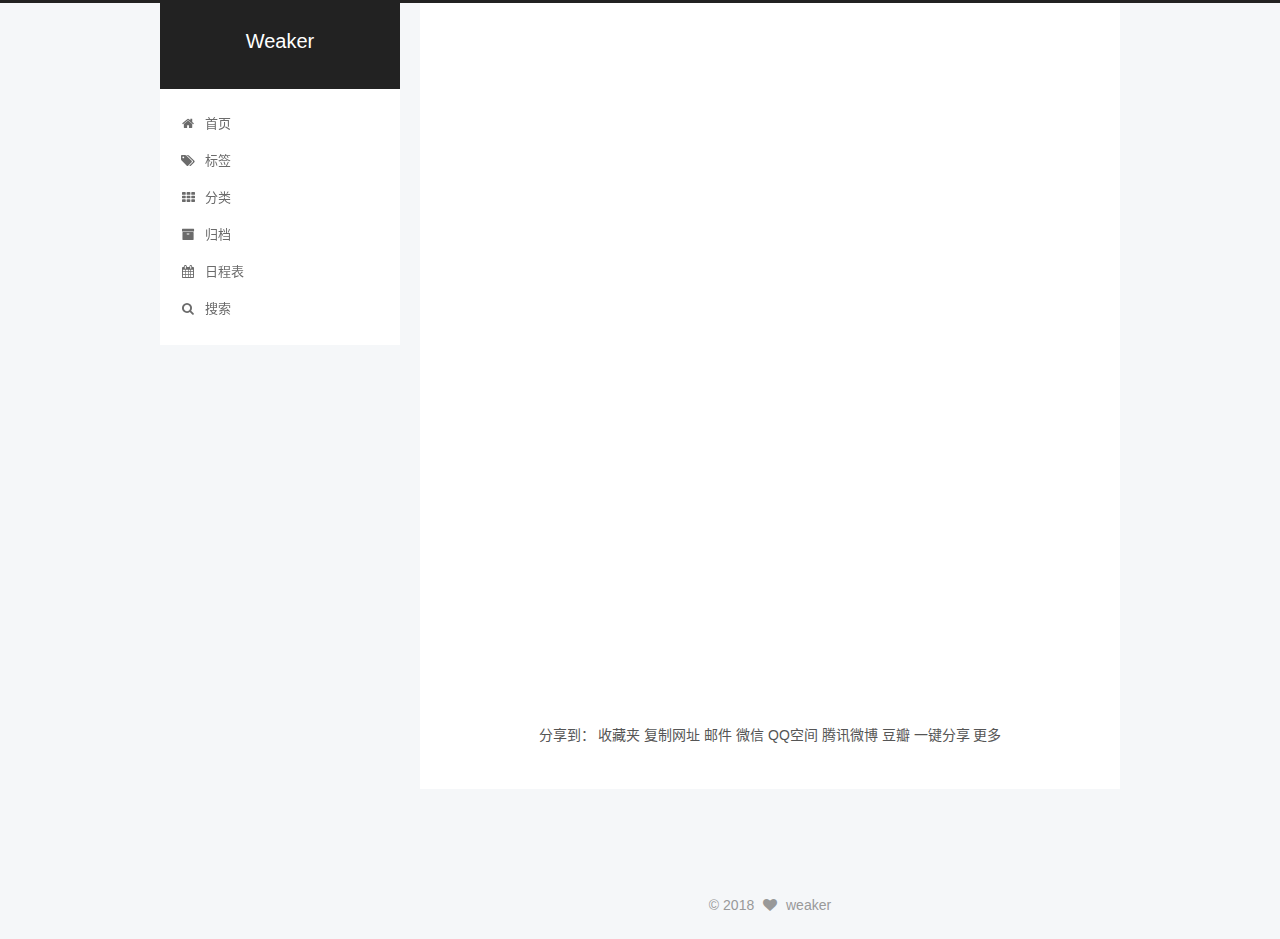
<file: 2018/03/06/My-New-Post/index.html>
<!DOCTYPE html>



  


<html class="theme-next pisces use-motion" lang="zh-CN">
<head>
  <meta charset="UTF-8"/>
<meta http-equiv="X-UA-Compatible" content="IE=edge" />
<meta name="viewport" content="width=device-width, initial-scale=1, maximum-scale=1"/>
<meta name="theme-color" content="#222">












<meta http-equiv="Cache-Control" content="no-transform" />
<meta http-equiv="Cache-Control" content="no-siteapp" />






















<link href="/lib/font-awesome/css/font-awesome.min.css?v=4.6.2" rel="stylesheet" type="text/css" />

<link href="/css/main.css?v=6.0.4" rel="stylesheet" type="text/css" />


  <link rel="apple-touch-icon" sizes="180x180" href="/images/apple-touch-icon-next.png?v=6.0.4">


  <link rel="icon" type="image/png" sizes="32x32" href="/images/favicon-32x32-next.png?v=6.0.4">


  <link rel="icon" type="image/png" sizes="16x16" href="/images/favicon-16x16-next.png?v=6.0.4">


  <link rel="mask-icon" href="/images/logo.svg?v=6.0.4" color="#222">









<script type="text/javascript" id="hexo.configurations">
  var NexT = window.NexT || {};
  var CONFIG = {
    root: '/',
    scheme: 'Pisces',
    version: '6.0.4',
    sidebar: {"position":"left","display":"post","offset":12,"b2t":false,"scrollpercent":false,"onmobile":false},
    fancybox: false,
    fastclick: false,
    lazyload: false,
    tabs: true,
    motion: {"enable":true,"async":false,"transition":{"post_block":"fadeIn","post_header":"slideDownIn","post_body":"slideDownIn","coll_header":"slideLeftIn","sidebar":"slideUpIn"}},
    algolia: {
      applicationID: '',
      apiKey: '',
      indexName: '',
      hits: {"per_page":10},
      labels: {"input_placeholder":"Search for Posts","hits_empty":"We didn't find any results for the search: ${query}","hits_stats":"${hits} results found in ${time} ms"}
    }
  };
</script>


  




  
  <meta name="keywords" content="Hexo, NexT" />


<meta name="description" content="Nothing, Yet Everything!">
<meta property="og:type" content="article">
<meta property="og:title" content="My New Post">
<meta property="og:url" content="http://yoursite.com/2018/03/06/My-New-Post/index.html">
<meta property="og:site_name" content="Weaker">
<meta property="og:description" content="Nothing, Yet Everything!">
<meta property="og:locale" content="zh-CN">
<meta property="og:updated_time" content="2018-03-05T16:51:26.000Z">
<meta name="twitter:card" content="summary">
<meta name="twitter:title" content="My New Post">
<meta name="twitter:description" content="Nothing, Yet Everything!">






  <link rel="canonical" href="http://yoursite.com/2018/03/06/My-New-Post/"/>



<script type="text/javascript" id="page.configurations">
  CONFIG.page = {
    sidebar: "",
  };
</script>
  <title>My New Post | Weaker</title>
  









  <noscript>
  <style type="text/css">
    .use-motion .motion-element,
    .use-motion .brand,
    .use-motion .menu-item,
    .sidebar-inner,
    .use-motion .post-block,
    .use-motion .pagination,
    .use-motion .comments,
    .use-motion .post-header,
    .use-motion .post-body,
    .use-motion .collection-title { opacity: initial; }

    .use-motion .logo,
    .use-motion .site-title,
    .use-motion .site-subtitle {
      opacity: initial;
      top: initial;
    }

    .use-motion {
      .logo-line-before i { left: initial; }
      .logo-line-after i { right: initial; }
    }
  </style>
</noscript>

</head>

<body itemscope itemtype="http://schema.org/WebPage" lang="zh-CN">

  
  
    
  

  <div class="container sidebar-position-left page-post-detail">
    <div class="headband"></div>

    <header id="header" class="header" itemscope itemtype="http://schema.org/WPHeader">
      <div class="header-inner"> <div class="site-brand-wrapper">
  <div class="site-meta ">
    

    <div class="custom-logo-site-title">
      <a href="/"  class="brand" rel="start">
        <span class="logo-line-before"><i></i></span>
        <span class="site-title">Weaker</span>
        <span class="logo-line-after"><i></i></span>
      </a>
    </div>
      
        <p class="site-subtitle"></p>
      
  </div>

  <div class="site-nav-toggle">
    <button>
      <span class="btn-bar"></span>
      <span class="btn-bar"></span>
      <span class="btn-bar"></span>
    </button>
  </div>
</div>

<nav class="site-nav">
  

  
    <ul id="menu" class="menu">
      
        
        <li class="menu-item menu-item-home">
          <a href="/" rel="section">
            <i class="menu-item-icon fa fa-fw fa-home"></i> <br />首页</a>
        </li>
      
        
        <li class="menu-item menu-item-tags">
          <a href="/tags/" rel="section">
            <i class="menu-item-icon fa fa-fw fa-tags"></i> <br />标签</a>
        </li>
      
        
        <li class="menu-item menu-item-categories">
          <a href="/categories/" rel="section">
            <i class="menu-item-icon fa fa-fw fa-th"></i> <br />分类</a>
        </li>
      
        
        <li class="menu-item menu-item-archives">
          <a href="/archives/" rel="section">
            <i class="menu-item-icon fa fa-fw fa-archive"></i> <br />归档</a>
        </li>
      
        
        <li class="menu-item menu-item-schedule">
          <a href="/schedule/" rel="section">
            <i class="menu-item-icon fa fa-fw fa-calendar"></i> <br />日程表</a>
        </li>
      

      
        <li class="menu-item menu-item-search">
          
            <a href="javascript:;" class="popup-trigger">
          
            
              <i class="menu-item-icon fa fa-search fa-fw"></i> <br />搜索</a>
        </li>
      
    </ul>
  

  
    <div class="site-search">
      
  <div class="popup search-popup local-search-popup">
  <div class="local-search-header clearfix">
    <span class="search-icon">
      <i class="fa fa-search"></i>
    </span>
    <span class="popup-btn-close">
      <i class="fa fa-times-circle"></i>
    </span>
    <div class="local-search-input-wrapper">
      <input autocomplete="off"
             placeholder="搜索..." spellcheck="false"
             type="text" id="local-search-input">
    </div>
  </div>
  <div id="local-search-result"></div>
</div>



    </div>
  
</nav>


  



 </div>
    </header>

    


    <main id="main" class="main">
      <div class="main-inner">
        <div class="content-wrap">
          <div id="content" class="content">
            

  <div id="posts" class="posts-expand">
    

  

  
  
  

  

  <article class="post post-type-normal" itemscope itemtype="http://schema.org/Article">
  
  
  
  <div class="post-block">
    <link itemprop="mainEntityOfPage" href="http://yoursite.com/2018/03/06/My-New-Post/">

    <span hidden itemprop="author" itemscope itemtype="http://schema.org/Person">
      <meta itemprop="name" content="weaker">
      <meta itemprop="description" content="">
      <meta itemprop="image" content="/images/avatar.jpeg">
    </span>

    <span hidden itemprop="publisher" itemscope itemtype="http://schema.org/Organization">
      <meta itemprop="name" content="Weaker">
    </span>

    
      <header class="post-header">

        
        
          <h1 class="post-title" itemprop="name headline">My New Post</h1>
        

        <div class="post-meta">
          <span class="post-time">
            
              <span class="post-meta-item-icon">
                <i class="fa fa-calendar-o"></i>
              </span>
              
                <span class="post-meta-item-text">发表于</span>
              
              <time title="创建于" itemprop="dateCreated datePublished" datetime="2018-03-06T00:51:26+08:00">2018-03-06</time>
            

            
            

            
          </span>

          

          
            
          

          
          

          

          

          

        </div>
      </header>
    

    
    
    
    <div class="post-body" itemprop="articleBody">

      
      

      
        
      
    </div>

    

    
    
    

    
      <div>
        <div id="wechat_subscriber" style="display: block; padding: 10px 0; margin: 20px auto; width: 100%; text-align: center">
    <img id="wechat_subscriber_qcode" src="/uploads/wechat-qcode.jpeg" alt="weaker wechat" style="width: 200px; max-width: 100%;"/>
    <div>欢迎您扫一扫上面的二维码加我为好友！</div>
</div>

      </div>
    

    
      <div>
        <div style="padding: 10px 0; margin: 20px auto; width: 90%; text-align: center;">
  <div>坚持原创技术分享，您的支持将鼓励我继续创作！</div>
  <button id="rewardButton" disable="enable" onclick="var qr = document.getElementById('QR'); if (qr.style.display === 'none') {qr.style.display='block';} else {qr.style.display='none'}">
    <span>打赏</span>
  </button>
  <div id="QR" style="display: none;">

    
      <div id="wechat" style="display: inline-block">
        <img id="wechat_qr" src="/images/wechatpay.jpeg" alt="weaker 微信支付"/>
        <p>微信支付</p>
      </div>
    

    

    

  </div>
</div>

      </div>
    

    

    <footer class="post-footer">
      

      
      
      

      
        <div class="post-nav">
          <div class="post-nav-next post-nav-item">
            
              <a href="/2018/03/02/hello-world/" rel="next" title="Hello World">
                <i class="fa fa-chevron-left"></i> Hello World
              </a>
            
          </div>

          <span class="post-nav-divider"></span>

          <div class="post-nav-prev post-nav-item">
            
          </div>
        </div>
      

      
      
    </footer>
  </div>
  
  
  
  </article>



    <div class="post-spread">
      
        <!-- JiaThis Button BEGIN -->
<div class="jiathis_style">
<span class="jiathis_txt">分享到：</span>
<a class="jiathis_button_fav">收藏夹</a>
<a class="jiathis_button_copy">复制网址</a>
<a class="jiathis_button_email">邮件</a>
<a class="jiathis_button_weixin">微信</a>
<a class="jiathis_button_qzone">QQ空间</a>
<a class="jiathis_button_tqq">腾讯微博</a>
<a class="jiathis_button_douban">豆瓣</a>
<a class="jiathis_button_share">一键分享</a>

<a href="http://www.jiathis.com/share?uid=2140465" class="jiathis jiathis_txt jiathis_separator jtico jtico_jiathis" target="_blank">更多</a>
<a class="jiathis_counter_style"></a>
</div>
<script type="text/javascript" >
var jiathis_config={
  data_track_clickback:true,
  summary:"",
  shortUrl:false,
  hideMore:false
}
</script>
<script type="text/javascript" src="http://v3.jiathis.com/code/jia.js?uid=2158649" charset="utf-8"></script>
<!-- JiaThis Button END -->
      
    </div>
  </div>


          </div>
          

  



        </div>
        
          
  
  <div class="sidebar-toggle">
    <div class="sidebar-toggle-line-wrap">
      <span class="sidebar-toggle-line sidebar-toggle-line-first"></span>
      <span class="sidebar-toggle-line sidebar-toggle-line-middle"></span>
      <span class="sidebar-toggle-line sidebar-toggle-line-last"></span>
    </div>
  </div>

  <aside id="sidebar" class="sidebar">
    
    <div class="sidebar-inner">

      

      

      <section class="site-overview-wrap sidebar-panel sidebar-panel-active">
        <div class="site-overview">
          <div class="site-author motion-element" itemprop="author" itemscope itemtype="http://schema.org/Person">
            
              <img class="site-author-image" itemprop="image"
                src="/images/avatar.jpeg"
                alt="weaker" />
            
              <p class="site-author-name" itemprop="name">weaker</p>
              <p class="site-description motion-element" itemprop="description">Nothing, Yet Everything!</p>
          </div>

          
            <nav class="site-state motion-element">
              
                <div class="site-state-item site-state-posts">
                
                  <a href="/archives/">
                
                    <span class="site-state-item-count">2</span>
                    <span class="site-state-item-name">日志</span>
                  </a>
                </div>
              

              

              
            </nav>
          

          

          
            <div class="links-of-author motion-element">
              
                <span class="links-of-author-item">
                  <a href="https://github.com/WeakerChen" target="_blank" title="GitHub"><i class="fa fa-fw fa-github"></i>GitHub</a>
                  
                </span>
              
                <span class="links-of-author-item">
                  <a href="mailto:weaker.chen@gmail.com" target="_blank" title="E-Mail"><i class="fa fa-fw fa-envelope"></i>E-Mail</a>
                  
                </span>
              
            </div>
          

          
          

          
          

          
            
          
          

        </div>
      </section>

      

      

    </div>
  </aside>


        
      </div>
    </main>

    <footer id="footer" class="footer">
      <div class="footer-inner">
        <div class="copyright">&copy; <span itemprop="copyrightYear">2018</span>
  <span class="with-love">
    <i class="fa fa-heart"></i>
  </span>
  <span class="author" itemprop="copyrightHolder">weaker</span>

  

  
</div>











        








        
      </div>
    </footer>

    
      <div class="back-to-top">
        <i class="fa fa-arrow-up"></i>
        
      </div>
    

    

  </div>

  

<script type="text/javascript">
  if (Object.prototype.toString.call(window.Promise) !== '[object Function]') {
    window.Promise = null;
  }
</script>


























  
  
    <script type="text/javascript" src="/lib/jquery/index.js?v=2.1.3"></script>
  

  
  
    <script type="text/javascript" src="/lib/velocity/velocity.min.js?v=1.2.1"></script>
  

  
  
    <script type="text/javascript" src="/lib/velocity/velocity.ui.min.js?v=1.2.1"></script>
  


  


  <script type="text/javascript" src="/js/src/utils.js?v=6.0.4"></script>

  <script type="text/javascript" src="/js/src/motion.js?v=6.0.4"></script>



  
  


  <script type="text/javascript" src="/js/src/affix.js?v=6.0.4"></script>

  <script type="text/javascript" src="/js/src/schemes/pisces.js?v=6.0.4"></script>



  
  <script type="text/javascript" src="/js/src/scrollspy.js?v=6.0.4"></script>
<script type="text/javascript" src="/js/src/post-details.js?v=6.0.4"></script>



  


  <script type="text/javascript" src="/js/src/bootstrap.js?v=6.0.4"></script>



  



	





  





  










  

  <script type="text/javascript">
    // Popup Window;
    var isfetched = false;
    var isXml = true;
    // Search DB path;
    var search_path = "search.xml";
    if (search_path.length === 0) {
      search_path = "search.xml";
    } else if (/json$/i.test(search_path)) {
      isXml = false;
    }
    var path = "/" + search_path;
    // monitor main search box;

    var onPopupClose = function (e) {
      $('.popup').hide();
      $('#local-search-input').val('');
      $('.search-result-list').remove();
      $('#no-result').remove();
      $(".local-search-pop-overlay").remove();
      $('body').css('overflow', '');
    }

    function proceedsearch() {
      $("body")
        .append('<div class="search-popup-overlay local-search-pop-overlay"></div>')
        .css('overflow', 'hidden');
      $('.search-popup-overlay').click(onPopupClose);
      $('.popup').toggle();
      var $localSearchInput = $('#local-search-input');
      $localSearchInput.attr("autocapitalize", "none");
      $localSearchInput.attr("autocorrect", "off");
      $localSearchInput.focus();
    }

    // search function;
    var searchFunc = function(path, search_id, content_id) {
      'use strict';

      // start loading animation
      $("body")
        .append('<div class="search-popup-overlay local-search-pop-overlay">' +
          '<div id="search-loading-icon">' +
          '<i class="fa fa-spinner fa-pulse fa-5x fa-fw"></i>' +
          '</div>' +
          '</div>')
        .css('overflow', 'hidden');
      $("#search-loading-icon").css('margin', '20% auto 0 auto').css('text-align', 'center');

      

      $.ajax({
        url: path,
        dataType: isXml ? "xml" : "json",
        async: true,
        success: function(res) {
          // get the contents from search data
          isfetched = true;
          $('.popup').detach().appendTo('.header-inner');
          var datas = isXml ? $("entry", res).map(function() {
            return {
              title: $("title", this).text(),
              content: $("content",this).text(),
              url: $("url" , this).text()
            };
          }).get() : res;
          var input = document.getElementById(search_id);
          var resultContent = document.getElementById(content_id);
          var inputEventFunction = function() {
            var searchText = input.value.trim().toLowerCase();
            var keywords = searchText.split(/[\s\-]+/);
            if (keywords.length > 1) {
              keywords.push(searchText);
            }
            var resultItems = [];
            if (searchText.length > 0) {
              // perform local searching
              datas.forEach(function(data) {
                var isMatch = false;
                var hitCount = 0;
                var searchTextCount = 0;
                var title = data.title.trim();
                var titleInLowerCase = title.toLowerCase();
                var content = data.content.trim().replace(/<[^>]+>/g,"");
                
                var contentInLowerCase = content.toLowerCase();
                var articleUrl = decodeURIComponent(data.url);
                var indexOfTitle = [];
                var indexOfContent = [];
                // only match articles with not empty titles
                if(title != '') {
                  keywords.forEach(function(keyword) {
                    function getIndexByWord(word, text, caseSensitive) {
                      var wordLen = word.length;
                      if (wordLen === 0) {
                        return [];
                      }
                      var startPosition = 0, position = [], index = [];
                      if (!caseSensitive) {
                        text = text.toLowerCase();
                        word = word.toLowerCase();
                      }
                      while ((position = text.indexOf(word, startPosition)) > -1) {
                        index.push({position: position, word: word});
                        startPosition = position + wordLen;
                      }
                      return index;
                    }

                    indexOfTitle = indexOfTitle.concat(getIndexByWord(keyword, titleInLowerCase, false));
                    indexOfContent = indexOfContent.concat(getIndexByWord(keyword, contentInLowerCase, false));
                  });
                  if (indexOfTitle.length > 0 || indexOfContent.length > 0) {
                    isMatch = true;
                    hitCount = indexOfTitle.length + indexOfContent.length;
                  }
                }

                // show search results

                if (isMatch) {
                  // sort index by position of keyword

                  [indexOfTitle, indexOfContent].forEach(function (index) {
                    index.sort(function (itemLeft, itemRight) {
                      if (itemRight.position !== itemLeft.position) {
                        return itemRight.position - itemLeft.position;
                      } else {
                        return itemLeft.word.length - itemRight.word.length;
                      }
                    });
                  });

                  // merge hits into slices

                  function mergeIntoSlice(text, start, end, index) {
                    var item = index[index.length - 1];
                    var position = item.position;
                    var word = item.word;
                    var hits = [];
                    var searchTextCountInSlice = 0;
                    while (position + word.length <= end && index.length != 0) {
                      if (word === searchText) {
                        searchTextCountInSlice++;
                      }
                      hits.push({position: position, length: word.length});
                      var wordEnd = position + word.length;

                      // move to next position of hit

                      index.pop();
                      while (index.length != 0) {
                        item = index[index.length - 1];
                        position = item.position;
                        word = item.word;
                        if (wordEnd > position) {
                          index.pop();
                        } else {
                          break;
                        }
                      }
                    }
                    searchTextCount += searchTextCountInSlice;
                    return {
                      hits: hits,
                      start: start,
                      end: end,
                      searchTextCount: searchTextCountInSlice
                    };
                  }

                  var slicesOfTitle = [];
                  if (indexOfTitle.length != 0) {
                    slicesOfTitle.push(mergeIntoSlice(title, 0, title.length, indexOfTitle));
                  }

                  var slicesOfContent = [];
                  while (indexOfContent.length != 0) {
                    var item = indexOfContent[indexOfContent.length - 1];
                    var position = item.position;
                    var word = item.word;
                    // cut out 100 characters
                    var start = position - 20;
                    var end = position + 80;
                    if(start < 0){
                      start = 0;
                    }
                    if (end < position + word.length) {
                      end = position + word.length;
                    }
                    if(end > content.length){
                      end = content.length;
                    }
                    slicesOfContent.push(mergeIntoSlice(content, start, end, indexOfContent));
                  }

                  // sort slices in content by search text's count and hits' count

                  slicesOfContent.sort(function (sliceLeft, sliceRight) {
                    if (sliceLeft.searchTextCount !== sliceRight.searchTextCount) {
                      return sliceRight.searchTextCount - sliceLeft.searchTextCount;
                    } else if (sliceLeft.hits.length !== sliceRight.hits.length) {
                      return sliceRight.hits.length - sliceLeft.hits.length;
                    } else {
                      return sliceLeft.start - sliceRight.start;
                    }
                  });

                  // select top N slices in content

                  var upperBound = parseInt('1');
                  if (upperBound >= 0) {
                    slicesOfContent = slicesOfContent.slice(0, upperBound);
                  }

                  // highlight title and content

                  function highlightKeyword(text, slice) {
                    var result = '';
                    var prevEnd = slice.start;
                    slice.hits.forEach(function (hit) {
                      result += text.substring(prevEnd, hit.position);
                      var end = hit.position + hit.length;
                      result += '<b class="search-keyword">' + text.substring(hit.position, end) + '</b>';
                      prevEnd = end;
                    });
                    result += text.substring(prevEnd, slice.end);
                    return result;
                  }

                  var resultItem = '';

                  if (slicesOfTitle.length != 0) {
                    resultItem += "<li><a href='" + articleUrl + "' class='search-result-title'>" + highlightKeyword(title, slicesOfTitle[0]) + "</a>";
                  } else {
                    resultItem += "<li><a href='" + articleUrl + "' class='search-result-title'>" + title + "</a>";
                  }

                  slicesOfContent.forEach(function (slice) {
                    resultItem += "<a href='" + articleUrl + "'>" +
                      "<p class=\"search-result\">" + highlightKeyword(content, slice) +
                      "...</p>" + "</a>";
                  });

                  resultItem += "</li>";
                  resultItems.push({
                    item: resultItem,
                    searchTextCount: searchTextCount,
                    hitCount: hitCount,
                    id: resultItems.length
                  });
                }
              })
            };
            if (keywords.length === 1 && keywords[0] === "") {
              resultContent.innerHTML = '<div id="no-result"><i class="fa fa-search fa-5x" /></div>'
            } else if (resultItems.length === 0) {
              resultContent.innerHTML = '<div id="no-result"><i class="fa fa-frown-o fa-5x" /></div>'
            } else {
              resultItems.sort(function (resultLeft, resultRight) {
                if (resultLeft.searchTextCount !== resultRight.searchTextCount) {
                  return resultRight.searchTextCount - resultLeft.searchTextCount;
                } else if (resultLeft.hitCount !== resultRight.hitCount) {
                  return resultRight.hitCount - resultLeft.hitCount;
                } else {
                  return resultRight.id - resultLeft.id;
                }
              });
              var searchResultList = '<ul class=\"search-result-list\">';
              resultItems.forEach(function (result) {
                searchResultList += result.item;
              })
              searchResultList += "</ul>";
              resultContent.innerHTML = searchResultList;
            }
          }

          if ('auto' === 'auto') {
            input.addEventListener('input', inputEventFunction);
          } else {
            $('.search-icon').click(inputEventFunction);
            input.addEventListener('keypress', function (event) {
              if (event.keyCode === 13) {
                inputEventFunction();
              }
            });
          }

          // remove loading animation
          $(".local-search-pop-overlay").remove();
          $('body').css('overflow', '');

          proceedsearch();
        }
      });
    }

    // handle and trigger popup window;
    $('.popup-trigger').click(function(e) {
      e.stopPropagation();
      if (isfetched === false) {
        searchFunc(path, 'local-search-input', 'local-search-result');
      } else {
        proceedsearch();
      };
    });

    $('.popup-btn-close').click(onPopupClose);
    $('.popup').click(function(e){
      e.stopPropagation();
    });
    $(document).on('keyup', function (event) {
      var shouldDismissSearchPopup = event.which === 27 &&
        $('.search-popup').is(':visible');
      if (shouldDismissSearchPopup) {
        onPopupClose();
      }
    });
  </script>





  

  

  

  

  
  

  

  

  

  

</body>
</html>
</file>
<file: css/main.css>
/* normalize.css v3.0.2 | MIT License | git.io/normalize */
html {
  font-family: sans-serif; /* 1 */
  -ms-text-size-adjust: 100%; /* 2 */
  -webkit-text-size-adjust: 100%; /* 2 */
}
body {
  margin: 0;
}
article,
aside,
details,
figcaption,
figure,
footer,
header,
hgroup,
main,
menu,
nav,
section,
summary {
  display: block;
}
audio,
canvas,
progress,
video {
  display: inline-block; /* 1 */
  vertical-align: baseline; /* 2 */
}
audio:not([controls]) {
  display: none;
  height: 0;
}
[hidden],
template {
  display: none;
}
a {
  background-color: transparent;
}
a:active,
a:hover {
  outline: 0;
}
abbr[title] {
  border-bottom: 1px dotted;
}
b,
strong {
  font-weight: bold;
}
dfn {
  font-style: italic;
}
h1 {
  font-size: 2em;
  margin: 0.67em 0;
}
mark {
  background: #ff0;
  color: #000;
}
small {
  font-size: 80%;
}
sub,
sup {
  font-size: 75%;
  line-height: 0;
  position: relative;
  vertical-align: baseline;
}
sup {
  top: -0.5em;
}
sub {
  bottom: -0.25em;
}
img {
  border: 0;
}
svg:not(:root) {
  overflow: hidden;
}
figure {
  margin: 1em 40px;
}
hr {
  -moz-box-sizing: content-box;
  box-sizing: content-box;
  height: 0;
}
pre {
  overflow: auto;
}
code,
kbd,
pre,
samp {
  font-family: monospace, monospace;
  font-size: 1em;
}
button,
input,
optgroup,
select,
textarea {
  color: inherit; /* 1 */
  font: inherit; /* 2 */
  margin: 0; /* 3 */
}
button {
  overflow: visible;
}
button,
select {
  text-transform: none;
}
button,
html input[type="button"],
input[type="reset"],
input[type="submit"] {
  -webkit-appearance: button; /* 2 */
  cursor: pointer; /* 3 */
}
button[disabled],
html input[disabled] {
  cursor: default;
}
button::-moz-focus-inner,
input::-moz-focus-inner {
  border: 0;
  padding: 0;
}
input {
  line-height: normal;
}
input[type="checkbox"],
input[type="radio"] {
  box-sizing: border-box; /* 1 */
  padding: 0; /* 2 */
}
input[type="number"]::-webkit-inner-spin-button,
input[type="number"]::-webkit-outer-spin-button {
  height: auto;
}
input[type="search"] {
  -webkit-appearance: textfield; /* 1 */
  -moz-box-sizing: content-box;
  -webkit-box-sizing: content-box; /* 2 */
  box-sizing: content-box;
}
input[type="search"]::-webkit-search-cancel-button,
input[type="search"]::-webkit-search-decoration {
  -webkit-appearance: none;
}
fieldset {
  border: 1px solid #c0c0c0;
  margin: 0 2px;
  padding: 0.35em 0.625em 0.75em;
}
legend {
  border: 0; /* 1 */
  padding: 0; /* 2 */
}
textarea {
  overflow: auto;
}
optgroup {
  font-weight: bold;
}
table {
  border-collapse: collapse;
  border-spacing: 0;
}
td,
th {
  padding: 0;
}
::selection {
  background: #262a30;
  color: #fff;
}
body {
  position: relative;
  font-family: 'Lato', "PingFang SC", "Microsoft YaHei", sans-serif;
  font-size: 14px;
  line-height: 2;
  color: #555;
  background: #f5f7f9;
}
@media (max-width: 767px) {
  body {
    padding-right: 0 !important;
  }
}
@media (min-width: 768px) and (max-width: 991px) {
  body {
    padding-right: 0 !important;
  }
}
@media (min-width: 1600px) {
  body {
    font-size: 16px;
  }
}
h1,
h2,
h3,
h4,
h5,
h6 {
  margin: 0;
  padding: 0;
  font-weight: bold;
  line-height: 1.5;
  font-family: 'Lato', "PingFang SC", "Microsoft YaHei", sans-serif;
}
h1,
h2,
h3,
h4,
h5,
h6 {
  margin: 20px 0 15px;
}
h1 {
  font-size: 22px;
}
@media (max-width: 767px) {
  h1 {
    font-size: 18px;
  }
}
h2 {
  font-size: 20px;
}
@media (max-width: 767px) {
  h2 {
    font-size: 16px;
  }
}
h3 {
  font-size: 18px;
}
@media (max-width: 767px) {
  h3 {
    font-size: 14px;
  }
}
h4 {
  font-size: 16px;
}
@media (max-width: 767px) {
  h4 {
    font-size: 12px;
  }
}
h5 {
  font-size: 14px;
}
@media (max-width: 767px) {
  h5 {
    font-size: 10px;
  }
}
h6 {
  font-size: 12px;
}
@media (max-width: 767px) {
  h6 {
    font-size: 8px;
  }
}
p {
  margin: 0 0 20px 0;
}
a {
  color: #555;
  text-decoration: none;
  outline: none;
  border-bottom: 1px solid #999;
  word-wrap: break-word;
}
a:hover {
  color: #222;
  border-bottom-color: #222;
}
blockquote {
  margin: 0;
  padding: 0;
}
img {
  display: block;
  margin: auto;
  max-width: 100%;
  height: auto;
}
hr {
  margin: 40px 0;
  height: 3px;
  border: none;
  background-color: #ddd;
  background-image: repeating-linear-gradient(-45deg, #fff, #fff 4px, transparent 4px, transparent 8px);
}
blockquote {
  padding: 0 15px;
  color: #666;
  border-left: 4px solid #ddd;
}
blockquote cite::before {
  content: "-";
  padding: 0 5px;
}
dt {
  font-weight: 700;
}
dd {
  margin: 0;
  padding: 0;
}
kbd {
  border: 1px solid #ccc;
  border-radius: 0.2em;
  box-shadow: 0.1em 0.1em 0.2em rgba(0,0,0,0.1);
  background-color: #f9f9f9;
  font-family: inherit;
  background-image: -webkit-linear-gradient(top, #eee, #fff, #eee);
  padding: 0.1em 0.3em;
  white-space: nowrap;
}
.text-left {
  text-align: left;
}
.text-center {
  text-align: center;
}
.text-right {
  text-align: right;
}
.text-justify {
  text-align: justify;
}
.text-nowrap {
  white-space: nowrap;
}
.text-lowercase {
  text-transform: lowercase;
}
.text-uppercase {
  text-transform: uppercase;
}
.text-capitalize {
  text-transform: capitalize;
}
.center-block {
  display: block;
  margin-left: auto;
  margin-right: auto;
}
.clearfix:before,
.clearfix:after {
  content: " ";
  display: table;
}
.clearfix:after {
  clear: both;
}
.pullquote {
  width: 45%;
}
.pullquote.left {
  float: left;
  margin-left: 5px;
  margin-right: 10px;
}
.pullquote.right {
  float: right;
  margin-left: 10px;
  margin-right: 5px;
}
.affix.affix.affix {
  position: fixed;
}
.translation {
  margin-top: -20px;
  font-size: 14px;
  color: #999;
}
.scrollbar-measure {
  width: 100px;
  height: 100px;
  overflow: scroll;
  position: absolute;
  top: -9999px;
}
.use-motion .motion-element {
  opacity: 0;
}
table {
  margin: 20px 0;
  width: 100%;
  border-collapse: collapse;
  border-spacing: 0;
  border: 1px solid #ddd;
  font-size: 14px;
  table-layout: fixed;
  word-wrap: break-all;
}
table>tbody>tr:nth-of-type(odd) {
  background-color: #f9f9f9;
}
table>tbody>tr:hover {
  background-color: #f5f5f5;
}
caption,
th,
td {
  padding: 8px;
  text-align: left;
  vertical-align: middle;
  font-weight: normal;
}
th,
td {
  border-bottom: 3px solid #ddd;
  border-right: 1px solid #eee;
}
th {
  padding-bottom: 10px;
  font-weight: 700;
}
td {
  border-bottom-width: 1px;
}
html,
body {
  height: 100%;
}
.container {
  position: relative;
  min-height: 100%;
}
.header-inner {
  margin: 0 auto;
  padding: 100px 0 70px;
  width: 700px;
}
@media (min-width: 1600px) {
  .container .header-inner {
    width: 900px;
  }
}
.main {
  padding-bottom: 150px;
}
.main-inner {
  margin: 0 auto;
  width: 700px;
}
@media (min-width: 1600px) {
  .container .main-inner {
    width: 900px;
  }
}
.footer {
  position: absolute;
  left: 0;
  bottom: 0;
  width: 100%;
  min-height: 50px;
}
.footer-inner {
  box-sizing: border-box;
  margin: 20px auto;
  width: 700px;
}
@media (min-width: 1600px) {
  .container .footer-inner {
    width: 900px;
  }
}
pre,
.highlight {
  overflow: auto;
  margin: 20px 0;
  padding: 0;
  font-size: 14px;
  color: #4d4d4c;
  background: #f7f7f7;
  line-height: 1.6;
}
pre,
code {
  font-family: consolas, Menlo, "PingFang SC", "Microsoft YaHei", monospace;
}
code {
  padding: 2px 4px;
  word-wrap: break-word;
  color: #555;
  background: #eee;
  border-radius: 3px;
  font-size: 14px;
}
pre {
  padding: 10px;
}
pre code {
  padding: 0;
  color: #4d4d4c;
  background: none;
  text-shadow: none;
}
.highlight {
  border-radius: 1px;
}
.highlight pre {
  border: none;
  margin: 0;
  padding: 10px 0;
}
.highlight table {
  margin: 0;
  width: auto;
  border: none;
}
.highlight td {
  border: none;
  padding: 0;
}
.highlight figcaption {
  font-size: 1em;
  color: #4d4d4c;
  line-height: 1em;
  margin-bottom: 1em;
}
.highlight figcaption:before,
.highlight figcaption:after {
  content: " ";
  display: table;
}
.highlight figcaption:after {
  clear: both;
}
.highlight figcaption a {
  float: right;
  color: #4d4d4c;
}
.highlight figcaption a:hover {
  border-bottom-color: #4d4d4c;
}
.highlight .gutter pre {
  padding-left: 10px;
  padding-right: 10px;
  color: #869194;
  text-align: right;
  background-color: #eff2f3;
}
.highlight .code pre {
  width: 100%;
  padding-left: 10px;
  padding-right: 10px;
  background-color: #f7f7f7;
}
.highlight .line {
  height: 20px;
}
.gutter {
  -webkit-user-select: none;
  -moz-user-select: none;
  -ms-user-select: none;
  user-select: none;
}
.gist table {
  width: auto;
}
.gist table td {
  border: none;
}
pre .deletion {
  background: #fdd;
}
pre .addition {
  background: #dfd;
}
pre .meta {
  color: #8959a8;
}
pre .comment {
  color: #8e908c;
}
pre .variable,
pre .attribute,
pre .tag,
pre .regexp,
pre .ruby .constant,
pre .xml .tag .title,
pre .xml .pi,
pre .xml .doctype,
pre .html .doctype,
pre .css .id,
pre .css .class,
pre .css .pseudo {
  color: #c82829;
}
pre .number,
pre .preprocessor,
pre .built_in,
pre .literal,
pre .params,
pre .constant,
pre .command {
  color: #f5871f;
}
pre .ruby .class .title,
pre .css .rules .attribute,
pre .string,
pre .value,
pre .inheritance,
pre .header,
pre .ruby .symbol,
pre .xml .cdata,
pre .special,
pre .number,
pre .formula {
  color: #718c00;
}
pre .title,
pre .css .hexcolor {
  color: #3e999f;
}
pre .function,
pre .python .decorator,
pre .python .title,
pre .ruby .function .title,
pre .ruby .title .keyword,
pre .perl .sub,
pre .javascript .title,
pre .coffeescript .title {
  color: #4271ae;
}
pre .keyword,
pre .javascript .function {
  color: #8959a8;
}
.full-image.full-image.full-image.full-image {
  border: none;
  max-width: 100%;
  width: auto;
  margin: 20px auto 25px;
}
.blockquote-center,
.page-home .post-type-quote blockquote,
.page-post-detail .post-type-quote blockquote {
  position: relative;
  margin: 40px 0;
  padding: 0;
  border-left: none;
  text-align: center;
}
.blockquote-center::before,
.page-home .post-type-quote blockquote::before,
.page-post-detail .post-type-quote blockquote::before,
.blockquote-center::after,
.page-home .post-type-quote blockquote::after,
.page-post-detail .post-type-quote blockquote::after {
  position: absolute;
  content: ' ';
  display: block;
  width: 100%;
  height: 24px;
  opacity: 0.2;
  background-repeat: no-repeat;
  background-position: 0 -6px;
  background-size: 22px 22px;
}
.blockquote-center::before,
.page-home .post-type-quote blockquote::before,
.page-post-detail .post-type-quote blockquote::before {
  top: -20px;
  background-image: url("../images/quote-l.svg");
  border-top: 1px solid #ccc;
}
.blockquote-center::after,
.page-home .post-type-quote blockquote::after,
.page-post-detail .post-type-quote blockquote::after {
  bottom: -20px;
  background-image: url("../images/quote-r.svg");
  border-bottom: 1px solid #ccc;
  background-position: 100% 8px;
}
.blockquote-center p,
.page-home .post-type-quote blockquote p,
.page-post-detail .post-type-quote blockquote p,
.blockquote-center div,
.page-home .post-type-quote blockquote div,
.page-post-detail .post-type-quote blockquote div {
  text-align: center;
}
.post .post-body .group-picture img {
  box-sizing: border-box;
  padding: 0 3px;
  border: none;
}
.post .group-picture-row {
  overflow: hidden;
  margin-top: 6px;
}
.post .group-picture-row:first-child {
  margin-top: 0;
}
.post .group-picture-column {
  float: left;
}
.page-post-detail .post-body .group-picture-column {
  float: none;
  margin-top: 10px;
  width: auto !important;
}
.page-post-detail .post-body .group-picture-column img {
  margin: 0 auto;
}
.page-archive .group-picture-container {
  overflow: hidden;
}
.page-archive .group-picture-row {
  float: left;
}
.page-archive .group-picture-row:first-child {
  margin-top: 6px;
}
.page-archive .group-picture-column {
  max-width: 150px;
  max-height: 150px;
}
.post-body .note {
  position: relative;
  padding: 15px;
  margin-bottom: 20px;
  border: 1px solid #eee;
  border-left-width: 5px;
  border-radius: 3px;
}
.post-body .note h2,
.post-body .note h3,
.post-body .note h4,
.post-body .note h5,
.post-body .note h6 {
  margin-top: 0;
  margin-bottom: 0;
  border-bottom: initial;
  padding-top: 0 !important;
}
.post-body .note p:first-child,
.post-body .note ul:first-child,
.post-body .note ol:first-child,
.post-body .note table:first-child,
.post-body .note pre:first-child,
.post-body .note blockquote:first-child {
  margin-top: 0;
}
.post-body .note p:last-child,
.post-body .note ul:last-child,
.post-body .note ol:last-child,
.post-body .note table:last-child,
.post-body .note pre:last-child,
.post-body .note blockquote:last-child {
  margin-bottom: 0;
}
.post-body .note.default {
  border-left-color: #777;
}
.post-body .note.default h2,
.post-body .note.default h3,
.post-body .note.default h4,
.post-body .note.default h5,
.post-body .note.default h6 {
  color: #777;
}
.post-body .note.primary {
  border-left-color: #6f42c1;
}
.post-body .note.primary h2,
.post-body .note.primary h3,
.post-body .note.primary h4,
.post-body .note.primary h5,
.post-body .note.primary h6 {
  color: #6f42c1;
}
.post-body .note.info {
  border-left-color: #428bca;
}
.post-body .note.info h2,
.post-body .note.info h3,
.post-body .note.info h4,
.post-body .note.info h5,
.post-body .note.info h6 {
  color: #428bca;
}
.post-body .note.success {
  border-left-color: #5cb85c;
}
.post-body .note.success h2,
.post-body .note.success h3,
.post-body .note.success h4,
.post-body .note.success h5,
.post-body .note.success h6 {
  color: #5cb85c;
}
.post-body .note.warning {
  border-left-color: #f0ad4e;
}
.post-body .note.warning h2,
.post-body .note.warning h3,
.post-body .note.warning h4,
.post-body .note.warning h5,
.post-body .note.warning h6 {
  color: #f0ad4e;
}
.post-body .note.danger {
  border-left-color: #d9534f;
}
.post-body .note.danger h2,
.post-body .note.danger h3,
.post-body .note.danger h4,
.post-body .note.danger h5,
.post-body .note.danger h6 {
  color: #d9534f;
}
.post-body .label {
  display: inline;
  padding: 0 2px;
  white-space: nowrap;
}
.post-body .label.default {
  background-color: #f0f0f0;
}
.post-body .label.primary {
  background-color: #efe6f7;
}
.post-body .label.info {
  background-color: #e5f2f8;
}
.post-body .label.success {
  background-color: #e7f4e9;
}
.post-body .label.warning {
  background-color: #fcf6e1;
}
.post-body .label.danger {
  background-color: #fae8eb;
}
.post-body .tabs {
  position: relative;
  display: block;
  margin-bottom: 20px;
  padding-top: 10px;
}
.post-body .tabs ul.nav-tabs {
  margin: 0;
  padding: 0;
  display: flex;
  margin-bottom: -1px;
}
@media (max-width: 413px) {
  .post-body .tabs ul.nav-tabs {
    display: block;
    margin-bottom: 5px;
  }
}
.post-body .tabs ul.nav-tabs li.tab {
  list-style-type: none !important;
  margin: 0 0.25em 0 0;
  border-top: 3px solid transparent;
  border-left: 1px solid transparent;
  border-right: 1px solid transparent;
}
@media (max-width: 413px) {
  .post-body .tabs ul.nav-tabs li.tab {
    margin: initial;
    border-top: 1px solid transparent;
    border-left: 3px solid transparent;
    border-right: 1px solid transparent;
    border-bottom: 1px solid transparent;
  }
}
.post-body .tabs ul.nav-tabs li.tab a {
  outline: 0;
  border-bottom: initial;
  display: block;
  line-height: 1.8em;
  padding: 0.25em 0.75em;
  transition-duration: 0.2s;
  transition-timing-function: ease-out;
  transition-delay: 0s;
}
.post-body .tabs ul.nav-tabs li.tab a i {
  width: 1.285714285714286em;
}
.post-body .tabs ul.nav-tabs li.tab.active {
  border-top: 3px solid #fc6423;
  border-left: 1px solid #ddd;
  border-right: 1px solid #ddd;
  background-color: #fff;
}
@media (max-width: 413px) {
  .post-body .tabs ul.nav-tabs li.tab.active {
    border-top: 1px solid #ddd;
    border-left: 3px solid #fc6423;
    border-right: 1px solid #ddd;
    border-bottom: 1px solid #ddd;
  }
}
.post-body .tabs ul.nav-tabs li.tab.active a {
  cursor: default;
  color: #555;
}
.post-body .tabs .tab-content {
  background-color: #fff;
}
.post-body .tabs .tab-content .tab-pane {
  border: 1px solid #ddd;
  padding: 20px 20px 0 20px;
}
.post-body .tabs .tab-content .tab-pane:not(.active) {
  display: none !important;
}
.post-body .tabs .tab-content .tab-pane.active {
  display: block !important;
}
.btn {
  display: inline-block;
  padding: 0 20px;
  font-size: 14px;
  color: #555;
  background: #fff;
  border: 2px solid #555;
  text-decoration: none;
  border-radius: 2px;
  transition-property: background-color;
  transition-duration: 0.2s;
  transition-timing-function: ease-in-out;
  transition-delay: 0s;
  line-height: 2;
}
.btn:hover {
  border-color: #222;
  color: #fff;
  background: #222;
}
.btn +.btn {
  margin: 0 0 8px 8px;
}
.btn .fa-fw {
  width: 1.285714285714286em;
  text-align: left;
}
.btn-bar {
  display: block;
  width: 22px;
  height: 2px;
  background: #555;
  border-radius: 1px;
}
.btn-bar+.btn-bar {
  margin-top: 4px;
}
.pagination {
  margin: 120px 0 40px;
  text-align: center;
  border-top: 1px solid #eee;
}
.page-number-basic,
.pagination .prev,
.pagination .next,
.pagination .page-number,
.pagination .space {
  display: inline-block;
  position: relative;
  top: -1px;
  margin: 0 10px;
  padding: 0 11px;
}
@media (max-width: 767px) {
  .page-number-basic,
  .pagination .prev,
  .pagination .next,
  .pagination .page-number,
  .pagination .space {
    margin: 0 5px;
  }
}
.pagination .prev,
.pagination .next,
.pagination .page-number {
  border-bottom: 0;
  border-top: 1px solid #eee;
  transition-property: border-color;
  transition-duration: 0.2s;
  transition-timing-function: ease-in-out;
  transition-delay: 0s;
}
.pagination .prev:hover,
.pagination .next:hover,
.pagination .page-number:hover {
  border-top-color: #222;
}
.pagination .space {
  padding: 0;
  margin: 0;
}
.pagination .prev {
  margin-left: 0;
}
.pagination .next {
  margin-right: 0;
}
.pagination .page-number.current {
  color: #fff;
  background: #ccc;
  border-top-color: #ccc;
}
@media (max-width: 767px) {
  .pagination {
    border-top: none;
  }
  .pagination .prev,
  .pagination .next,
  .pagination .page-number {
    margin-bottom: 10px;
    border-top: 0;
    border-bottom: 1px solid #eee;
    padding: 0 10px;
  }
  .pagination .prev:hover,
  .pagination .next:hover,
  .pagination .page-number:hover {
    border-bottom-color: #222;
  }
}
.comments {
  margin: 60px 20px 0;
}
.tag-cloud {
  text-align: center;
}
.tag-cloud a {
  display: inline-block;
  margin: 10px;
}
.back-to-top {
  box-sizing: border-box;
  position: fixed;
  bottom: -100px;
  right: 30px;
  z-index: 1050;
  padding: 0 6px;
  width: 24px;
  background: #222;
  font-size: 12px;
  opacity: 0.6;
  color: #fff;
  cursor: pointer;
  text-align: center;
  -webkit-transform: translateZ(0);
  transition-property: bottom;
  transition-duration: 0.2s;
  transition-timing-function: ease-in-out;
  transition-delay: 0s;
}
@media (min-width: 768px) and (max-width: 991px) {
  .back-to-top {
    display: none !important;
  }
}
@media (max-width: 767px) {
  .back-to-top {
    display: none !important;
  }
}
.back-to-top.back-to-top-on {
  bottom: 30px;
}
.header {
  background: transparent;
}
.header-inner {
  position: relative;
}
.headband {
  height: 3px;
  background: #222;
}
.site-meta {
  margin: 0;
  text-align: center;
}
@media (max-width: 767px) {
  .site-meta {
    text-align: center;
  }
}
.brand {
  position: relative;
  display: inline-block;
  padding: 0 40px;
  color: #fff;
  background: #222;
  border-bottom: none;
}
.brand:hover {
  color: #fff;
}
.logo {
  display: inline-block;
  margin-right: 5px;
  line-height: 36px;
  vertical-align: top;
}
.site-title {
  display: inline-block;
  vertical-align: top;
  line-height: 36px;
  font-size: 20px;
  font-weight: normal;
  font-family: 'Lato', "PingFang SC", "Microsoft YaHei", sans-serif;
}
.site-subtitle {
  margin-top: 10px;
  font-size: 13px;
  color: #ddd;
}
.use-motion .brand {
  opacity: 0;
}
.use-motion .logo,
.use-motion .site-title,
.use-motion .site-subtitle {
  opacity: 0;
  position: relative;
  top: -10px;
}
.site-nav-toggle {
  display: none;
  position: absolute;
  top: 10px;
  left: 10px;
}
@media (max-width: 767px) {
  .site-nav-toggle {
    display: block;
  }
}
.site-nav-toggle button {
  margin-top: 2px;
  padding: 9px 10px;
  background: transparent;
  border: none;
}
@media (max-width: 767px) {
  .site-nav {
    display: none;
    margin: 0 -10px;
    padding: 0 10px;
    clear: both;
    border-top: 1px solid #ddd;
  }
}
@media (min-width: 768px) and (max-width: 991px) {
  .site-nav {
    display: block !important;
  }
}
@media (min-width: 992px) {
  .site-nav {
    display: block !important;
  }
}
.menu {
  margin-top: 20px;
  padding-left: 0;
  text-align: center;
}
.menu .menu-item {
  display: inline-block;
  margin: 0 10px;
  list-style: none;
}
@media screen and (max-width: 767px) {
  .menu .menu-item {
    margin-top: 10px;
  }
}
.menu .menu-item a {
  display: block;
  font-size: 13px;
  line-height: inherit;
  border-bottom: 1px solid transparent;
  transition-property: border-color;
  transition-duration: 0.2s;
  transition-timing-function: ease-in-out;
  transition-delay: 0s;
}
.menu .menu-item a:hover,
.menu-item-active a {
  border-bottom-color: #222;
}
.menu .menu-item .fa {
  margin-right: 5px;
}
.use-motion .menu-item {
  opacity: 0;
}
.post-body {
  font-family: 'Lato', "PingFang SC", "Microsoft YaHei", sans-serif;
}
@media (max-width: 767px) {
  .post-body {
    word-break: break-word;
  }
}
.post-body .fancybox img {
  display: block !important;
  margin: 0 auto;
  cursor: pointer;
  cursor: zoom-in;
  cursor: -webkit-zoom-in;
}
.post-body .image-caption,
.post-body .figure .caption {
  margin: -20px auto 15px;
  text-align: center;
  font-size: 14px;
  color: #999;
  font-weight: bold;
  line-height: 1;
}
.post-sticky-flag {
  display: inline-block;
  font-size: 16px;
  -ms-transform: rotate(30deg);
  -webkit-transform: rotate(30deg);
  -moz-transform: rotate(30deg);
  -ms-transform: rotate(30deg);
  -o-transform: rotate(30deg);
  transform: rotate(30deg);
}
.use-motion .post-block,
.use-motion .pagination,
.use-motion .comments {
  opacity: 0;
}
.use-motion .post-header {
  opacity: 0;
}
.use-motion .post-body {
  opacity: 0;
}
.use-motion .collection-title {
  opacity: 0;
}
.posts-expand {
  padding-top: 40px;
}
@media (max-width: 767px) {
  .posts-expand {
    margin: 0 20px;
  }
  .post-body pre .gutter pre {
    padding-right: 10px;
  }
  .post-body .highlight {
    margin-left: 0px;
    margin-right: 0px;
    padding: 0;
  }
  .post-body .highlight .gutter pre {
    padding-right: 10px;
  }
}
@media (min-width: 992px) {
  .posts-expand .post-body {
    text-align: justify;
  }
}
.posts-expand .post-body h2,
.posts-expand .post-body h3,
.posts-expand .post-body h4,
.posts-expand .post-body h5,
.posts-expand .post-body h6 {
  padding-top: 10px;
}
.posts-expand .post-body h2 .header-anchor,
.posts-expand .post-body h3 .header-anchor,
.posts-expand .post-body h4 .header-anchor,
.posts-expand .post-body h5 .header-anchor,
.posts-expand .post-body h6 .header-anchor {
  float: right;
  margin-left: 10px;
  color: #ccc;
  border-bottom-style: none;
  visibility: hidden;
}
.posts-expand .post-body h2 .header-anchor:hover,
.posts-expand .post-body h3 .header-anchor:hover,
.posts-expand .post-body h4 .header-anchor:hover,
.posts-expand .post-body h5 .header-anchor:hover,
.posts-expand .post-body h6 .header-anchor:hover {
  color: inherit;
}
.posts-expand .post-body h2:hover .header-anchor,
.posts-expand .post-body h3:hover .header-anchor,
.posts-expand .post-body h4:hover .header-anchor,
.posts-expand .post-body h5:hover .header-anchor,
.posts-expand .post-body h6:hover .header-anchor {
  visibility: visible;
}
.posts-expand .post-body ul li {
  list-style: circle;
}
.posts-expand .post-body img {
  box-sizing: border-box;
  margin: auto;
  padding: 3px;
  border: 1px solid #ddd;
}
.posts-expand .post-body .fancybox img {
  margin: 0 auto 25px;
}
@media (max-width: 767px) {
  .posts-collapse {
    margin: 0 20px;
  }
  .posts-collapse .post-title,
  .posts-collapse .post-meta {
    display: block;
    width: auto;
    text-align: left;
  }
}
.posts-collapse {
  position: relative;
  z-index: 1010;
  margin-left: 55px;
}
.posts-collapse::after {
  content: " ";
  position: absolute;
  top: 20px;
  left: 0;
  margin-left: -2px;
  width: 4px;
  height: 100%;
  background: #f5f5f5;
  z-index: -1;
}
@media (max-width: 767px) {
  .posts-collapse {
    margin: 0 20px;
  }
}
.posts-collapse .collection-title {
  position: relative;
  margin: 60px 0;
}
.posts-collapse .collection-title h1,
.posts-collapse .collection-title h2 {
  margin-left: 20px;
}
.posts-collapse .collection-title small {
  color: #bbb;
  margin-left: 5px;
}
.posts-collapse .collection-title::before {
  content: " ";
  position: absolute;
  left: 0;
  top: 50%;
  margin-left: -4px;
  margin-top: -4px;
  width: 8px;
  height: 8px;
  background: #bbb;
  border-radius: 50%;
}
.posts-collapse .post {
  margin: 30px 0;
}
.posts-collapse .post-header {
  position: relative;
  transition-duration: 0.2s;
  transition-timing-function: ease-in-out;
  transition-delay: 0s;
  transition-property: border;
  border-bottom: 1px dashed #ccc;
}
.posts-collapse .post-header::before {
  content: " ";
  position: absolute;
  left: 0;
  top: 12px;
  width: 6px;
  height: 6px;
  margin-left: -4px;
  background: #bbb;
  border-radius: 50%;
  border: 1px solid #fff;
  transition-duration: 0.2s;
  transition-timing-function: ease-in-out;
  transition-delay: 0s;
  transition-property: background;
}
.posts-collapse .post-header:hover {
  border-bottom-color: #666;
}
.posts-collapse .post-header:hover::before {
  background: #222;
}
.posts-collapse .post-meta {
  position: absolute;
  font-size: 12px;
  left: 20px;
  top: 5px;
}
.posts-collapse .post-comments-count {
  display: none;
}
.posts-collapse .post-title {
  margin-left: 60px;
  font-size: 16px;
  font-weight: normal;
  line-height: inherit;
}
.posts-collapse .post-title::after {
  margin-left: 3px;
  opacity: 0.6;
}
.posts-collapse .post-title a {
  color: #666;
  border-bottom: none;
}
.page-home .post-type-quote .post-header,
.page-post-detail .post-type-quote .post-header,
.page-home .post-type-quote .post-tags,
.page-post-detail .post-type-quote .post-tags {
  display: none;
}
.posts-expand .post-title {
  text-align: center;
  word-break: break-word;
  font-weight: 400;
}
.posts-expand .post-title-link {
  display: inline-block;
  position: relative;
  color: #555;
  border-bottom: none;
  line-height: 1.2;
  vertical-align: top;
}
.posts-expand .post-title-link::before {
  content: "";
  position: absolute;
  width: 100%;
  height: 2px;
  bottom: 0;
  left: 0;
  background-color: #000;
  visibility: hidden;
  -webkit-transform: scaleX(0);
  -moz-transform: scaleX(0);
  -ms-transform: scaleX(0);
  -o-transform: scaleX(0);
  transform: scaleX(0);
  transition-duration: 0.2s;
  transition-timing-function: ease-in-out;
  transition-delay: 0s;
}
.posts-expand .post-title-link:hover::before {
  visibility: visible;
  -webkit-transform: scaleX(1);
  -moz-transform: scaleX(1);
  -ms-transform: scaleX(1);
  -o-transform: scaleX(1);
  transform: scaleX(1);
}
.posts-expand .post-title-link .fa {
  font-size: 16px;
}
.posts-expand .post-meta {
  margin: 3px 0 60px 0;
  color: #999;
  font-family: 'Lato', "PingFang SC", "Microsoft YaHei", sans-serif;
  font-size: 12px;
  text-align: center;
}
.posts-expand .post-meta .post-category-list {
  display: inline-block;
  margin: 0;
  padding: 3px;
}
.posts-expand .post-meta .post-category-list-link {
  color: #999;
}
.posts-expand .post-meta .post-description {
  font-size: 14px;
  margin-top: 2px;
}
.post-meta-divider {
  margin: 0 0.5em;
}
.post-meta-item-icon {
  margin-right: 3px;
}
@media (min-width: 768px) and (max-width: 991px) {
  .post-meta-item-icon {
    display: inline-block;
  }
}
@media (max-width: 767px) {
  .post-meta-item-icon {
    display: inline-block;
  }
}
@media (min-width: 768px) and (max-width: 991px) {
  .post-meta-item-text {
    display: none;
  }
}
@media (max-width: 767px) {
  .post-meta-item-text {
    display: none;
  }
}
@media (max-width: 767px) {
  .posts-expand .post-comments-count {
    display: none;
  }
}
.post-button {
  margin-top: 40px;
}
.posts-expand .post-tags {
  margin-top: 40px;
  text-align: center;
}
.posts-expand .post-tags a {
  display: inline-block;
  margin-right: 10px;
  font-size: 13px;
}
.post-nav {
  display: table;
  margin-top: 15px;
  width: 100%;
  border-top: 1px solid #eee;
}
.post-nav-divider {
  display: table-cell;
  width: 10%;
}
.post-nav-item {
  display: table-cell;
  padding: 10px 0 0 0;
  width: 45%;
  vertical-align: top;
}
.post-nav-item a {
  position: relative;
  display: block;
  line-height: 25px;
  font-size: 14px;
  color: #555;
  border-bottom: none;
}
.post-nav-item a:hover {
  color: #222;
  border-bottom: none;
}
.post-nav-item a:active {
  top: 2px;
}
.post-nav-item .fa {
  position: absolute;
  top: 8px;
  left: 0;
  font-size: 12px;
}
.post-nav-next a {
  padding-left: 15px;
}
.post-nav-prev {
  text-align: right;
}
.post-nav-prev a {
  padding-right: 15px;
}
.post-nav-prev .fa {
  right: 0;
  left: auto;
}
.posts-expand .post-eof {
  display: block;
  margin: 80px auto 60px;
  width: 8%;
  height: 1px;
  background: #ccc;
  text-align: center;
}
.post:last-child .post-eof.post-eof.post-eof {
  display: none;
}
.post-gallery {
  display: table;
  table-layout: fixed;
  width: 100%;
  border-collapse: separate;
}
.post-gallery-row {
  display: table-row;
}
.post-gallery .post-gallery-img {
  display: table-cell;
  text-align: center;
  vertical-align: middle;
  border: none;
}
.post-gallery .post-gallery-img img {
  max-width: 100%;
  max-height: 100%;
  border: none;
}
.fancybox-close,
.fancybox-close:hover {
  border: none;
}
#rewardButton {
  cursor: pointer;
  border: 0;
  outline: 0;
  border-radius: 5px;
  padding: 0;
  margin: 0;
  letter-spacing: normal;
  text-transform: none;
  text-indent: 0px;
  text-shadow: none;
}
#rewardButton span {
  display: inline-block;
  width: 80px;
  height: 35px;
  border-radius: 5px;
  color: #fff;
  font-weight: 400;
  font-style: normal;
  font-variant: normal;
  font-stretch: normal;
  font-size: 18px;
  font-family: "Microsoft Yahei";
  background: #f44336;
}
#rewardButton span:hover {
  background: #f7877f;
}
#QR {
  padding-top: 20px;
}
#QR a {
  border: 0;
}
#QR img {
  width: 180px;
  max-width: 100%;
  display: inline-block;
  margin: 0.8em 2em 0 2em;
}
#wechat:hover p {
  animation: roll 0.1s infinite linear;
  -webkit-animation: roll 0.1s infinite linear;
  -moz-animation: roll 0.1s infinite linear;
}
#alipay:hover p {
  animation: roll 0.1s infinite linear;
  -webkit-animation: roll 0.1s infinite linear;
  -moz-animation: roll 0.1s infinite linear;
}
#bitcoin:hover p {
  animation: roll 0.1s infinite linear;
  -webkit-animation: roll 0.1s infinite linear;
  -moz-animation: roll 0.1s infinite linear;
}
@-moz-keyframes roll {
  from {
    -webkit-transform: rotateZ(30deg);
    -moz-transform: rotateZ(30deg);
    -ms-transform: rotateZ(30deg);
    -o-transform: rotateZ(30deg);
    transform: rotateZ(30deg);
  }
  to {
    -webkit-transform: rotateZ(-30deg);
    -moz-transform: rotateZ(-30deg);
    -ms-transform: rotateZ(-30deg);
    -o-transform: rotateZ(-30deg);
    transform: rotateZ(-30deg);
  }
}
@-webkit-keyframes roll {
  from {
    -webkit-transform: rotateZ(30deg);
    -moz-transform: rotateZ(30deg);
    -ms-transform: rotateZ(30deg);
    -o-transform: rotateZ(30deg);
    transform: rotateZ(30deg);
  }
  to {
    -webkit-transform: rotateZ(-30deg);
    -moz-transform: rotateZ(-30deg);
    -ms-transform: rotateZ(-30deg);
    -o-transform: rotateZ(-30deg);
    transform: rotateZ(-30deg);
  }
}
@-o-keyframes roll {
  from {
    -webkit-transform: rotateZ(30deg);
    -moz-transform: rotateZ(30deg);
    -ms-transform: rotateZ(30deg);
    -o-transform: rotateZ(30deg);
    transform: rotateZ(30deg);
  }
  to {
    -webkit-transform: rotateZ(-30deg);
    -moz-transform: rotateZ(-30deg);
    -ms-transform: rotateZ(-30deg);
    -o-transform: rotateZ(-30deg);
    transform: rotateZ(-30deg);
  }
}
@keyframes roll {
  from {
    -webkit-transform: rotateZ(30deg);
    -moz-transform: rotateZ(30deg);
    -ms-transform: rotateZ(30deg);
    -o-transform: rotateZ(30deg);
    transform: rotateZ(30deg);
  }
  to {
    -webkit-transform: rotateZ(-30deg);
    -moz-transform: rotateZ(-30deg);
    -ms-transform: rotateZ(-30deg);
    -o-transform: rotateZ(-30deg);
    transform: rotateZ(-30deg);
  }
}
.rtl.post-body p,
.rtl.post-body a,
.rtl.post-body h1,
.rtl.post-body h2,
.rtl.post-body h3,
.rtl.post-body h4,
.rtl.post-body h5,
.rtl.post-body h6,
.rtl.post-body li,
.rtl.post-body ul,
.rtl.post-body ol {
  direction: rtl;
  font-family: UKIJ Ekran;
}
.rtl.post-title {
  font-family: UKIJ Ekran;
}
.sidebar {
  position: fixed;
  right: 0;
  top: 0;
  bottom: 0;
  width: 0;
  z-index: 1040;
  box-shadow: inset 0 2px 6px #000;
  background: #222;
  -webkit-transform: translateZ(0);
}
.sidebar a,
.sidebar .exturl {
  color: #999;
  border-bottom-color: #555;
}
.sidebar a:hover,
.sidebar .exturl:hover {
  color: #eee;
}
@media (min-width: 768px) and (max-width: 991px) {
  .sidebar {
    display: none !important;
  }
}
@media (max-width: 767px) {
  .sidebar {
    display: none !important;
  }
}
.sidebar-inner {
  position: relative;
  padding: 20px 10px;
  color: #999;
  text-align: center;
}
.site-overview-wrap {
  overflow: hidden;
}
.site-overview {
  overflow-y: auto;
  overflow-x: hidden;
}
.sidebar-toggle {
  position: fixed;
  right: 30px;
  bottom: 45px;
  width: 14px;
  height: 14px;
  padding: 5px;
  background: #222;
  line-height: 0;
  z-index: 1050;
  cursor: pointer;
  -webkit-transform: translateZ(0);
}
@media (min-width: 768px) and (max-width: 991px) {
  .sidebar-toggle {
    display: none !important;
  }
}
@media (max-width: 767px) {
  .sidebar-toggle {
    display: none !important;
  }
}
.sidebar-toggle-line {
  position: relative;
  display: inline-block;
  vertical-align: top;
  height: 2px;
  width: 100%;
  background: #fff;
  margin-top: 3px;
}
.sidebar-toggle-line:first-child {
  margin-top: 0;
}
.site-author-image {
  display: block;
  margin: 0 auto;
  padding: 2px;
  max-width: 120px;
  height: auto;
  border: 1px solid #eee;
}
.site-author-name {
  margin: 0;
  text-align: center;
  color: #222;
  font-weight: 600;
}
.site-description {
  margin-top: 0;
  text-align: center;
  font-size: 13px;
  color: #999;
}
.site-state {
  overflow: hidden;
  line-height: 1.4;
  white-space: nowrap;
  text-align: center;
}
.site-state-item {
  display: inline-block;
  padding: 0 15px;
  border-left: 1px solid #eee;
}
.site-state-item:first-child {
  border-left: none;
}
.site-state-item a {
  border-bottom: none;
}
.site-state-item-count {
  display: block;
  text-align: center;
  color: inherit;
  font-weight: 600;
  font-size: 16px;
}
.site-state-item-name {
  font-size: 13px;
  color: #999;
}
.feed-link {
  margin-top: 20px;
}
.feed-link a {
  display: inline-block;
  padding: 0 15px;
  color: #fc6423;
  border: 1px solid #fc6423;
  border-radius: 4px;
}
.feed-link a i {
  color: #fc6423;
  font-size: 14px;
}
.feed-link a:hover {
  color: #fff;
  background: #fc6423;
}
.feed-link a:hover i {
  color: #fff;
}
.links-of-author {
  margin-top: 20px;
}
.links-of-author a,
.links-of-author .exturl {
  display: inline-block;
  vertical-align: middle;
  margin-right: 10px;
  margin-bottom: 10px;
  border-bottom-color: #555;
  font-size: 13px;
}
.links-of-author a:before,
.links-of-author .exturl:before {
  display: inline-block;
  vertical-align: middle;
  margin-right: 3px;
  content: " ";
  width: 4px;
  height: 4px;
  border-radius: 50%;
  background: #6febac;
}
.links-of-blogroll {
  font-size: 13px;
}
.links-of-blogroll-title {
  margin-top: 20px;
  font-size: 14px;
  font-weight: 600;
}
.links-of-blogroll-list {
  margin: 0;
  padding: 0;
  list-style: none;
}
.links-of-blogroll-item {
  padding: 2px 10px;
}
.links-of-blogroll-item a {
  max-width: 280px;
  box-sizing: border-box;
  display: inline-block;
  overflow: hidden;
  white-space: nowrap;
  text-overflow: ellipsis;
}
.sidebar-nav {
  margin: 0 0 20px;
  padding-left: 0;
}
.sidebar-nav li {
  display: inline-block;
  cursor: pointer;
  border-bottom: 1px solid transparent;
  font-size: 14px;
  color: #555;
}
.sidebar-nav li:hover {
  color: #fc6423;
}
.page-post-detail .sidebar-nav-toc {
  padding: 0 5px;
}
.page-post-detail .sidebar-nav-overview {
  margin-left: 10px;
}
.sidebar-nav .sidebar-nav-active {
  color: #fc6423;
  border-bottom-color: #fc6423;
}
.sidebar-nav .sidebar-nav-active:hover {
  color: #fc6423;
}
.sidebar-panel {
  display: none;
}
.sidebar-panel-active {
  display: block;
}
.post-toc-empty {
  font-size: 14px;
  color: #666;
}
.post-toc-wrap {
  overflow: hidden;
}
.post-toc {
  overflow: auto;
}
.post-toc ol {
  margin: 0;
  padding: 0 2px 5px 10px;
  text-align: left;
  list-style: none;
  font-size: 14px;
}
.post-toc ol > ol {
  padding-left: 0;
}
.post-toc ol a {
  transition-duration: 0.2s;
  transition-timing-function: ease-in-out;
  transition-delay: 0s;
  transition-property: all;
  color: #666;
  border-bottom-color: #ccc;
}
.post-toc ol a:hover {
  color: #000;
  border-bottom-color: #000;
}
.post-toc .nav-item {
  overflow: hidden;
  text-overflow: ellipsis;
  white-space: nowrap;
  line-height: 1.8;
}
.post-toc .nav .nav-child {
  display: none;
}
.post-toc .nav .active > .nav-child {
  display: block;
}
.post-toc .nav .active-current > .nav-child {
  display: block;
}
.post-toc .nav .active-current > .nav-child > .nav-item {
  display: block;
}
.post-toc .nav .active > a {
  color: #fc6423;
  border-bottom-color: #fc6423;
}
.post-toc .nav .active-current > a {
  color: #fc6423;
}
.post-toc .nav .active-current > a:hover {
  color: #fc6423;
}
.footer {
  font-size: 14px;
  color: #999;
}
.footer img {
  border: none;
}
.footer-inner {
  text-align: center;
}
.with-love {
  display: inline-block;
  margin: 0 5px;
}
.powered-by,
.theme-info {
  display: inline-block;
}
.cc-license {
  margin-top: 10px;
  text-align: center;
}
.cc-license .cc-opacity {
  opacity: 0.7;
  border-bottom: none;
}
.cc-license .cc-opacity:hover {
  opacity: 0.9;
}
.cc-license img {
  display: inline-block;
}
.post-spread {
  margin-top: 20px;
  text-align: center;
}
.jiathis_style {
  display: inline-block;
}
.jiathis_style a {
  border: none;
}
.fa {
  font-family: FontAwesome !important;
}
.post-spread {
  margin-top: 20px;
  text-align: center;
}
.bdshare-slide-button-box a {
  border: none;
}
.bdsharebuttonbox {
  display: inline-block;
}
.bdsharebuttonbox a {
  border: none;
}
.local-search-pop-overlay {
  position: fixed;
  width: 100%;
  height: 100%;
  top: 0;
  left: 0;
  z-index: 2080;
  background-color: rgba(0,0,0,0.3);
}
.local-search-popup {
  display: none;
  position: fixed;
  top: 10%;
  left: 50%;
  margin-left: -350px;
  width: 700px;
  height: 80%;
  padding: 0;
  background: #fff;
  color: #333;
  z-index: 9999;
  border-radius: 5px;
}
@media (max-width: 767px) {
  .local-search-popup {
    padding: 0;
    top: 0;
    left: 0;
    margin: 0;
    width: 100%;
    height: 100%;
    border-radius: 0;
  }
}
.local-search-popup ul.search-result-list {
  padding: 0;
  margin: 0 5px;
}
.local-search-popup p.search-result {
  border-bottom: 1px dashed #ccc;
  padding: 5px 0;
}
.local-search-popup a.search-result-title {
  font-weight: bold;
  font-size: 16px;
}
.local-search-popup .search-keyword {
  border-bottom: 1px dashed #f00;
  font-weight: bold;
  color: #f00;
}
.local-search-popup .local-search-header {
  padding: 5px;
  height: 36px;
  background: #f5f5f5;
  border-top-left-radius: 5px;
  border-top-right-radius: 5px;
}
.local-search-popup #local-search-result {
  overflow: auto;
  position: relative;
  padding: 5px 25px;
  height: calc(100% - 55px);
}
.local-search-popup .local-search-input-wrapper {
  display: inline-block;
  width: calc(100% - 90px);
  height: 36px;
  line-height: 36px;
  padding: 0 5px;
}
.local-search-popup .local-search-input-wrapper input {
  padding: 8px 0;
  height: 20px;
  display: block;
  width: 100%;
  outline: none;
  border: none;
  background: transparent;
  vertical-align: middle;
}
.local-search-popup .search-icon,
.local-search-popup .popup-btn-close {
  display: inline-block;
  font-size: 18px;
  color: #999;
  height: 36px;
  width: 18px;
  padding-left: 10px;
  padding-right: 10px;
}
.local-search-popup .search-icon {
  float: left;
}
.local-search-popup .popup-btn-close {
  border-left: 1px solid #eee;
  float: right;
  cursor: pointer;
}
.local-search-popup #no-result {
  position: absolute;
  left: 50%;
  top: 50%;
  -webkit-transform: translate(-50%, -50%);
  -webkit-transform: translate(-50%, -50%);
  -moz-transform: translate(-50%, -50%);
  -ms-transform: translate(-50%, -50%);
  -o-transform: translate(-50%, -50%);
  transform: translate(-50%, -50%);
  color: #ccc;
}
@media (min-width: 768px) and (max-width: 991px) {
  .busuanzi-count {
    width: auto;
  }
}
@media (max-width: 767px) {
  .busuanzi-count {
    width: auto;
  }
}
.site-uv,
.site-pv,
.page-pv {
  display: inline-block;
}
.site-uv .busuanzi-value,
.site-pv .busuanzi-value,
.page-pv .busuanzi-value {
  margin: 0 5px;
}
.page-archive .archive-page-counter {
  position: relative;
  top: 3px;
  left: 20px;
}
@media (max-width: 767px) {
  .page-archive .archive-page-counter {
    top: 5px;
  }
}
.page-archive .posts-collapse .archive-move-on {
  position: absolute;
  top: 11px;
  left: 0;
  margin-left: -6px;
  width: 10px;
  height: 10px;
  opacity: 0.5;
  background: #555;
  border: 1px solid #fff;
  border-radius: 50%;
}
.category-all-page .category-all-title {
  text-align: center;
}
.category-all-page .category-all {
  margin-top: 20px;
}
.category-all-page .category-list {
  margin: 0;
  padding: 0;
  list-style: none;
}
.category-all-page .category-list-item {
  margin: 5px 10px;
}
.category-all-page .category-list-count {
  color: #bbb;
}
.category-all-page .category-list-count:before {
  display: inline;
  content: " (";
}
.category-all-page .category-list-count:after {
  display: inline;
  content: ") ";
}
.category-all-page .category-list-child {
  padding-left: 10px;
}
#schedule ul#event-list {
  padding-left: 30px;
}
#schedule ul#event-list hr {
  margin: 20px 0 45px 0 !important;
  background: #222;
}
#schedule ul#event-list hr:after {
  display: inline-block;
  content: 'NOW';
  background: #222;
  color: #fff;
  font-weight: bold;
  text-align: right;
  padding: 0 5px;
}
#schedule ul#event-list li.event {
  margin: 20px 0px;
  background: #f9f9f9;
  padding-left: 10px;
  min-height: 40px;
}
#schedule ul#event-list li.event h2.event-summary {
  margin: 0;
  padding-bottom: 3px;
}
#schedule ul#event-list li.event h2.event-summary:before {
  display: inline-block;
  font-family: FontAwesome;
  font-size: 8px;
  content: '\f111';
  vertical-align: middle;
  margin-right: 25px;
  color: #bbb;
}
#schedule ul#event-list li.event span.event-relative-time {
  display: inline-block;
  font-size: 12px;
  font-weight: 400;
  padding-left: 12px;
  color: #bbb;
}
#schedule ul#event-list li.event span.event-details {
  display: block;
  color: #bbb;
  margin-left: 56px;
  padding-top: 3px;
  padding-bottom: 6px;
  text-indent: -24px;
  line-height: 18px;
}
#schedule ul#event-list li.event span.event-details:before {
  text-indent: 0;
  display: inline-block;
  width: 14px;
  font-family: FontAwesome;
  text-align: center;
  margin-right: 9px;
  color: #bbb;
}
#schedule ul#event-list li.event span.event-details.event-location:before {
  content: '\f041';
}
#schedule ul#event-list li.event span.event-details.event-duration:before {
  content: '\f017';
}
#schedule ul#event-list li.event-past {
  background: #fcfcfc;
}
#schedule ul#event-list li.event-past > * {
  opacity: 0.6;
}
#schedule ul#event-list li.event-past h2.event-summary {
  color: #bbb;
}
#schedule ul#event-list li.event-past h2.event-summary:before {
  color: #dfdfdf;
}
#schedule ul#event-list li.event-now {
  background: #222;
  color: #fff;
  padding: 15px 0 15px 10px;
}
#schedule ul#event-list li.event-now h2.event-summary:before {
  -webkit-transform: scale(1.2);
  -moz-transform: scale(1.2);
  -ms-transform: scale(1.2);
  -o-transform: scale(1.2);
  transform: scale(1.2);
  color: #fff;
  animation: dot-flash 1s alternate infinite ease-in-out;
}
#schedule ul#event-list li.event-now * {
  color: #fff !important;
}
@-moz-keyframes dot-flash {
  from {
    opacity: 1;
    -webkit-transform: scale(1.1);
    -moz-transform: scale(1.1);
    -ms-transform: scale(1.1);
    -o-transform: scale(1.1);
    transform: scale(1.1);
  }
  to {
    opacity: 0;
    -webkit-transform: scale(1);
    -moz-transform: scale(1);
    -ms-transform: scale(1);
    -o-transform: scale(1);
    transform: scale(1);
  }
}
@-webkit-keyframes dot-flash {
  from {
    opacity: 1;
    -webkit-transform: scale(1.1);
    -moz-transform: scale(1.1);
    -ms-transform: scale(1.1);
    -o-transform: scale(1.1);
    transform: scale(1.1);
  }
  to {
    opacity: 0;
    -webkit-transform: scale(1);
    -moz-transform: scale(1);
    -ms-transform: scale(1);
    -o-transform: scale(1);
    transform: scale(1);
  }
}
@-o-keyframes dot-flash {
  from {
    opacity: 1;
    -webkit-transform: scale(1.1);
    -moz-transform: scale(1.1);
    -ms-transform: scale(1.1);
    -o-transform: scale(1.1);
    transform: scale(1.1);
  }
  to {
    opacity: 0;
    -webkit-transform: scale(1);
    -moz-transform: scale(1);
    -ms-transform: scale(1);
    -o-transform: scale(1);
    transform: scale(1);
  }
}
@keyframes dot-flash {
  from {
    opacity: 1;
    -webkit-transform: scale(1.1);
    -moz-transform: scale(1.1);
    -ms-transform: scale(1.1);
    -o-transform: scale(1.1);
    transform: scale(1.1);
  }
  to {
    opacity: 0;
    -webkit-transform: scale(1);
    -moz-transform: scale(1);
    -ms-transform: scale(1);
    -o-transform: scale(1);
    transform: scale(1);
  }
}
.page-post-detail .sidebar-toggle-line {
  background: #fc6423;
}
.page-post-detail .comments {
  overflow: hidden;
}
ul.breadcrumb {
  list-style: none;
  margin: 1em 0;
  padding: 0 2em;
  text-align: center;
  font-size: 12px;
}
ul.breadcrumb li {
  display: inline;
}
ul.breadcrumb li+li:before {
  padding: 0.5em;
  font-weight: normal;
  content: "/\00a0";
}
ul.breadcrumb li+li:last-child {
  font-weight: bold;
}
.header {
  position: relative;
  margin: 0 auto;
  width: 960px;
}
@media (min-width: 768px) and (max-width: 991px) {
  .header {
    width: auto;
  }
}
@media (max-width: 767px) {
  .header {
    width: auto;
  }
}
.header-inner {
  position: absolute;
  top: 0;
  overflow: hidden;
  padding: 0;
  width: 240px;
  background: #fff;
  box-shadow: initial;
  border-radius: initial;
}
@media (min-width: 1600px) {
  .container .header-inner {
    width: 240px;
  }
}
@media (min-width: 768px) and (max-width: 991px) {
  .header-inner {
    position: relative;
    width: auto;
    border-radius: initial;
  }
}
@media (max-width: 767px) {
  .header-inner {
    position: relative;
    width: auto;
    border-radius: initial;
  }
}
.main:before,
.main:after {
  content: " ";
  display: table;
}
.main:after {
  clear: both;
}
@media (min-width: 768px) and (max-width: 991px) {
  .main {
    padding-bottom: 100px;
  }
}
@media (max-width: 767px) {
  .main {
    padding-bottom: 100px;
  }
}
.container .main-inner {
  width: 960px;
}
@media (min-width: 768px) and (max-width: 991px) {
  .container .main-inner {
    width: auto;
  }
}
@media (max-width: 767px) {
  .container .main-inner {
    width: auto;
  }
}
.content-wrap {
  float: right;
  box-sizing: border-box;
  padding: 40px;
  width: 700px;
  background: #fff;
  min-height: 700px;
  box-shadow: initial;
  border-radius: initial;
}
@media (min-width: 768px) and (max-width: 991px) {
  .content-wrap {
    width: 100%;
    padding: 20px;
    border-radius: initial;
  }
}
@media (max-width: 767px) {
  .content-wrap {
    width: 100%;
    padding: 20px;
    min-height: auto;
    border-radius: initial;
  }
}
.sidebar {
  position: static;
  float: left;
  margin-top: 300px;
  width: 240px;
  background: #f5f7f9;
  box-shadow: none;
}
@media (min-width: 768px) and (max-width: 991px) {
  .sidebar {
    display: none;
  }
}
@media (max-width: 767px) {
  .sidebar {
    display: none;
  }
}
.sidebar-toggle {
  display: none;
}
.footer-inner {
  width: 960px;
  padding-left: 260px;
}
@media (min-width: 768px) and (max-width: 991px) {
  .footer-inner {
    width: auto;
    padding-left: 0 !important;
    padding-right: 0 !important;
  }
}
@media (max-width: 767px) {
  .footer-inner {
    width: auto;
    padding-left: 0 !important;
    padding-right: 0 !important;
  }
}
.sidebar-position-right .header-inner {
  right: 0;
}
.sidebar-position-right .content-wrap {
  float: left;
}
.sidebar-position-right .sidebar {
  float: right;
}
.sidebar-position-right .footer-inner {
  padding-left: 0;
  padding-right: 260px;
}
.site-brand-wrapper {
  position: relative;
}
.site-meta {
  padding: 20px 0;
  color: #fff;
  background: #222;
}
@media (min-width: 768px) and (max-width: 991px) {
  .site-meta {
    box-shadow: 0 0 16px rgba(0,0,0,0.5);
  }
}
@media (max-width: 767px) {
  .site-meta {
    box-shadow: 0 0 16px rgba(0,0,0,0.5);
  }
}
.brand {
  padding: 0;
  background: none;
}
.brand:hover {
  color: #fff;
}
.site-subtitle {
  margin: 10px 10px 0;
  font-weight: initial;
}
.site-search form {
  display: none;
}
.site-nav {
  border-top: none;
}
@media (min-width: 768px) and (max-width: 991px) {
  .site-nav {
    display: none !important;
  }
}
@media (min-width: 768px) and (max-width: 991px) {
  .site-nav-on {
    display: block !important;
  }
}
.menu .menu-item {
  display: block;
  margin: 0;
}
.menu .menu-item a {
  position: relative;
  box-sizing: border-box;
  padding: 5px 20px;
  text-align: left;
  line-height: inherit;
  transition-property: background-color;
  transition-duration: 0.2s;
  transition-timing-function: ease-in-out;
  transition-delay: 0s;
}
.menu .menu-item a:hover,
.menu-item-active a {
  background: #f9f9f9;
  border-bottom-color: #fff;
}
.menu .menu-item .badge {
  display: inline-block;
  padding: 2px 5px;
  font-weight: 700;
  line-height: 1;
  color: #fff;
  text-align: center;
  white-space: nowrap;
  vertical-align: middle;
  background-color: #ccc;
  border-radius: 10px;
  float: right;
  margin: 0.35em 0 0 0;
  text-shadow: 1px 1px 0px rgba(0,0,0,0.1);
}
.menu .menu-item br {
  display: none;
}
.menu-item-active a:after {
  content: " ";
  position: absolute;
  top: 50%;
  margin-top: -3px;
  right: 15px;
  width: 6px;
  height: 6px;
  border-radius: 50%;
  background-color: #bbb;
}
.btn-bar {
  background-color: #fff;
}
.site-nav-toggle {
  left: 20px;
  top: 50%;
  -webkit-transform: translateY(-50%);
  -webkit-transform: translateY(-50%);
  -moz-transform: translateY(-50%);
  -ms-transform: translateY(-50%);
  -o-transform: translateY(-50%);
  transform: translateY(-50%);
}
@media (min-width: 768px) and (max-width: 991px) {
  .site-nav-toggle {
    display: block;
  }
}
.use-motion .sidebar .motion-element {
  opacity: 1;
}
.sidebar {
  margin-left: -100%;
  right: auto;
  bottom: auto;
  -webkit-transform: none;
}
.sidebar-inner {
  box-sizing: border-box;
  width: 240px;
  color: #555;
  background: #fff;
  box-shadow: initial;
  border-radius: initial;
  opacity: 0;
}
.sidebar-inner.affix {
  position: fixed;
  top: 12px;
}
.sidebar-inner.affix-bottom {
  position: absolute;
}
.site-overview {
  text-align: left;
}
.site-author:before,
.site-author:after {
  content: " ";
  display: table;
}
.site-author:after {
  clear: both;
}
.sidebar a,
.sidebar .exturl {
  color: #555;
}
.sidebar a:hover,
.sidebar .exturl:hover {
  color: #222;
}
.site-state-item {
  padding: 0 10px;
}
.links-of-author-item a:before,
.links-of-author-item .exturl:before {
  display: none;
}
.links-of-author-item a,
.links-of-author-item .exturl {
  border-bottom: none;
  text-decoration: underline;
}
.feed-link {
  border-top: 1px dotted #ccc;
  border-bottom: 1px dotted #ccc;
  text-align: center;
}
.feed-link a {
  display: block;
  color: #fc6423;
  border: none;
}
.feed-link a:hover {
  background: none;
  color: #e34603;
}
.feed-link a:hover i {
  color: #e34603;
}
.links-of-author {
  display: flex;
  flex-wrap: wrap;
  justify-content: center;
}
.links-of-author .exturl {
  font-size: 13px;
}
.links-of-author-item {
  margin: 5px 0 0;
  width: 50%;
}
.links-of-author-item a,
.links-of-author-item .exturl {
  max-width: 216px;
  box-sizing: border-box;
  display: inline-block;
  margin-right: 0;
  margin-bottom: 0;
  padding: 0 5px;
  overflow: hidden;
  white-space: nowrap;
  text-overflow: ellipsis;
}
.links-of-author-item a,
.links-of-author-item .exturl {
  display: block;
  text-decoration: none;
}
.links-of-author-item a:hover,
.links-of-author-item .exturl:hover {
  border-radius: 4px;
  background: #eee;
}
.links-of-author-item .fa {
  margin-right: 2px;
  font-size: 16px;
}
.links-of-author-item .fa-globe {
  font-size: 15px;
}
.links-of-blogroll {
  text-align: center;
  margin-top: 20px;
  padding: 3px 0 0;
  border-top: 1px dotted #ccc;
}
.links-of-blogroll-title {
  margin-top: 0;
}
.links-of-blogroll-item {
  padding: 0;
}
.links-of-blogroll-inline:before,
.links-of-blogroll-inline:after {
  content: " ";
  display: table;
}
.links-of-blogroll-inline:after {
  clear: both;
}
.links-of-blogroll-inline .links-of-blogroll-item {
  margin: 5px 0 0;
  width: 50%;
  display: inline-block;
  width: unset;
}
.links-of-blogroll-inline .links-of-blogroll-item a,
.links-of-blogroll-inline .links-of-blogroll-item .exturl {
  max-width: 216px;
  box-sizing: border-box;
  display: inline-block;
  margin-right: 0;
  margin-bottom: 0;
  padding: 0 5px;
  overflow: hidden;
  white-space: nowrap;
  text-overflow: ellipsis;
}
@media (max-width: 767px) {
  .post-body {
    text-align: justify;
  }
}
</file>
